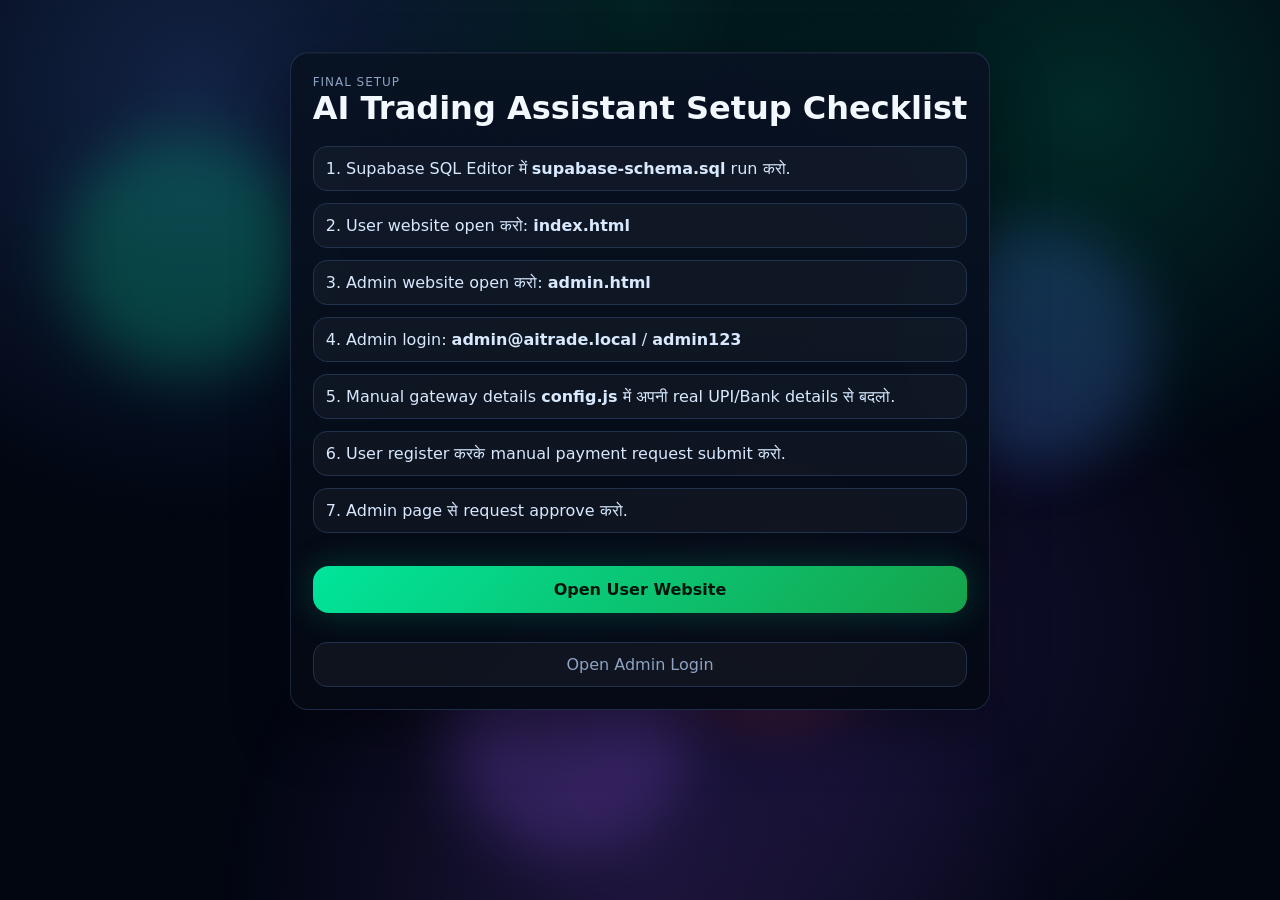
<file: setup.html>
<!doctype html>
<html lang="en">
<head>
  <meta charset="utf-8"/>
  <meta name="viewport" content="width=device-width,initial-scale=1"/>
  <title>Setup Guide | AI Trading Assistant</title>
  <link rel="stylesheet" href="styles.css"/>
</head>
<body>
  <div class="neon-bg"><span></span><span></span><span></span><span></span></div>
  <main>
    <div class="card" style="max-width:900px;margin:30px auto">
      <p class="label">Final Setup</p>
      <h1>AI Trading Assistant Setup Checklist</h1>
      <br>
      <div class="checklist">
        <p>1. Supabase SQL Editor में <strong>supabase-schema.sql</strong> run करो.</p>
        <p>2. User website open करो: <strong>index.html</strong></p>
        <p>3. Admin website open करो: <strong>admin.html</strong></p>
        <p>4. Admin login: <strong>admin@aitrade.local</strong> / <strong>admin123</strong></p>
        <p>5. Manual gateway details <strong>config.js</strong> में अपनी real UPI/Bank details से बदलो.</p>
        <p>6. User register करके manual payment request submit करो.</p>
        <p>7. Admin page से request approve करो.</p>
      </div>
      <br>
      <a class="primary-btn" style="display:block;text-align:center;text-decoration:none" href="index.html">Open User Website</a>
      <br>
      <a class="ghost-full" style="display:block;text-align:center;text-decoration:none" href="admin.html">Open Admin Login</a>
    </div>
  </main>
</body>
</html>
</file>
<file: styles.css>
:root{--bg:#050711;--card:#0b1223dd;--card2:#111b31;--line:#22314d;--text:#eff6ff;--muted:#8da3c2;--green:#00e59b;--red:#ff4865;--amber:#ffbd2e;--blue:#4f8cff;--purple:#9b5cff}
*{box-sizing:border-box}body{margin:0;min-height:100vh;font-family:Inter,system-ui,Segoe UI,Arial,sans-serif;background:var(--bg);color:var(--text);overflow-x:hidden}
.neon-bg{position:fixed;inset:0;pointer-events:none;overflow:hidden;background:radial-gradient(circle at 15% 10%,rgba(79,140,255,.22),transparent 32%),radial-gradient(circle at 85% 12%,rgba(0,229,155,.16),transparent 28%),radial-gradient(circle at 50% 100%,rgba(155,92,255,.18),transparent 38%)}
.neon-bg span{position:absolute;width:240px;height:240px;border-radius:50%;filter:blur(30px);opacity:.22;animation:float 9s infinite alternate}.neon-bg span:nth-child(1){background:var(--green);left:5%;top:15%}.neon-bg span:nth-child(2){background:var(--blue);right:10%;top:25%;animation-delay:1s}.neon-bg span:nth-child(3){background:var(--purple);left:35%;bottom:5%;animation-delay:2s}.neon-bg span:nth-child(4){background:var(--red);right:30%;bottom:20%;animation-delay:3s}@keyframes float{from{transform:translateY(0) scale(1)}to{transform:translateY(-55px) scale(1.2)}}
.topbar{position:sticky;top:0;z-index:20;display:flex;justify-content:space-between;align-items:center;gap:16px;padding:16px 5vw;background:rgba(5,7,17,.76);backdrop-filter:blur(18px);border-bottom:1px solid var(--line)}
.brand{display:flex;gap:12px;align-items:center}.logo{width:48px;height:48px;border-radius:18px;display:grid;place-items:center;font-weight:900;color:#00120c;background:linear-gradient(135deg,var(--green),var(--blue));box-shadow:0 0 38px rgba(0,229,155,.35)}h1,h2,h3,p{margin:0}.brand h1{font-size:20px}.brand p,.muted,.label,.tiny-warning{color:var(--muted)}.label{text-transform:uppercase;letter-spacing:.08em;font-size:12px}.small{font-size:13px;line-height:1.5}.hidden{display:none!important}
main{position:relative;padding:24px 5vw 96px}.card{background:linear-gradient(180deg,rgba(17,27,49,.88),rgba(8,12,24,.88));border:1px solid var(--line);border-radius:26px;padding:22px;box-shadow:0 24px 80px rgba(0,0,0,.35)}
.auth-grid{display:grid;grid-template-columns:1.1fr 420px;gap:26px;align-items:center;min-height:calc(100vh - 115px)}.hero-copy h2{font-size:clamp(36px,6vw,76px);line-height:.98;margin:10px 0 18px;max-width:820px}.hero-copy .muted{font-size:18px;line-height:1.7;max-width:720px}.hero-points{display:grid;grid-template-columns:repeat(2,minmax(0,1fr));gap:12px;margin-top:24px}.hero-points p{padding:14px;border:1px solid var(--line);border-radius:18px;background:rgba(255,255,255,.035)}
.tabs{display:grid;grid-template-columns:1fr 1fr;gap:8px;margin-bottom:18px}.tab,.nav-btn,.ghost-btn,.mode-btn,.ghost-full{border:1px solid var(--line);background:rgba(255,255,255,.04);color:var(--muted);border-radius:14px;padding:12px 14px;cursor:pointer}.tab.active,.nav-btn.active,.mode-btn.active{background:linear-gradient(135deg,var(--green),#20c997);color:#00150c;font-weight:900;border-color:transparent}.auth-form{display:none}.active-form{display:block}label,.input-label{display:block;color:var(--muted);font-size:13px;margin:14px 0 7px}input,select{width:100%;border:1px solid var(--line);background:#060b16;color:var(--text);border-radius:14px;padding:14px;font-size:15px;outline:none}.primary-btn{width:100%;border:0;border-radius:16px;padding:14px 18px;margin-top:14px;background:linear-gradient(135deg,var(--green),#16a34a);color:#00150c;font-weight:900;cursor:pointer;box-shadow:0 0 34px rgba(0,229,155,.22)}.ghost-full{width:100%;margin-top:10px}.ghost-btn{width:auto}.pill,.live-pill,.tag{display:inline-flex;align-items:center;border:1px solid rgba(0,229,155,.3);background:rgba(0,229,155,.11);color:var(--green);border-radius:999px;padding:8px 11px;font-size:12px;font-weight:900}.auth-actions{display:flex;gap:10px;align-items:center}
.bottom-nav{position:fixed;left:50%;bottom:18px;transform:translateX(-50%);z-index:50;display:flex;gap:8px;padding:10px;border:1px solid var(--line);border-radius:24px;background:rgba(8,12,24,.78);backdrop-filter:blur(18px);box-shadow:0 20px 70px rgba(0,0,0,.45)}
.page{display:none}.active-page{display:block}.ticker-grid{display:grid;grid-template-columns:repeat(4,1fr);gap:14px;margin-bottom:20px}.ticker{padding:16px;border:1px solid var(--line);border-radius:20px;background:rgba(255,255,255,.035)}.ticker h3{font-size:16px}.ticker strong{display:block;font-size:22px;margin-top:8px}.up{color:var(--green)}.down{color:var(--red)}
.grid{display:grid;gap:22px}.hero-grid{grid-template-columns:390px 1fr}.mode-switch{display:flex;gap:8px;margin-bottom:18px}.wallet-card>h2{font-size:36px;color:var(--green);margin:8px 0 18px}.stats-row{display:grid;grid-template-columns:1fr 1fr;gap:12px;margin:14px 0}.stats-row div{padding:14px;border:1px solid var(--line);border-radius:18px;background:rgba(255,255,255,.035)}.stats-row span{display:block;color:var(--muted);font-size:12px;margin-bottom:5px}.signal-box{border-radius:20px;padding:18px;text-align:center;margin:16px 0;border:1px solid rgba(0,229,155,.35);background:rgba(0,229,155,.08)}.signal-box h3{font-size:28px;margin:5px 0}.signal-box.buy h3{color:var(--green)}.signal-box.sell{border-color:rgba(255,72,101,.35);background:rgba(255,72,101,.08)}.signal-box.sell h3{color:var(--red)}.signal-box.wait{border-color:rgba(255,189,46,.35);background:rgba(255,189,46,.08)}.signal-box.wait h3{color:var(--amber)}
.ai-engine{border:1px solid var(--line);border-radius:20px;padding:16px;background:rgba(79,140,255,.06)}.section-head{display:flex;justify-content:space-between;align-items:center;gap:14px;margin-bottom:14px}.meter{height:10px;border-radius:999px;background:#101827;overflow:hidden;margin:10px 0}.meter i{display:block;height:100%;width:0%;background:linear-gradient(90deg,var(--red),var(--amber),var(--green));border-radius:999px;transition:.4s}
#crypto_live_chart{height:520px;border-radius:20px;overflow:hidden;background:#050711}.table-card{margin-top:22px}.table-wrap{overflow:auto}table{width:100%;border-collapse:collapse;min-width:720px}th,td{text-align:left;padding:14px;border-bottom:1px solid var(--line)}th{color:var(--muted);font-size:13px}.empty{text-align:center;color:var(--muted)}.buy-text{color:var(--green);font-weight:900}.sell-text{color:var(--red);font-weight:900}.pnl-plus{color:var(--green)}.pnl-minus{color:var(--red)}
.section-title{text-align:center;max-width:720px;margin:30px auto}.section-title h2{font-size:36px;margin:8px 0}.plans-grid,.analytics-grid{display:grid;grid-template-columns:repeat(3,1fr);gap:18px}.analytics-grid{grid-template-columns:repeat(4,1fr);margin-bottom:18px}.metric-card h2{font-size:32px;margin-top:8px;color:var(--green)}.plan-card{position:relative}.price{font-size:34px;font-weight:900;margin:12px 0;color:var(--green)}.plan-card ul{color:var(--muted);line-height:2;padding-left:20px}.featured{border-color:rgba(0,229,155,.55)}.tag{position:absolute;right:18px;top:18px}.referral-card{max-width:680px;margin:auto;text-align:center}.ref-code{font-size:34px;font-weight:900;letter-spacing:.15em;margin:18px 0;padding:18px;border:1px dashed rgba(0,229,155,.45);border-radius:20px;background:rgba(0,229,155,.07)}
.admin-grid{display:grid;grid-template-columns:370px 1fr;gap:22px}.pnl-bars{display:grid;gap:10px;margin-top:18px}.pnl-bar{display:grid;grid-template-columns:90px 1fr 90px;gap:12px;align-items:center}.pnl-track{height:12px;border-radius:999px;background:#101827;overflow:hidden}.pnl-track i{display:block;height:100%;border-radius:999px;background:var(--green)}.pnl-track i.loss{background:var(--red)}
.modal-backdrop{position:fixed;inset:0;z-index:70;display:none;align-items:center;justify-content:center;background:rgba(0,0,0,.72);backdrop-filter:blur(10px);padding:18px}.modal-backdrop.show{display:flex}.modal-card{width:min(560px,100%);max-height:92vh;overflow:auto;background:linear-gradient(180deg,#111b31,#070b12);border:1px solid var(--line);border-radius:24px;padding:22px;position:relative}.modal-close{position:absolute;right:16px;top:14px;width:36px;height:36px;border-radius:12px;border:1px solid var(--line);background:rgba(255,255,255,.05);color:var(--text);font-size:24px;cursor:pointer}.payment-box{margin:16px 0;border:1px dashed rgba(0,229,155,.45);background:rgba(0,229,155,.07);border-radius:18px;padding:16px;color:#d9fff0;line-height:1.9}
#toast{position:fixed;left:50%;bottom:92px;transform:translateX(-50%) translateY(120px);z-index:100;background:#111b31;border:1px solid var(--line);border-radius:16px;color:var(--text);padding:13px 18px;transition:.25s}#toast.show{transform:translateX(-50%) translateY(0)}
@media(max-width:1050px){.auth-grid,.hero-grid,.admin-grid{grid-template-columns:1fr}.ticker-grid,.analytics-grid,.plans-grid{grid-template-columns:repeat(2,1fr)}}
@media(max-width:620px){.topbar{padding:13px 14px}.brand p{display:none}.brand h1{font-size:16px}.logo{width:42px;height:42px;border-radius:15px}main{padding:18px 14px 100px}.auth-grid{min-height:auto}.hero-copy h2{font-size:38px}.hero-points,.ticker-grid,.analytics-grid,.plans-grid{grid-template-columns:1fr}.card{padding:16px;border-radius:22px}.bottom-nav{width:calc(100% - 20px);overflow:auto;justify-content:flex-start}.nav-btn{white-space:nowrap;padding:11px 13px}#crypto_live_chart{height:430px}.stats-row{grid-template-columns:1fr}.section-title h2{font-size:29px}.wallet-card>h2{font-size:30px}}

.single-tab{grid-template-columns:1fr}.single-tab .tab{cursor:default}

.checklist{display:grid;gap:12px;color:#d7e8ff}.checklist p{padding:12px;border:1px solid var(--line);border-radius:14px;background:rgba(255,255,255,.035)}


.order-ticket{
  margin-top:16px;
  border:1px solid var(--line);
  border-radius:22px;
  padding:16px;
  background:rgba(255,255,255,.035);
}
.order-row{
  display:grid;
  grid-template-columns:1fr 1fr;
  gap:12px;
}
.trade-actions{
  display:grid;
  grid-template-columns:1fr 1fr;
  gap:10px;
  margin-top:14px;
}
.buy-btn,.sell-btn,.close-btn{
  border:0;
  border-radius:16px;
  padding:14px 12px;
  font-weight:900;
  cursor:pointer;
}
.buy-btn{
  background:linear-gradient(135deg,var(--green),#16a34a);
  color:#00150c;
  box-shadow:0 0 28px rgba(0,229,155,.22);
}
.sell-btn{
  background:linear-gradient(135deg,var(--red),#b91c1c);
  color:#fff;
  box-shadow:0 0 28px rgba(255,72,101,.2);
}
.close-btn{
  padding:9px 12px;
  border:1px solid var(--line);
  background:rgba(255,255,255,.06);
  color:var(--text);
  border-radius:12px;
}
.market-depth-grid{
  display:grid;
  grid-template-columns:1fr 1fr;
  gap:22px;
  margin-top:22px;
}
.order-book,.recent-fills{
  display:grid;
  gap:8px;
}
.book-row,.fill-row{
  display:grid;
  grid-template-columns:1fr 1fr 1fr;
  gap:10px;
  padding:10px 12px;
  border:1px solid var(--line);
  border-radius:14px;
  background:rgba(255,255,255,.03);
  font-size:13px;
}
.book-row.ask span:first-child,.fill-row.sell span:first-child{color:var(--red);font-weight:900}
.book-row.bid span:first-child,.fill-row.buy span:first-child{color:var(--green);font-weight:900}
.trade-flash{
  animation:tradeFlash .9s ease both;
}
@keyframes tradeFlash{
  0%{box-shadow:0 0 0 rgba(0,229,155,0);transform:scale(1)}
  35%{box-shadow:0 0 42px rgba(0,229,155,.35);transform:scale(1.015)}
  100%{box-shadow:0 0 0 rgba(0,229,155,0);transform:scale(1)}
}
@media(max-width:700px){
  .order-row,.trade-actions,.market-depth-grid{grid-template-columns:1fr}
}


.deposit-shortcut{
  width:100%;
  border:1px solid rgba(0,229,155,.35);
  background:rgba(0,229,155,.09);
  color:var(--green);
  padding:12px 14px;
  border-radius:15px;
  font-weight:900;
  cursor:pointer;
  margin:-6px 0 12px;
}
.wallet-grid{
  display:grid;
  grid-template-columns:360px 1fr;
  gap:22px;
}
.wallet-big{
  font-size:42px;
  color:var(--green);
  font-weight:900;
  margin:18px 0;
}
@media(max-width:800px){
  .wallet-grid{grid-template-columns:1fr}
}


.admin-layout{
  display:grid;
  grid-template-columns:260px 1fr;
  gap:22px;
}
.admin-menu{
  position:sticky;
  top:90px;
  align-self:start;
}
.admin-menu h2{margin:8px 0 16px}
.admin-tab{
  width:100%;
  border:1px solid var(--line);
  background:rgba(255,255,255,.035);
  color:var(--muted);
  border-radius:14px;
  padding:12px 14px;
  cursor:pointer;
  text-align:left;
  margin-bottom:9px;
  font-weight:800;
}
.admin-tab.active{
  background:linear-gradient(135deg,var(--green),#16a34a);
  color:#00150c;
  border-color:transparent;
}
.admin-panel{display:none}
.active-admin-panel{display:block}
.admin-content{min-width:0}
.status-pill{
  display:inline-flex;
  align-items:center;
  padding:7px 10px;
  border-radius:999px;
  font-size:12px;
  font-weight:900;
  border:1px solid var(--line);
}
.status-active{color:var(--green);background:rgba(0,229,155,.1)}
.status-blocked{color:var(--red);background:rgba(255,72,101,.1)}
.action-row{
  display:flex;
  gap:8px;
  flex-wrap:wrap;
}
.reject-btn{
  border:1px solid rgba(255,72,101,.35);
  background:rgba(255,72,101,.1);
  color:var(--red);
  border-radius:12px;
  padding:9px 12px;
  cursor:pointer;
  font-weight:900;
}
.approve-btn{
  border:1px solid rgba(0,229,155,.35);
  background:rgba(0,229,155,.1);
  color:var(--green);
  border-radius:12px;
  padding:9px 12px;
  cursor:pointer;
  font-weight:900;
}
@media(max-width:950px){
  .admin-layout{grid-template-columns:1fr}
  .admin-menu{position:relative;top:0}
}


textarea{
  width:100%;
  min-height:110px;
  border:1px solid var(--line);
  background:#060b16;
  color:var(--text);
  border-radius:14px;
  padding:14px;
  font-size:15px;
  outline:none;
  resize:vertical;
}
.admin-two-grid{
  display:grid;
  grid-template-columns:380px 1fr;
  gap:22px;
}
.kyc-status-box{
  margin-top:18px;
  border:1px solid var(--line);
  border-radius:18px;
  padding:16px;
  background:rgba(255,255,255,.035);
  line-height:1.8;
}
.kyc-pending{color:var(--amber)}
.kyc-approved{color:var(--green)}
.kyc-rejected{color:var(--red)}
.plan-feature-list{
  color:var(--muted);
  line-height:1.8;
  padding-left:18px;
}
.plan-actions{
  display:flex;
  gap:8px;
  flex-wrap:wrap;
}
@media(max-width:950px){
  .admin-two-grid{grid-template-columns:1fr}
}

.signal-details{
  display:grid;
  grid-template-columns:1fr 1fr;
  gap:10px;
  margin:14px 0;
}
.signal-details div{
  border:1px solid var(--line);
  background:rgba(255,255,255,.035);
  border-radius:14px;
  padding:12px;
}
.signal-details span{
  display:block;
  color:var(--muted);
  font-size:12px;
  margin-bottom:5px;
}
.signal-details strong{
  font-size:14px;
}
@media(max-width:520px){
  .signal-details{grid-template-columns:1fr}
}


.account-mode-banner{
  border:1px solid rgba(79,140,255,.32);
  background:linear-gradient(135deg,rgba(79,140,255,.11),rgba(0,229,155,.06));
  border-radius:20px;
  padding:15px;
  margin-bottom:14px;
}
.account-mode-banner h3{
  margin:5px 0;
  font-size:22px;
}
.account-mode-banner p:last-child{
  color:var(--muted);
  font-size:13px;
}
.mode-switch{
  display:grid !important;
  grid-template-columns:1fr 1fr;
}
.mode-btn{
  text-align:center;
  font-weight:900;
}


.demo-only-notice{
  display:none;
  border:1px solid rgba(255,189,46,.35);
  background:rgba(255,189,46,.08);
  color:#ffe2a0;
  border-radius:16px;
  padding:12px 14px;
  font-size:13px;
  line-height:1.5;
  margin-bottom:14px;
}
body.demo-mode-active .demo-only-notice{display:block}
body.demo-mode-active .real-only-nav{display:none!important}


/* Premium user dashboard polish */
.header-market-ticker{
  display:flex;
  align-items:center;
  gap:14px;
  margin-left:auto;
  color:var(--muted);
  font-size:13px;
}
.header-market-ticker b{color:var(--green)}
#marketStatusDot{color:var(--green);font-weight:800}
.profile-pill{
  gap:8px;
  padding:6px 10px 6px 6px!important;
}
.profile-pill i{
  width:30px;
  height:30px;
  border-radius:50%;
  display:grid;
  place-items:center;
  background:linear-gradient(135deg,var(--green),var(--blue));
  color:#00150c;
  font-style:normal;
  font-weight:900;
}
.profile-pill em{
  font-style:normal;
  font-size:10px;
  border-radius:999px;
  padding:4px 7px;
  background:rgba(255,189,46,.12);
  color:var(--amber);
  border:1px solid rgba(255,189,46,.28);
}
.market-insight-grid{
  display:grid;
  grid-template-columns:repeat(4,1fr);
  gap:14px;
  margin:-4px 0 22px;
}
.mini-metric{
  border:1px solid var(--line);
  border-radius:20px;
  padding:15px;
  background:linear-gradient(135deg,rgba(255,255,255,.045),rgba(0,229,155,.035));
}
.mini-metric span{
  display:block;
  color:var(--muted);
  font-size:12px;
  margin-bottom:7px;
}
.mini-metric strong{
  font-size:19px;
  color:var(--text);
}
.live-signal-meta{
  display:grid;
  grid-template-columns:repeat(4,1fr);
  gap:8px;
  margin-top:15px;
}
.live-signal-meta div{
  border:1px solid rgba(255,255,255,.12);
  border-radius:13px;
  padding:10px 8px;
  background:rgba(0,0,0,.14);
}
.live-signal-meta small{
  display:block;
  color:var(--muted);
  font-size:10px;
  margin-bottom:4px;
}
.live-signal-meta b{
  font-size:12px;
}
.signal-box h3{
  text-shadow:0 0 18px rgba(0,229,155,.28);
}
.signal-box::before{
  content:"";
  display:inline-block;
  width:9px;
  height:9px;
  border-radius:50%;
  background:var(--green);
  box-shadow:0 0 18px var(--green);
  animation:pulseLive 1.25s infinite;
  margin-right:8px;
}
@keyframes pulseLive{
  0%,100%{opacity:.45;transform:scale(.85)}
  50%{opacity:1;transform:scale(1.25)}
}
.chart-tools{
  display:flex;
  align-items:center;
  gap:9px;
}
.chart-hint{
  border:1px solid var(--line);
  color:var(--muted);
  border-radius:999px;
  padding:7px 10px;
  font-size:12px;
}
.bottom-nav{
  padding:8px!important;
  gap:7px!important;
  border-radius:22px!important;
}
.bottom-nav .nav-btn{
  padding:10px 14px!important;
  border-radius:16px!important;
  font-size:14px;
  min-width:74px;
  text-align:center;
}
.bottom-nav .nav-btn.active{
  box-shadow:0 0 25px rgba(0,229,155,.25);
}
.real-risk-notice{
  display:none;
  border:1px solid rgba(255,189,46,.35);
  background:rgba(255,189,46,.08);
  color:#ffe2a0;
  border-radius:14px;
  padding:11px 12px;
  font-size:12px;
  line-height:1.5;
  margin:-2px 0 12px;
}
body.real-mode-active .real-risk-notice{display:block}
.book-row{
  position:relative;
  overflow:hidden;
}
.book-row::after{
  content:"";
  position:absolute;
  right:0;
  top:0;
  bottom:0;
  width:var(--depth,35%);
  opacity:.12;
}
.book-row.ask::after{background:var(--red)}
.book-row.bid::after{background:var(--green)}
.fill-row{
  animation:fillSlide .35s ease both;
}
@keyframes fillSlide{
  from{opacity:0;transform:translateY(-5px)}
  to{opacity:1;transform:translateY(0)}
}
@media(min-width:1100px){
  .hero-grid{
    grid-template-columns:360px minmax(0,1fr)!important;
  }
  .chart-card{
    min-height:640px;
  }
  #crypto_live_chart{
    height:600px!important;
  }
}
@media(max-width:850px){
  .header-market-ticker{display:none}
  .market-insight-grid{grid-template-columns:repeat(2,1fr)}
  .live-signal-meta{grid-template-columns:repeat(2,1fr)}
  .bottom-nav{
    width:calc(100% - 18px);
    justify-content:flex-start;
  }
  .bottom-nav .nav-btn{
    min-width:auto;
    padding:10px 12px!important;
  }
}
@media(max-width:520px){
  .market-insight-grid{grid-template-columns:1fr 1fr}
  .mini-metric{padding:12px}
  .mini-metric strong{font-size:16px}
}


.chart-bottom-feed{
  display:grid;
  grid-template-columns:1fr 1fr;
  gap:14px;
  margin-top:16px;
}
.mini-feed-card{
  border:1px solid var(--line);
  border-radius:18px;
  background:rgba(255,255,255,.032);
  padding:14px;
  min-height:210px;
}
.compact-head{
  margin-bottom:10px!important;
}
.compact-head h3{
  font-size:18px;
}
.compact-order-book,
.compact-recent-fills{
  max-height:165px;
  overflow:hidden;
}
.compact-order-book .book-row,
.compact-recent-fills .fill-row{
  padding:8px 10px;
  border-radius:12px;
  font-size:12px;
}
@media(min-width:1100px){
  .chart-card{
    min-height:auto!important;
  }
  #crypto_live_chart{
    height:430px!important;
  }
}
@media(max-width:850px){
  .chart-bottom-feed{
    grid-template-columns:1fr;
  }
  .mini-feed-card{
    min-height:auto;
  }
}


/* ===== MERGED MOCKUP-STYLE WORKING UI ===== */
:root{
  --mock-bg:#020611;
  --mock-card:#071120;
  --mock-soft:#0b1629;
  --mock-line:rgba(112,151,220,.18);
}
body{
  background:
    radial-gradient(circle at 10% 0%, rgba(0,229,155,.12), transparent 28%),
    radial-gradient(circle at 75% 45%, rgba(105,71,255,.13), transparent 34%),
    #020611!important;
}
.topbar{
  min-height:86px!important;
  padding:14px 22px!important;
  background:rgba(2,6,17,.88)!important;
  backdrop-filter:blur(22px)!important;
  border-bottom:1px solid rgba(255,255,255,.06)!important;
}
.brand .logo{
  border-radius:18px!important;
  background:linear-gradient(135deg,#00e59b,#2b87ff)!important;
  box-shadow:0 0 35px rgba(0,229,155,.16)!important;
}
.brand h1{
  text-transform:uppercase!important;
  letter-spacing:.02em!important;
  font-weight:900!important;
}
.mock-feature-strip{
  display:flex;
  align-items:center;
  justify-content:center;
  gap:22px;
  flex:1;
  color:#c5d4eb;
  font-size:12px;
  white-space:nowrap;
}
.header-market-ticker{
  margin-left:0!important;
}
.profile-pill{
  border-radius:999px!important;
  background:rgba(0,229,155,.10)!important;
  border:1px solid rgba(0,229,155,.25)!important;
}
main{
  padding-top:22px!important;
}
.hero-grid{
  display:grid!important;
  grid-template-columns:430px minmax(0,1fr)!important;
  gap:18px!important;
  max-width:1540px;
  margin:0 auto;
}
.card,.wallet-card,.chart-card,.table-card,.mini-feed-card,.plan-card,.metric-card{
  border-radius:18px!important;
  background:linear-gradient(180deg,rgba(9,18,34,.96),rgba(3,9,20,.96))!important;
  border:1px solid var(--mock-line)!important;
  box-shadow:0 18px 50px rgba(0,0,0,.32), inset 0 1px 0 rgba(255,255,255,.04)!important;
}
.mock-welcome-strip{
  display:flex;
  align-items:center;
  justify-content:space-between;
  margin-bottom:16px;
}
.mock-welcome-strip h2{
  font-size:20px;
  margin:0;
}
.mock-welcome-strip p{
  margin:5px 0 0;
  color:var(--muted);
  font-size:13px;
}
.mock-avatar{
  width:42px;
  height:42px;
  border-radius:50%;
  display:grid;
  place-items:center;
  font-weight:900;
  background:linear-gradient(135deg,#ffc16b,#7b4cff);
  color:#06101f;
}
.mock-account-cards{
  display:grid;
  grid-template-columns:1fr 1fr;
  gap:10px;
  margin:12px 0 8px;
}
.mock-account{
  border:1px solid transparent;
  border-radius:12px;
  padding:14px;
}
.mock-account small{
  display:block;
  color:#bad0ee;
  font-size:12px;
  margin-bottom:6px;
}
.mock-account strong{
  color:#fff;
  font-size:16px;
}
.demo-card-mini{
  background:linear-gradient(135deg,rgba(30,90,255,.42),rgba(13,31,69,.8));
}
.real-card-mini{
  background:linear-gradient(135deg,rgba(0,229,155,.34),rgba(6,55,40,.8));
}
body.demo-mode-active #mockDemoMini,
body.real-mode-active #mockRealMini{
  outline:2px solid var(--green);
}
.switch-caption{
  text-align:center;
  color:var(--muted);
  font-size:12px;
  margin:5px 0 12px;
}
.account-mode-banner{
  display:none!important;
}
.mode-switch{
  display:grid!important;
  grid-template-columns:1fr 1fr;
  gap:10px!important;
  margin-bottom:16px!important;
}
.mode-btn{
  border-radius:13px!important;
  padding:13px 14px!important;
  font-weight:900!important;
}
.wallet-card > .label,
.wallet-card > h2,
.wallet-card > .deposit-shortcut,
.wallet-card > .stats-row{
  display:none!important;
}
.signal-box{
  border-radius:14px!important;
  margin-top:12px!important;
  background:linear-gradient(135deg,rgba(0,229,155,.12),rgba(0,70,55,.18))!important;
}
.signal-box h3{
  font-size:28px!important;
}
.live-signal-meta{
  grid-template-columns:1fr 1fr!important;
}
.signal-details{
  grid-template-columns:1fr 1fr!important;
}
.ai-engine,.order-ticket{
  border-radius:14px!important;
}
.order-ticket{
  margin-top:14px!important;
}
.trade-actions{
  display:grid!important;
  grid-template-columns:1fr 1fr!important;
  gap:10px!important;
}
.buy-btn,.sell-btn{
  border-radius:12px!important;
  min-height:54px!important;
  font-size:15px!important;
}
.chart-card{
  padding:24px!important;
}
.mock-trade-screen-title{
  color:#dce8ff!important;
}
#crypto_live_chart{
  min-height:430px!important;
  height:430px!important;
  border-radius:16px!important;
  background:#050912!important;
  border:1px solid rgba(255,255,255,.05)!important;
}
.chart-bottom-feed{
  display:grid!important;
  grid-template-columns:1fr 1fr!important;
  gap:14px!important;
  margin-top:16px!important;
}
.mini-feed-card{
  min-height:220px!important;
}
.compact-order-book,.compact-recent-fills{
  max-height:170px!important;
}
.book-row,.fill-row{
  border-radius:10px!important;
}
.book-row.ask{
  color:#ff5872!important;
  background:linear-gradient(90deg,rgba(255,63,96,.18),rgba(255,63,96,.04))!important;
}
.book-row.bid{
  color:#00e59b!important;
  background:linear-gradient(90deg,rgba(0,229,155,.16),rgba(0,229,155,.03))!important;
}
.ticker-grid{
  max-width:1540px;
  margin:0 auto 18px!important;
}
.ticker{
  min-height:105px!important;
  border-radius:20px!important;
  background:linear-gradient(135deg,rgba(0,229,155,.12),rgba(43,135,255,.10))!important;
}
.market-insight-grid{
  max-width:1540px;
  margin-left:auto!important;
  margin-right:auto!important;
}
.table-card{
  max-width:1540px;
  margin-left:auto!important;
  margin-right:auto!important;
}
.bottom-nav{
  position:fixed!important;
  left:50%!important;
  bottom:14px!important;
  transform:translateX(-50%)!important;
  z-index:999!important;
  padding:9px!important;
  border-radius:18px!important;
  background:rgba(5,11,24,.92)!important;
  backdrop-filter:blur(24px)!important;
  border:1px solid rgba(255,255,255,.08)!important;
  box-shadow:0 18px 50px rgba(0,0,0,.45)!important;
}
.bottom-nav .nav-btn{
  background:transparent!important;
  border:0!important;
  color:#95a9c8!important;
  padding:10px 13px!important;
  border-radius:12px!important;
  min-width:76px!important;
}
.bottom-nav .nav-btn.active{
  background:linear-gradient(135deg,#00e59b,#17d3ff)!important;
  color:#00150d!important;
}
.mock-mobile-page .card,
.mock-mobile-page .wallet-grid > .card,
.mock-mobile-page .referral-card{
  max-width:430px!important;
  margin-left:auto!important;
  margin-right:auto!important;
}
.mock-mobile-page .wallet-grid{
  display:grid!important;
  grid-template-columns:1fr!important;
  max-width:900px;
  margin:0 auto;
}
.mock-mobile-page .section-title,
.mock-mobile-page .plans-grid{
  max-width:900px;
  margin-left:auto!important;
  margin-right:auto!important;
}
.mock-mobile-page .plans-grid{
  grid-template-columns:repeat(auto-fit,minmax(260px,1fr))!important;
}
@media(max-width:1150px){
  .mock-feature-strip,.header-market-ticker{display:none!important}
  .hero-grid{
    grid-template-columns:1fr!important;
  }
  .chart-card{
    order:-1!important;
  }
  #crypto_live_chart{
    min-height:330px!important;
    height:330px!important;
  }
  .chart-bottom-feed{
    grid-template-columns:1fr!important;
  }
}
@media(max-width:650px){
  .topbar{
    padding:12px 14px!important;
  }
  .brand p{
    display:none!important;
  }
  .profile-pill em{
    display:none!important;
  }
  main{
    padding:14px 12px 105px!important;
  }
  .ticker-grid{
    grid-template-columns:1fr 1fr!important;
    gap:10px!important;
  }
  .ticker{
    min-height:86px!important;
    padding:12px!important;
  }
  .market-insight-grid{
    grid-template-columns:1fr 1fr!important;
    gap:10px!important;
  }
  .hero-grid{
    gap:12px!important;
  }
  .card,.wallet-card,.chart-card{
    padding:14px!important;
    border-radius:18px!important;
  }
  .mock-account-cards{
    grid-template-columns:1fr 1fr;
  }
  .signal-box h3{
    font-size:22px!important;
  }
  .bottom-nav{
    width:calc(100% - 16px)!important;
    overflow:auto!important;
    justify-content:flex-start!important;
  }
  .bottom-nav .nav-btn{
    min-width:65px!important;
    font-size:12px!important;
    padding:9px 10px!important;
  }
}


/* ===== FULL USER DASHBOARD REBUILD + PRO BOTTOM NAV ===== */
:root{
  --mock-bg:#020611;
  --mock-card:#071120;
  --mock-line:rgba(112,151,220,.18);
}
body{
  background:
    radial-gradient(circle at 10% 0%, rgba(0,229,155,.12), transparent 28%),
    radial-gradient(circle at 75% 45%, rgba(105,71,255,.13), transparent 34%),
    #020611!important;
}
.topbar{
  min-height:86px!important;
  padding:14px 22px!important;
  background:rgba(2,6,17,.9)!important;
  border-bottom:1px solid rgba(255,255,255,.06)!important;
  backdrop-filter:blur(22px)!important;
}
.mock-feature-strip{
  display:flex;
  gap:22px;
  justify-content:center;
  flex:1;
  color:#c5d4eb;
  font-size:12px;
  white-space:nowrap;
}
.pro-dashboard-shell{
  max-width:1560px;
  margin:0 auto;
  display:grid;
  grid-template-columns:430px minmax(0,1fr);
  gap:18px;
}
.card,.wallet-card,.chart-card,.table-card,.mini-feed-card,.plan-card,.metric-card{
  border-radius:18px!important;
  background:linear-gradient(180deg,rgba(9,18,34,.96),rgba(3,9,20,.96))!important;
  border:1px solid var(--mock-line)!important;
  box-shadow:0 18px 50px rgba(0,0,0,.32), inset 0 1px 0 rgba(255,255,255,.04)!important;
}
.mock-welcome-strip{
  display:flex;
  align-items:center;
  justify-content:space-between;
  margin-bottom:16px;
}
.mock-welcome-strip h2{font-size:20px;margin:0}
.mock-welcome-strip p{margin:5px 0 0;color:var(--muted);font-size:13px}
.mock-avatar{
  width:42px;height:42px;border-radius:50%;
  display:grid;place-items:center;font-weight:900;
  background:linear-gradient(135deg,#ffc16b,#7b4cff);color:#06101f;
}
.mock-account-cards{display:grid;grid-template-columns:1fr 1fr;gap:10px;margin:12px 0 8px}
.mock-account{border:1px solid transparent;border-radius:12px;padding:14px}
.mock-account small{display:block;color:#bad0ee;font-size:12px;margin-bottom:6px}
.mock-account strong{color:#fff;font-size:16px}
.demo-card-mini{background:linear-gradient(135deg,rgba(30,90,255,.42),rgba(13,31,69,.8))}
.real-card-mini{background:linear-gradient(135deg,rgba(0,229,155,.34),rgba(6,55,40,.8))}
body.demo-mode-active #mockDemoMini,body.real-mode-active #mockRealMini{outline:2px solid var(--green)}
.switch-caption{text-align:center;color:var(--muted);font-size:12px;margin:5px 0 12px}
.mode-switch{display:grid!important;grid-template-columns:1fr 1fr;gap:10px!important;margin-bottom:16px!important}
.mode-btn{border-radius:13px!important;padding:13px 14px!important;font-weight:900!important}
.pro-signal-card{border-radius:14px!important;background:linear-gradient(135deg,rgba(0,229,155,.12),rgba(0,70,55,.18))!important}
.pro-signal-card h3{font-size:28px!important}
.live-signal-meta,.signal-details{grid-template-columns:1fr 1fr!important}
.order-ticket,.ai-engine{border-radius:14px!important}
.trade-actions{display:grid!important;grid-template-columns:1fr 1fr!important;gap:10px!important}
.buy-btn,.sell-btn{border-radius:12px!important;min-height:54px!important;font-size:15px!important}
.pro-trading-panel{padding:24px!important}
.pro-pair-line{display:flex;justify-content:space-between;align-items:center;margin-bottom:12px}
.pair-pill{background:rgba(255,255,255,.04);border:1px solid var(--mock-line);color:var(--text);padding:10px 14px;border-radius:10px;font-weight:800}
#proPairPrice{color:var(--green);font-size:20px}
#proPairChange{color:var(--green)}
.pro-time-tabs{display:flex;gap:12px;margin:14px 0;color:var(--muted)}
.pro-time-tabs b{background:#1b5aa4;color:#fff;padding:5px 10px;border-radius:8px}
#crypto_live_chart{height:430px!important;border-radius:16px!important;background:#050912!important;border:1px solid rgba(255,255,255,.05)!important}
.chart-stats-row{display:grid;grid-template-columns:repeat(4,1fr);gap:10px;border-top:1px solid rgba(255,255,255,.06);margin-top:14px;padding-top:12px}
.chart-stats-row small{display:block;color:var(--muted);font-size:11px}
.chart-bottom-feed{display:grid!important;grid-template-columns:1fr 1fr!important;gap:14px!important;margin-top:16px!important}
.mini-feed-card{min-height:220px!important}
.compact-order-book,.compact-recent-fills{max-height:170px!important}
.ticker-grid,.market-insight-grid,.pro-positions-card{max-width:1560px;margin-left:auto!important;margin-right:auto!important}
.ticker{border-radius:20px!important;background:linear-gradient(135deg,rgba(0,229,155,.12),rgba(43,135,255,.10))!important}
.pro-bottom-nav{
  position:fixed!important;left:50%!important;bottom:14px!important;transform:translateX(-50%)!important;
  z-index:999!important;display:flex!important;gap:8px!important;padding:9px!important;
  border-radius:22px!important;background:rgba(5,11,24,.92)!important;backdrop-filter:blur(24px)!important;
  border:1px solid rgba(255,255,255,.08)!important;box-shadow:0 18px 50px rgba(0,0,0,.45)!important;
}
.pro-bottom-nav .nav-btn{
  border:0!important;background:transparent!important;color:#95a9c8!important;
  padding:8px 12px!important;border-radius:15px!important;min-width:70px!important;
  display:flex!important;flex-direction:column!important;align-items:center!important;gap:3px!important;
}
.pro-bottom-nav .nav-ico{font-size:18px;font-weight:900}
.pro-bottom-nav small{font-size:10px}
.pro-bottom-nav .nav-btn.active{
  background:linear-gradient(135deg,#00e59b,#17d3ff)!important;color:#00150d!important;font-weight:900!important;
}
.pro-bottom-nav .center-trade-btn{
  margin-top:-24px!important;width:64px!important;height:64px!important;border-radius:50%!important;
  background:linear-gradient(135deg,#00e59b,#17d3ff)!important;color:#00150d!important;
  box-shadow:0 12px 35px rgba(0,229,155,.3)!important;justify-content:center!important;
}
.mock-mobile-page .wallet-grid{display:grid!important;grid-template-columns:1fr!important;max-width:920px;margin:0 auto}
.mock-mobile-page .card,.mock-mobile-page .referral-card{max-width:430px;margin-left:auto!important;margin-right:auto!important}
.mock-mobile-page .plans-grid{max-width:980px;margin-left:auto!important;margin-right:auto!important;grid-template-columns:repeat(auto-fit,minmax(260px,1fr))!important}
body.demo-mode-active .real-only-nav{display:none!important}
@media(max-width:1150px){
  .mock-feature-strip,.header-market-ticker{display:none!important}
  .pro-dashboard-shell{grid-template-columns:1fr!important}
  .pro-trading-panel{order:-1}
  #crypto_live_chart{height:330px!important}
  .chart-bottom-feed{grid-template-columns:1fr!important}
}
@media(max-width:650px){
  .topbar{padding:12px 14px!important}
  .brand p{display:none!important}
  main{padding:14px 12px 105px!important}
  .ticker-grid,.market-insight-grid{grid-template-columns:1fr 1fr!important;gap:10px!important}
  .pro-dashboard-shell{gap:12px!important}
  .card,.wallet-card,.chart-card{padding:14px!important;border-radius:18px!important}
  .chart-stats-row{grid-template-columns:1fr 1fr}
  .pro-bottom-nav{width:calc(100% - 16px)!important;overflow:auto!important;justify-content:flex-start!important}
  .pro-bottom-nav .nav-btn{min-width:58px!important;padding:8px 9px!important}
  .pro-bottom-nav .center-trade-btn{min-width:62px!important}
}


/* =========================================================
   FINAL FULL PREMIUM REBUILD V2 — MOCKUP STYLE
   ========================================================= */
:root{
  --ui-bg:#020713;
  --ui-card:#071322;
  --ui-card2:#0b1729;
  --ui-line:rgba(112,151,220,.20);
  --ui-soft:rgba(255,255,255,.035);
  --ui-green:#00e59b;
  --ui-red:#ff3f60;
  --ui-blue:#2b87ff;
  --ui-purple:#794cff;
  --ui-gold:#ffc247;
}
body{
  background:
    radial-gradient(circle at 0% 10%, rgba(0,229,155,.14), transparent 28%),
    radial-gradient(circle at 76% 42%, rgba(121,76,255,.16), transparent 36%),
    radial-gradient(circle at 50% 100%, rgba(43,135,255,.08), transparent 40%),
    var(--ui-bg)!important;
  color:#f3f8ff!important;
}
.topbar{
  min-height:88px!important;
  padding:14px 22px!important;
  background:rgba(2,7,19,.88)!important;
  border-bottom:1px solid rgba(255,255,255,.07)!important;
  backdrop-filter:blur(24px)!important;
}
.brand h1{
  text-transform:uppercase;
  letter-spacing:.02em;
  font-size:19px!important;
}
.brand p{color:#9eb2cf!important}
.logo{
  border-radius:18px!important;
  background:linear-gradient(135deg,#00e59b,#35a4ff)!important;
  color:#00140e!important;
  box-shadow:0 0 36px rgba(0,229,155,.22)!important;
}
.mock-feature-strip{
  display:flex!important;
  flex:1;
  justify-content:center;
  gap:24px;
  color:#cedbf0;
  font-size:12px;
  white-space:nowrap;
}
.header-market-ticker{
  color:#9fb4d4!important;
}
.profile-pill{
  background:rgba(0,229,155,.10)!important;
  border:1px solid rgba(0,229,155,.28)!important;
  border-radius:999px!important;
}
.profile-pill i{
  background:linear-gradient(135deg,#ffc247,#7b4cff)!important;
}
.profile-pill em{
  color:#ffc247!important;
  background:rgba(255,194,71,.12)!important;
  border:1px solid rgba(255,194,71,.30)!important;
}
main{padding-top:22px!important}

/* Desktop mockup grid */
.pro-dashboard-shell{
  max-width:1560px!important;
  margin:0 auto!important;
  display:grid!important;
  grid-template-columns:420px minmax(0,1fr)!important;
  gap:18px!important;
  align-items:start!important;
}
.ticker-grid,
.market-insight-grid,
.pro-positions-card,
.table-card{
  max-width:1560px!important;
  margin-left:auto!important;
  margin-right:auto!important;
}
.card,.wallet-card,.chart-card,.table-card,.metric-card,.mini-feed-card,.plan-card,.auth-card{
  border-radius:18px!important;
  background:linear-gradient(180deg,rgba(8,18,34,.96),rgba(4,9,20,.96))!important;
  border:1px solid var(--ui-line)!important;
  box-shadow:
    0 22px 55px rgba(0,0,0,.36),
    inset 0 1px 0 rgba(255,255,255,.045)!important;
}
.mock-welcome-strip{
  display:flex!important;
  align-items:center;
  justify-content:space-between;
  margin-bottom:16px;
}
.mock-welcome-strip h2{
  font-size:20px!important;
  margin:0!important;
}
.mock-welcome-strip p{
  margin:4px 0 0!important;
  color:#96aac9!important;
  font-size:13px!important;
}
.mock-avatar{
  width:42px;
  height:42px;
  border-radius:50%;
  background:linear-gradient(135deg,#ffc247,#794cff);
  display:grid;
  place-items:center;
  font-weight:900;
  color:#071322;
}
.mock-account-cards{
  display:grid!important;
  grid-template-columns:1fr 1fr;
  gap:10px;
  margin:12px 0 8px!important;
}
.mock-account{
  border-radius:12px;
  padding:14px;
  border:1px solid transparent;
}
.mock-account small{
  display:block;
  color:#bad0ee;
  font-size:12px;
  margin-bottom:6px;
}
.mock-account strong{font-size:17px;color:#fff}
.demo-card-mini{background:linear-gradient(135deg,rgba(36,93,255,.45),rgba(12,31,70,.88))}
.real-card-mini{background:linear-gradient(135deg,rgba(0,229,155,.36),rgba(5,58,41,.88))}
body.demo-mode-active #mockDemoMini,
body.real-mode-active #mockRealMini{
  outline:2px solid var(--ui-green);
  box-shadow:0 0 24px rgba(0,229,155,.16);
}
.switch-caption{
  color:#92a6c5;
  text-align:center;
  font-size:12px;
  margin:6px 0 12px;
}
.mode-switch{
  display:grid!important;
  grid-template-columns:1fr 1fr;
  gap:10px!important;
  margin-bottom:16px!important;
}
.mode-btn{
  border-radius:13px!important;
  padding:13px 14px!important;
  font-weight:900!important;
}
.wallet-card > .label,
.wallet-card > h2,
.wallet-card > .deposit-shortcut,
.wallet-card > .real-risk-notice,
.wallet-card > .stats-row{
  display:none!important;
}

/* Signal card like mockup */
.pro-signal-card,
.signal-box{
  border-radius:14px!important;
  background:linear-gradient(135deg,rgba(0,229,155,.13),rgba(0,70,55,.18))!important;
  border:1px solid rgba(0,229,155,.22)!important;
  text-align:left!important;
  padding:16px!important;
}
.signal-box p{
  text-transform:uppercase;
  letter-spacing:.07em;
  font-size:12px;
  color:#a8bbd5;
}
.signal-box h3{
  font-size:25px!important;
  color:var(--ui-green)!important;
  margin:10px 0!important;
}
.live-signal-meta{
  display:grid!important;
  grid-template-columns:1fr 1fr!important;
  gap:8px!important;
  margin-top:12px!important;
}
.live-signal-meta div,
.signal-details div{
  border:1px solid rgba(255,255,255,.08)!important;
  background:rgba(0,0,0,.16)!important;
  border-radius:11px!important;
  padding:10px!important;
}
.signal-details{
  display:grid!important;
  grid-template-columns:1fr 1fr!important;
  gap:10px!important;
}

/* AI engine + ticket */
.ai-engine,.order-ticket{
  border-radius:14px!important;
  background:rgba(255,255,255,.026)!important;
}
.order-row{display:grid!important;grid-template-columns:1fr 1fr!important;gap:10px!important}
.trade-actions{
  display:grid!important;
  grid-template-columns:1fr 1fr!important;
  gap:10px!important;
  margin-top:14px!important;
}
.buy-btn,.sell-btn{
  min-height:54px!important;
  border-radius:12px!important;
  font-size:15px!important;
  font-weight:900!important;
}

/* Chart panel */
.pro-trading-panel,.chart-card{
  padding:22px!important;
}
.pro-pair-line{
  display:flex!important;
  justify-content:space-between;
  align-items:center;
  margin:4px 0 12px!important;
}
.pair-pill{
  background:rgba(255,255,255,.045);
  border:1px solid var(--ui-line);
  color:#fff;
  padding:10px 14px;
  border-radius:10px;
  font-weight:900;
}
#proPairPrice{font-size:20px;color:var(--ui-green)}
#proPairChange{color:var(--ui-green)}
.pro-time-tabs,.time-tabs{
  display:flex!important;
  gap:12px;
  color:#96aac9;
  margin:14px 0!important;
}
.pro-time-tabs b,.time-tabs b{
  background:#1b5aa4!important;
  color:white!important;
  padding:5px 10px!important;
  border-radius:8px!important;
}
#crypto_live_chart{
  height:410px!important;
  min-height:410px!important;
  border-radius:16px!important;
  overflow:hidden!important;
  background:#050912!important;
  border:1px solid rgba(255,255,255,.055)!important;
}
.chart-stats-row{
  display:grid!important;
  grid-template-columns:repeat(4,1fr)!important;
  gap:10px!important;
  border-top:1px solid rgba(255,255,255,.06);
  margin-top:14px!important;
  padding-top:12px!important;
}
.chart-stats-row small{display:block;color:#95a9c8;font-size:11px}
.chart-bottom-feed{
  display:grid!important;
  grid-template-columns:1fr 1fr!important;
  gap:14px!important;
  margin-top:16px!important;
}
.mini-feed-card{
  min-height:215px!important;
  padding:14px!important;
}
.compact-order-book,.compact-recent-fills{
  max-height:168px!important;
  overflow:hidden!important;
}
.book-row,.fill-row{
  border-radius:10px!important;
  padding:8px 10px!important;
}
.book-row.ask{
  color:#ff5872!important;
  background:linear-gradient(90deg,rgba(255,63,96,.18),rgba(255,63,96,.04))!important;
}
.book-row.bid{
  color:#00e59b!important;
  background:linear-gradient(90deg,rgba(0,229,155,.17),rgba(0,229,155,.03))!important;
}

/* Top ticker + metrics */
.ticker{
  border-radius:20px!important;
  min-height:100px!important;
  background:linear-gradient(135deg,rgba(0,229,155,.12),rgba(43,135,255,.10))!important;
}
.market-insight-grid .mini-metric{
  border-radius:18px!important;
  background:linear-gradient(135deg,rgba(255,255,255,.04),rgba(0,229,155,.04))!important;
}
.market-insight-grid .mini-metric strong{
  font-size:23px!important;
}

/* Bottom nav: mockup + extra center AI */
.pro-bottom-nav,.bottom-nav{
  position:fixed!important;
  left:50%!important;
  bottom:14px!important;
  transform:translateX(-50%)!important;
  z-index:999!important;
  display:flex!important;
  align-items:center!important;
  gap:8px!important;
  padding:9px!important;
  border-radius:22px!important;
  background:rgba(5,11,24,.93)!important;
  backdrop-filter:blur(24px)!important;
  border:1px solid rgba(255,255,255,.08)!important;
  box-shadow:0 18px 50px rgba(0,0,0,.48)!important;
}
.pro-bottom-nav .nav-btn,.bottom-nav .nav-btn{
  border:0!important;
  background:transparent!important;
  color:#95a9c8!important;
  padding:8px 12px!important;
  border-radius:15px!important;
  min-width:70px!important;
  display:flex!important;
  flex-direction:column!important;
  align-items:center!important;
  gap:3px!important;
  font-weight:800!important;
}
.pro-bottom-nav .nav-ico,.bottom-nav .nav-ico{
  font-size:18px!important;
  line-height:1!important;
}
.pro-bottom-nav small,.bottom-nav small{font-size:10px!important}
.pro-bottom-nav .nav-btn.active,.bottom-nav .nav-btn.active{
  background:linear-gradient(135deg,#00e59b,#17d3ff)!important;
  color:#00150d!important;
}
.pro-bottom-nav .center-trade-btn,.bottom-nav .center-trade-btn{
  margin-top:-25px!important;
  width:66px!important;
  height:66px!important;
  min-width:66px!important;
  border-radius:50%!important;
  background:linear-gradient(135deg,#00e59b,#17d3ff)!important;
  color:#00150d!important;
  box-shadow:0 12px 36px rgba(0,229,155,.34)!important;
  justify-content:center!important;
}

/* Demo/Real rules */
body.demo-mode-active .real-only-nav{display:none!important}
.demo-only-notice{
  border-radius:12px!important;
}

/* Mobile page cards */
.mock-mobile-page .wallet-grid{
  display:grid!important;
  grid-template-columns:1fr!important;
  max-width:930px!important;
  margin:0 auto!important;
}
.mock-mobile-page .card,.mock-mobile-page .referral-card{
  max-width:430px!important;
  margin-left:auto!important;
  margin-right:auto!important;
}
.mock-mobile-page .plans-grid{
  max-width:980px!important;
  margin-left:auto!important;
  margin-right:auto!important;
  grid-template-columns:repeat(auto-fit,minmax(260px,1fr))!important;
}
.wallet-big{
  font-size:36px!important;
  color:var(--ui-green)!important;
}

/* Responsive */
@media(max-width:1180px){
  .mock-feature-strip,.header-market-ticker{display:none!important}
  .pro-dashboard-shell{grid-template-columns:1fr!important}
  .pro-trading-panel{order:-1!important}
  #crypto_live_chart{height:330px!important;min-height:330px!important}
  .chart-bottom-feed{grid-template-columns:1fr!important}
}
@media(max-width:700px){
  .topbar{padding:12px 14px!important}
  .brand p{display:none!important}
  .profile-pill em{display:none!important}
  main{padding:14px 12px 105px!important}
  .ticker-grid,.market-insight-grid{grid-template-columns:1fr 1fr!important;gap:10px!important}
  .pro-dashboard-shell{gap:12px!important}
  .card,.wallet-card,.chart-card{padding:14px!important;border-radius:18px!important}
  .chart-stats-row{grid-template-columns:1fr 1fr!important}
  .pro-bottom-nav,.bottom-nav{
    width:calc(100% - 16px)!important;
    overflow:auto!important;
    justify-content:flex-start!important;
  }
  .pro-bottom-nav .nav-btn,.bottom-nav .nav-btn{
    min-width:58px!important;
    padding:8px 9px!important;
  }
  .pro-bottom-nav .center-trade-btn,.bottom-nav .center-trade-btn{
    min-width:62px!important;
    width:62px!important;
    height:62px!important;
  }
  .live-signal-meta,.signal-details,.order-row{grid-template-columns:1fr 1fr!important}
}
@media(max-width:440px){
  .ticker-grid,.market-insight-grid{grid-template-columns:1fr!important}
  .mock-account-cards{grid-template-columns:1fr 1fr!important}
  .signal-box h3{font-size:22px!important}
}


/* =========================================================
   PC ALSO MOBILE-APP FRAME MODE
   Desktop पर भी mobile app जैसा centered layout
   ========================================================= */
@media(min-width:901px){
  body{
    background:
      radial-gradient(circle at 50% 0%, rgba(0,229,155,.12), transparent 28%),
      radial-gradient(circle at 70% 70%, rgba(121,76,255,.14), transparent 34%),
      #020611!important;
  }

  main{
    display:flex!important;
    justify-content:center!important;
    padding:22px 16px 120px!important;
  }

  #appPage{
    width:430px!important;
    max-width:430px!important;
    margin:0 auto!important;
  }

  .ticker-grid{
    grid-template-columns:1fr 1fr!important;
    max-width:430px!important;
    width:430px!important;
    gap:10px!important;
  }

  .ticker{
    min-height:86px!important;
    padding:13px!important;
  }

  .ticker h3{
    font-size:14px!important;
  }

  .ticker strong{
    font-size:20px!important;
  }

  .market-insight-grid{
    grid-template-columns:1fr 1fr!important;
    width:430px!important;
    max-width:430px!important;
    gap:10px!important;
  }

  .mini-metric{
    padding:13px!important;
    min-height:84px!important;
  }

  .mini-metric strong{
    font-size:18px!important;
  }

  .pro-dashboard-shell{
    display:flex!important;
    flex-direction:column!important;
    width:430px!important;
    max-width:430px!important;
    margin:0 auto!important;
    gap:14px!important;
  }

  .pro-home-panel,
  .pro-trading-panel,
  .pro-positions-card,
  .table-card{
    width:430px!important;
    max-width:430px!important;
    margin-left:auto!important;
    margin-right:auto!important;
  }

  .pro-trading-panel{
    order:-1!important;
  }

  #crypto_live_chart{
    height:330px!important;
    min-height:330px!important;
  }

  .chart-stats-row{
    grid-template-columns:1fr 1fr!important;
  }

  .chart-bottom-feed{
    grid-template-columns:1fr!important;
  }

  .mini-feed-card{
    min-height:auto!important;
  }

  .table-wrap{
    max-width:100%!important;
    overflow:auto!important;
  }

  .analytics-grid{
    grid-template-columns:1fr 1fr!important;
    width:430px!important;
    max-width:430px!important;
    margin-left:auto!important;
    margin-right:auto!important;
  }

  #analytics > .card,
  .mock-mobile-page .card,
  .mock-mobile-page .referral-card,
  .mock-mobile-page .wallet-grid,
  .mock-mobile-page .plans-grid,
  .section-title{
    width:430px!important;
    max-width:430px!important;
    margin-left:auto!important;
    margin-right:auto!important;
  }

  .plans-grid{
    grid-template-columns:1fr!important;
  }

  .bottom-nav,
  .pro-bottom-nav{
    width:430px!important;
    max-width:430px!important;
    left:50%!important;
    transform:translateX(-50%)!important;
    overflow:auto!important;
    justify-content:flex-start!important;
  }

  .bottom-nav .nav-btn,
  .pro-bottom-nav .nav-btn{
    min-width:62px!important;
  }

  .topbar{
    justify-content:center!important;
  }

  .topbar .mock-feature-strip,
  .topbar .header-market-ticker{
    display:none!important;
  }

  .auth-grid{
    width:430px!important;
    max-width:430px!important;
    grid-template-columns:1fr!important;
  }

  .hero-copy{
    display:none!important;
  }
}


/* ===== CLEAN NAVIGATION LAYOUT ===== */
.clean-nav{
  justify-content:space-between!important;
}

.trade-only-layout{
  grid-template-columns:1fr!important;
}

.full-trade-panel{
  width:100%!important;
  max-width:430px!important;
  margin:0 auto!important;
}

#trade_live_chart{
  height:340px;
  border-radius:16px;
  overflow:hidden;
  background:#050912;
  border:1px solid rgba(255,255,255,.06);
}

.more-grid{
  width:430px;
  max-width:430px;
  margin:0 auto;
  display:grid;
  gap:14px;
}

.more-card{
  text-align:center;
  padding:20px!important;
}

.more-icon{
  width:58px;
  height:58px;
  border-radius:18px;
  display:grid;
  place-items:center;
  margin:0 auto 14px;
  background:linear-gradient(135deg,#00e59b,#17d3ff);
  color:#00150d;
  font-size:24px;
  font-weight:900;
}

.more-card h3{
  margin:0 0 6px;
}

.more-card p{
  margin:0 0 14px;
  color:#9db1cf;
  font-size:13px;
}

.more-open-btn{
  min-height:44px;
  border:0;
  border-radius:12px;
  background:linear-gradient(135deg,#00e59b,#17d3ff);
  color:#00150d;
  font-weight:900;
  padding:0 18px;
}

@media(min-width:901px){
  .full-trade-panel,
  .more-grid{
    width:430px!important;
    max-width:430px!important;
  }
}


/* ===== TRADE PAGE FIX ===== */
#tradepage .full-trade-panel{
  display:flex;
  flex-direction:column;
  gap:12px;
}

#tradepage #crypto_live_chart{
  height:330px!important;
  min-height:330px!important;
  border-radius:16px!important;
  overflow:hidden!important;
  background:#050912!important;
  border:1px solid rgba(255,255,255,.06)!important;
}

.trade-page-ticket-wrap{
  margin-top:14px;
}

.trade-page-ticket-wrap .order-ticket{
  margin-top:0!important;
}

#dashboard .order-ticket{
  display:none!important;
}

@media(min-width:901px){
  #tradepage .full-trade-panel{
    width:430px!important;
    max-width:430px!important;
    margin:0 auto!important;
  }
}


/* ===== FAST CHART VISUAL FIX ===== */
#crypto_live_chart{
  height:360px!important;
  min-height:360px!important;
  width:100%!important;
  border-radius:18px!important;
  overflow:hidden!important;
  background:#050912!important;
  border:1px solid rgba(255,255,255,.07)!important;
  box-shadow:inset 0 1px 0 rgba(255,255,255,.04), 0 12px 30px rgba(0,0,0,.24)!important;
}

.chart-loader{
  height:100%;
  min-height:330px;
  display:grid;
  place-items:center;
  align-content:center;
  gap:12px;
  color:#91a7c4;
  background:
    linear-gradient(90deg, rgba(0,229,155,.05) 1px, transparent 1px),
    linear-gradient(0deg, rgba(43,135,255,.045) 1px, transparent 1px),
    #050912;
  background-size:34px 34px;
}

.chart-loader span{
  width:38px;
  height:38px;
  border-radius:50%;
  border:3px solid rgba(255,255,255,.12);
  border-top-color:#00e59b;
  animation:spinChart .8s linear infinite;
}

.chart-loader p{
  margin:0;
  font-size:13px;
}

@keyframes spinChart{
  to{transform:rotate(360deg)}
}

.pro-trading-panel{
  overflow:hidden!important;
}

.chart-tools{
  flex-wrap:wrap;
}

@media(max-width:650px){
  #crypto_live_chart{
    height:320px!important;
    min-height:320px!important;
  }
}


/* ===== WITHDRAWAL FLOW UI ===== */
.wallet-action-grid{
  display:grid;
  grid-template-columns:1fr 1fr;
  gap:10px;
  margin-top:14px;
}
.withdraw-btn{
  width:100%;
  border:1px solid rgba(255,194,71,.35);
  border-radius:16px;
  padding:14px 18px;
  margin-top:14px;
  background:rgba(255,194,71,.10);
  color:#ffc247;
  font-weight:900;
  cursor:pointer;
}
.wallet-action-grid .primary-btn,
.wallet-action-grid .withdraw-btn{
  margin-top:0!important;
}
@media(max-width:520px){
  .wallet-action-grid{grid-template-columns:1fr}
}


/* ===== WITHDRAWAL ELIGIBILITY RULE UI ===== */
.withdraw-rule-box{
  display:grid;
  grid-template-columns:1fr 1fr;
  gap:10px;
  margin:16px 0;
}
.withdraw-rule-box div{
  border:1px solid var(--line);
  background:rgba(255,255,255,.035);
  border-radius:14px;
  padding:12px;
}
.withdraw-rule-box span{
  display:block;
  color:var(--muted);
  font-size:12px;
  margin-bottom:6px;
}
.withdraw-rule-box b{
  color:var(--green);
  font-size:15px;
}
@media(max-width:520px){
  .withdraw-rule-box{grid-template-columns:1fr}
}

/* ===== PNL WALLET FIX UI ===== */
#walletBalance,
#walletPageBalance{
  text-shadow:0 0 18px rgba(0,229,155,.18);
}

/* Pending withdrawal reserved balance */
.withdraw-rule-box{
  grid-template-columns:1fr 1fr!important;
}
@media(min-width:901px){
  .withdraw-rule-box{
    grid-template-columns:1fr 1fr!important;
  }
}


/* ===== LIVE WEBSOCKET STATUS ===== */
#marketStatusDot{
  transition:.25s ease;
  font-weight:900;
}
.pnl-plus,#todayPnlMini.pnl-plus{
  text-shadow:0 0 16px rgba(0,229,155,.18);
}
.pnl-minus,#todayPnlMini.pnl-minus{
  text-shadow:0 0 16px rgba(255,63,96,.18);
}


/* ===== AI/AI Trade Daily Limit UI ===== */
.ai-trade-usage-box{
  border:1px solid var(--line);
  background:rgba(255,255,255,.035);
  border-radius:16px;
  padding:13px;
  display:grid;
  gap:11px;
  margin:12px 0;
}
.ai-trade-usage-box span{display:block;color:var(--muted);font-size:12px;margin-bottom:4px}
.ai-trade-usage-box strong{color:var(--green);font-size:18px}
.auto-trade-toggle{display:flex;align-items:center;gap:10px;cursor:pointer;user-select:none}
.auto-trade-toggle input{width:18px;height:18px;accent-color:#00e59b;min-height:auto!important}
.auto-trade-toggle span{margin:0;color:var(--text);font-weight:800}


/* ===== MANAGED TRADE CONTROL ===== */
#adminManagedTrade .admin-two-grid{
  align-items:start;
}
#managedTradesLog .pnl-plus{
  color:var(--green);
  font-weight:900;
}
#managedTradesLog .pnl-minus{
  color:var(--red);
  font-weight:900;
}


/* =========================================================
   PREMIUM ADMIN PANEL UI — mobile-app style
   ========================================================= */
body[data-admin-page="true"]{
  background:
    radial-gradient(circle at 8% 0%, rgba(0,229,155,.14), transparent 28%),
    radial-gradient(circle at 78% 32%, rgba(121,76,255,.16), transparent 36%),
    #020611!important;
}

body[data-admin-page="true"] main{
  max-width:1180px;
  margin:0 auto;
  padding:22px 14px 90px!important;
}

.admin-premium-page{
  width:100%;
}

.admin-premium-hero{
  display:flex;
  justify-content:space-between;
  align-items:center;
  gap:14px;
  margin:0 auto 18px;
  padding:18px;
  border:1px solid rgba(112,151,220,.18);
  border-radius:22px;
  background:linear-gradient(135deg,rgba(9,18,34,.96),rgba(4,9,20,.96));
  box-shadow:0 18px 50px rgba(0,0,0,.32), inset 0 1px 0 rgba(255,255,255,.04);
}

.admin-premium-hero h2{
  margin:4px 0;
  font-size:28px;
  letter-spacing:-.03em;
}

.admin-premium-hero span{
  color:var(--muted);
  font-size:13px;
}

.admin-live-card{
  min-width:140px;
  border-radius:18px;
  padding:14px;
  text-align:center;
  background:linear-gradient(135deg,rgba(0,229,155,.18),rgba(43,135,255,.12));
  border:1px solid rgba(0,229,155,.25);
}

.admin-live-card b{
  display:block;
  color:var(--green);
  font-size:22px;
}

.admin-live-card small{
  color:#bcd0ed;
}

.admin-layout{
  display:grid!important;
  grid-template-columns:270px minmax(0,1fr)!important;
  gap:18px!important;
  align-items:start;
}

.admin-menu{
  position:sticky!important;
  top:104px!important;
  border-radius:22px!important;
  padding:16px!important;
  background:linear-gradient(180deg,rgba(8,18,34,.96),rgba(4,9,20,.96))!important;
  border:1px solid rgba(112,151,220,.18)!important;
  box-shadow:0 18px 50px rgba(0,0,0,.32), inset 0 1px 0 rgba(255,255,255,.04)!important;
}

.admin-menu h2{
  font-size:20px!important;
  margin:4px 0 14px!important;
}

.admin-tab{
  width:100%!important;
  min-height:46px!important;
  display:flex!important;
  align-items:center!important;
  gap:10px!important;
  margin-bottom:8px!important;
  border:1px solid rgba(255,255,255,.06)!important;
  background:rgba(255,255,255,.035)!important;
  color:#9fb3d1!important;
  border-radius:15px!important;
  padding:11px 13px!important;
  font-weight:900!important;
  text-align:left!important;
  transition:.18s ease!important;
}

.admin-tab:hover{
  transform:translateX(3px);
  border-color:rgba(0,229,155,.22)!important;
}

.admin-tab.active{
  background:linear-gradient(135deg,#00e59b,#17d3ff)!important;
  color:#00150d!important;
  border-color:transparent!important;
  box-shadow:0 12px 30px rgba(0,229,155,.18)!important;
}

.admin-content{
  min-width:0!important;
}

.admin-panel{
  animation:adminFade .22s ease both;
}

@keyframes adminFade{
  from{opacity:0;transform:translateY(8px)}
  to{opacity:1;transform:translateY(0)}
}

.admin-quick-grid,
.analytics-grid{
  display:grid!important;
  grid-template-columns:repeat(4,1fr)!important;
  gap:12px!important;
  margin-bottom:18px!important;
}

.admin-mini-card,
.metric-card{
  border-radius:20px!important;
  padding:16px!important;
  background:linear-gradient(135deg,rgba(0,229,155,.10),rgba(43,135,255,.08))!important;
  border:1px solid rgba(112,151,220,.18)!important;
  box-shadow:0 15px 38px rgba(0,0,0,.24)!important;
}

.admin-mini-card span,
.metric-card p{
  display:block;
  color:#9fb3d1!important;
  font-size:12px!important;
  margin-bottom:8px!important;
}

.admin-mini-card b,
.metric-card h2{
  color:#fff!important;
  font-size:24px!important;
  margin:0!important;
}

body[data-admin-page="true"] .card,
body[data-admin-page="true"] .table-card{
  border-radius:22px!important;
  background:linear-gradient(180deg,rgba(8,18,34,.96),rgba(4,9,20,.96))!important;
  border:1px solid rgba(112,151,220,.18)!important;
  box-shadow:0 18px 50px rgba(0,0,0,.32), inset 0 1px 0 rgba(255,255,255,.04)!important;
}

body[data-admin-page="true"] .section-head{
  gap:12px!important;
  margin-bottom:14px!important;
}

body[data-admin-page="true"] table{
  border-spacing:0 8px!important;
  border-collapse:separate!important;
}

body[data-admin-page="true"] th{
  color:#9fb3d1!important;
  font-size:12px!important;
  font-weight:800!important;
  border-bottom:0!important;
}

body[data-admin-page="true"] td{
  background:rgba(255,255,255,.025)!important;
  border-top:1px solid rgba(255,255,255,.045)!important;
  border-bottom:1px solid rgba(255,255,255,.045)!important;
  padding:12px 10px!important;
}

body[data-admin-page="true"] tr td:first-child{
  border-left:1px solid rgba(255,255,255,.045)!important;
  border-radius:14px 0 0 14px!important;
}

body[data-admin-page="true"] tr td:last-child{
  border-right:1px solid rgba(255,255,255,.045)!important;
  border-radius:0 14px 14px 0!important;
}

body[data-admin-page="true"] input,
body[data-admin-page="true"] select,
body[data-admin-page="true"] textarea{
  min-height:52px!important;
  border-radius:15px!important;
  background:#030915!important;
  border:1px solid rgba(255,255,255,.08)!important;
}

body[data-admin-page="true"] .primary-btn,
body[data-admin-page="true"] .approve-btn{
  border-radius:15px!important;
  background:linear-gradient(135deg,#00e59b,#17d3ff)!important;
  color:#00150d!important;
  border:0!important;
  font-weight:900!important;
  box-shadow:0 10px 25px rgba(0,229,155,.18)!important;
}

body[data-admin-page="true"] .reject-btn{
  border-radius:15px!important;
  background:linear-gradient(135deg,#ff4d67,#ff2d55)!important;
  color:white!important;
  border:0!important;
}

body[data-admin-page="true"] .ghost-btn{
  border-radius:14px!important;
  border:1px solid rgba(255,255,255,.10)!important;
  background:rgba(255,255,255,.04)!important;
}

.admin-two-grid{
  display:grid!important;
  grid-template-columns:1fr 1fr!important;
  gap:16px!important;
}

@media(max-width:900px){
  body[data-admin-page="true"] main{
    max-width:430px!important;
    padding:14px 10px 96px!important;
  }

  .admin-premium-hero{
    border-radius:20px!important;
    align-items:flex-start;
    flex-direction:column;
  }

  .admin-premium-hero h2{
    font-size:22px!important;
  }

  .admin-layout{
    display:flex!important;
    flex-direction:column!important;
    gap:14px!important;
    width:100%!important;
  }

  .admin-menu{
    position:relative!important;
    top:0!important;
    width:100%!important;
    display:grid!important;
    grid-template-columns:1fr!important;
  }

  .admin-menu .label,
  .admin-menu h2{
    display:none!important;
  }

  .admin-tab{
    min-height:44px!important;
    margin-bottom:7px!important;
  }

  .admin-content,
  .admin-panel,
  body[data-admin-page="true"] .card,
  body[data-admin-page="true"] .table-card{
    width:100%!important;
    max-width:430px!important;
  }

  .admin-quick-grid,
  .analytics-grid{
    grid-template-columns:1fr 1fr!important;
  }

  .admin-two-grid{
    grid-template-columns:1fr!important;
  }

  .table-wrap{
    overflow:auto!important;
    max-width:100%!important;
  }
}


/* =========================================================
   ADMIN PC DESKTOP LAYOUT FIX
   PC पर admin full dashboard, mobile पर compact
   ========================================================= */
@media(min-width:901px){
  body[data-admin-page="true"] main{
    max-width:1480px!important;
    width:100%!important;
    margin:0 auto!important;
    padding:24px 24px 110px!important;
    display:block!important;
  }

  body[data-admin-page="true"] #appPage{
    width:100%!important;
    max-width:none!important;
  }

  body[data-admin-page="true"] .admin-premium-page{
    width:100%!important;
    max-width:none!important;
  }

  body[data-admin-page="true"] .admin-premium-hero{
    width:100%!important;
    max-width:none!important;
    margin-bottom:22px!important;
    padding:22px 24px!important;
  }

  body[data-admin-page="true"] .admin-layout{
    display:grid!important;
    grid-template-columns:280px minmax(0,1fr)!important;
    gap:22px!important;
    width:100%!important;
    max-width:none!important;
    align-items:start!important;
  }

  body[data-admin-page="true"] .admin-menu{
    position:sticky!important;
    top:104px!important;
    width:280px!important;
    max-width:280px!important;
    height:auto!important;
    max-height:calc(100vh - 130px)!important;
    overflow:auto!important;
  }

  body[data-admin-page="true"] .admin-content{
    width:100%!important;
    min-width:0!important;
    max-width:none!important;
  }

  body[data-admin-page="true"] .admin-panel{
    width:100%!important;
    max-width:none!important;
  }

  body[data-admin-page="true"] .card,
  body[data-admin-page="true"] .table-card,
  body[data-admin-page="true"] .admin-panel > .card{
    width:100%!important;
    max-width:none!important;
    margin-left:0!important;
    margin-right:0!important;
  }

  body[data-admin-page="true"] .analytics-grid,
  body[data-admin-page="true"] .admin-quick-grid{
    width:100%!important;
    max-width:none!important;
    grid-template-columns:repeat(4,minmax(0,1fr))!important;
  }

  body[data-admin-page="true"] .admin-two-grid{
    width:100%!important;
    max-width:none!important;
    grid-template-columns:minmax(360px,420px) minmax(0,1fr)!important;
  }

  body[data-admin-page="true"] .wallet-grid{
    grid-template-columns:minmax(360px,420px) minmax(0,1fr)!important;
    width:100%!important;
    max-width:none!important;
  }

  body[data-admin-page="true"] .table-wrap{
    width:100%!important;
    max-width:100%!important;
    overflow:auto!important;
  }

  body[data-admin-page="true"] table{
    width:100%!important;
    min-width:820px!important;
  }

  body[data-admin-page="true"] #adminOverview .card,
  body[data-admin-page="true"] #adminSignals .card,
  body[data-admin-page="true"] #adminPlans .card,
  body[data-admin-page="true"] #adminKyc .card,
  body[data-admin-page="true"] #adminTrades .card,
  body[data-admin-page="true"] #adminReferrals .card,
  body[data-admin-page="true"] #adminMassTrade .card,
  body[data-admin-page="true"] #adminManagedTrade .card{
    max-width:none!important;
  }

  body[data-admin-page="true"] .bottom-nav,
  body[data-admin-page="true"] .pro-bottom-nav{
    display:none!important;
  }

  body[data-admin-page="true"] input,
  body[data-admin-page="true"] select,
  body[data-admin-page="true"] textarea{
    width:100%!important;
  }
}


/* Removed Admin Users View */
#adminUsers,
[data-admin-tab="adminUsers"]{
  display:none!important;
}


/* =========================================================
   ADMIN PC STABLE FIX — no layout shaking / no movement
   ========================================================= */
@media(min-width:901px){
  html,
  body[data-admin-page="true"]{
    overflow-x:hidden!important;
    width:100%!important;
  }

  body[data-admin-page="true"] main{
    display:block!important;
    width:100%!important;
    max-width:1440px!important;
    min-width:0!important;
    margin:0 auto!important;
    padding:24px!important;
    box-sizing:border-box!important;
  }

  body[data-admin-page="true"] #appPage,
  body[data-admin-page="true"] .admin-premium-page{
    width:100%!important;
    max-width:none!important;
    min-width:0!important;
    box-sizing:border-box!important;
  }

  body[data-admin-page="true"] .admin-premium-hero{
    width:100%!important;
    max-width:none!important;
    min-width:0!important;
    margin:0 0 20px 0!important;
    transform:none!important;
    animation:none!important;
    box-sizing:border-box!important;
  }

  body[data-admin-page="true"] .admin-layout{
    display:grid!important;
    grid-template-columns:260px minmax(0,1fr)!important;
    gap:20px!important;
    width:100%!important;
    max-width:none!important;
    min-width:0!important;
    align-items:start!important;
    box-sizing:border-box!important;
  }

  body[data-admin-page="true"] .admin-menu{
    position:relative!important;
    top:auto!important;
    left:auto!important;
    width:260px!important;
    min-width:260px!important;
    max-width:260px!important;
    height:auto!important;
    max-height:none!important;
    overflow:visible!important;
    transform:none!important;
    animation:none!important;
    box-sizing:border-box!important;
  }

  body[data-admin-page="true"] .admin-content{
    width:100%!important;
    min-width:0!important;
    max-width:none!important;
    overflow:hidden!important;
    transform:none!important;
    animation:none!important;
    box-sizing:border-box!important;
  }

  body[data-admin-page="true"] .admin-panel{
    width:100%!important;
    min-width:0!important;
    max-width:none!important;
    transform:none!important;
    animation:none!important;
    transition:none!important;
    box-sizing:border-box!important;
  }

  body[data-admin-page="true"] .admin-panel:not(.active-admin-panel){
    display:none!important;
  }

  body[data-admin-page="true"] .active-admin-panel{
    display:block!important;
  }

  body[data-admin-page="true"] .card,
  body[data-admin-page="true"] .table-card,
  body[data-admin-page="true"] .admin-panel > .card{
    width:100%!important;
    max-width:100%!important;
    min-width:0!important;
    margin-left:0!important;
    margin-right:0!important;
    transform:none!important;
    animation:none!important;
    transition:background .15s ease,border-color .15s ease!important;
    box-sizing:border-box!important;
  }

  body[data-admin-page="true"] .admin-tab{
    width:100%!important;
    min-width:0!important;
    max-width:100%!important;
    transform:none!important;
    animation:none!important;
    transition:background .15s ease,color .15s ease,border-color .15s ease!important;
    box-sizing:border-box!important;
  }

  body[data-admin-page="true"] .admin-tab:hover{
    transform:none!important;
  }

  body[data-admin-page="true"] .analytics-grid,
  body[data-admin-page="true"] .admin-quick-grid{
    display:grid!important;
    grid-template-columns:repeat(4,minmax(0,1fr))!important;
    gap:14px!important;
    width:100%!important;
    max-width:100%!important;
    min-width:0!important;
    box-sizing:border-box!important;
  }

  body[data-admin-page="true"] .admin-two-grid{
    display:grid!important;
    grid-template-columns:minmax(320px,420px) minmax(0,1fr)!important;
    gap:16px!important;
    width:100%!important;
    max-width:100%!important;
    min-width:0!important;
    box-sizing:border-box!important;
  }

  body[data-admin-page="true"] .wallet-grid{
    display:grid!important;
    grid-template-columns:minmax(320px,420px) minmax(0,1fr)!important;
    gap:16px!important;
    width:100%!important;
    max-width:100%!important;
    min-width:0!important;
    box-sizing:border-box!important;
  }

  body[data-admin-page="true"] .table-wrap{
    width:100%!important;
    max-width:100%!important;
    min-width:0!important;
    overflow-x:auto!important;
    overflow-y:hidden!important;
    -webkit-overflow-scrolling:auto!important;
    box-sizing:border-box!important;
  }

  body[data-admin-page="true"] table{
    width:100%!important;
    min-width:760px!important;
    table-layout:auto!important;
    transform:none!important;
    animation:none!important;
  }

  body[data-admin-page="true"] th,
  body[data-admin-page="true"] td{
    white-space:nowrap!important;
  }

  body[data-admin-page="true"] input,
  body[data-admin-page="true"] select,
  body[data-admin-page="true"] textarea,
  body[data-admin-page="true"] button{
    transform:none!important;
    animation:none!important;
  }

  body[data-admin-page="true"] .bottom-nav,
  body[data-admin-page="true"] .pro-bottom-nav{
    display:none!important;
  }

  /* Disable animated fade that was causing visual jump */
  @keyframes adminFade{
    from{opacity:1;transform:none}
    to{opacity:1;transform:none}
  }
}

/* Global admin stability: disable hover movement */
body[data-admin-page="true"] *{
  scroll-behavior:auto!important;
}

body[data-admin-page="true"] .admin-tab:hover,
body[data-admin-page="true"] .card:hover,
body[data-admin-page="true"] .table-card:hover{
  transform:none!important;
}


/* ===== USER MANAGED TRADE HISTORY ===== */
.user-managed-history-card{
  max-width:1560px;
  margin:18px auto 0!important;
}
#userManagedTradesLog .pnl-plus{
  color:var(--green);
  font-weight:900;
}
#userManagedTradesLog .pnl-minus{
  color:var(--red);
  font-weight:900;
}
@media(min-width:901px){
  #appPage .user-managed-history-card{
    width:430px!important;
    max-width:430px!important;
  }
}

/* Managed Trade Sync Fix */
.user-managed-history-card .pill{
  white-space:nowrap;
}


/* Managed trade cancel button */
.full-width-btn{
  width:100%;
  margin-top:10px;
  min-height:48px;
}
.mini-action-btn{
  padding:8px 12px!important;
  border-radius:12px!important;
  font-size:12px!important;
}


/* ===== USER AI HISTORY BUTTON ===== */
.history-open-btn{
  width:100%;
  min-height:44px;
  border:1px solid rgba(0,229,155,.26);
  border-radius:14px;
  background:linear-gradient(135deg,rgba(0,229,155,.14),rgba(43,135,255,.10));
  color:#00e59b;
  font-weight:900;
  cursor:pointer;
}
#aiHistory .user-managed-history-card{
  max-width:430px!important;
  margin:0 auto!important;
}
#aiHistory .section-head{
  align-items:flex-start;
}
@media(min-width:901px){
  #aiHistory{
    width:430px!important;
    max-width:430px!important;
    margin:0 auto!important;
  }
}


/* ===== TOP MORE + HISTORY NAV UPDATE ===== */
.top-more-btn{
  width:42px;
  height:42px;
  border-radius:50%;
  border:1px solid rgba(255,255,255,.10);
  background:rgba(255,255,255,.045);
  color:var(--text);
  font-size:24px;
  font-weight:900;
  line-height:1;
  display:grid;
  place-items:center;
  cursor:pointer;
  margin-left:auto;
}
.top-more-btn:hover{
  border-color:rgba(0,229,155,.28);
  color:var(--green);
}
.history-page-shell{
  display:grid;
  gap:16px;
  width:430px;
  max-width:430px;
  margin:0 auto;
}
#aiHistory .user-managed-history-card,
#aiHistory .user-manual-history-card{
  width:430px!important;
  max-width:430px!important;
  margin:0 auto!important;
}
#userManualTradesLog .pnl-plus,
#userManagedTradesLog .pnl-plus{
  color:var(--green);
  font-weight:900;
}
#userManualTradesLog .pnl-minus,
#userManagedTradesLog .pnl-minus{
  color:var(--red);
  font-weight:900;
}
@media(max-width:520px){
  .history-page-shell,
  #aiHistory .user-managed-history-card,
  #aiHistory .user-manual-history-card{
    width:100%!important;
    max-width:100%!important;
  }
}


/* ===== TOP MORE PAGE FIX ===== */
#morepage{
  width:430px;
  max-width:430px;
  margin:0 auto;
}
.more-grid{
  width:430px;
  max-width:430px;
  margin:0 auto;
  display:grid;
  gap:14px;
}
.more-card{
  text-align:center;
  padding:20px!important;
}
.more-icon{
  width:58px;
  height:58px;
  border-radius:18px;
  display:grid;
  place-items:center;
  margin:0 auto 14px;
  background:linear-gradient(135deg,#00e59b,#17d3ff);
  color:#00150d;
  font-size:24px;
  font-weight:900;
}
.more-card h3{
  margin:0 0 6px;
}
.more-card p{
  margin:0 0 14px;
  color:#9db1cf;
  font-size:13px;
}
.more-open-btn{
  min-height:44px;
  border:0;
  border-radius:12px;
  background:linear-gradient(135deg,#00e59b,#17d3ff);
  color:#00150d;
  font-weight:900;
  padding:0 18px;
  cursor:pointer;
}
.more-open-btn:disabled{
  opacity:.55;
  cursor:not-allowed;
}
@media(max-width:520px){
  #morepage,.more-grid{
    width:100%;
    max-width:100%;
  }
}


/* AI trade count visibility fix */
#aiTradeUsedText,#aiTradeLimitText{
  font-size:20px;
  color:#00e59b;
}


/* Mass trade close controls */
#adminMassTrade .trade-actions{
  display:grid;
  grid-template-columns:1fr 1fr;
  gap:10px;
}
#massTradesLog .pnl-plus{color:var(--green);font-weight:900}
#massTradesLog .pnl-minus{color:var(--red);font-weight:900}


/* Profile page + More internal button fix */
.profile-page-card{
  width:430px!important;
  max-width:430px!important;
  margin:0 auto!important;
}
.profile-info-grid{
  display:grid;
  grid-template-columns:1fr 1fr;
  gap:12px;
}
.profile-info-grid div{
  border:1px solid var(--line);
  background:rgba(255,255,255,.035);
  border-radius:15px;
  padding:14px;
}
.profile-info-grid span{
  display:block;
  color:var(--muted);
  font-size:12px;
  margin-bottom:6px;
}
.profile-info-grid b{
  color:var(--text);
  font-size:14px;
  word-break:break-word;
}
@media(max-width:520px){
  .profile-page-card{width:100%!important;max-width:100%!important}
  .profile-info-grid{grid-template-columns:1fr}
}


/* SAFE MORE DROPDOWN CSS */
.top-more-wrap{
  position:relative;
  margin-left:auto;
  z-index:1000;
}
.top-more-btn{
  width:42px;
  height:42px;
  border-radius:50%;
  border:1px solid rgba(255,255,255,.12);
  background:rgba(255,255,255,.06);
  color:#fff;
  font-size:24px;
  font-weight:900;
  line-height:1;
  display:grid;
  place-items:center;
  cursor:pointer;
}
.top-more-dropdown{
  position:absolute;
  top:52px;
  right:0;
  width:230px;
  display:none;
  padding:10px;
  border-radius:18px;
  background:linear-gradient(180deg,rgba(8,18,34,.98),rgba(3,8,18,.98));
  border:1px solid rgba(112,151,220,.22);
  box-shadow:0 20px 60px rgba(0,0,0,.45);
  z-index:9999;
}
.top-more-dropdown.show{
  display:grid!important;
  gap:8px;
}
.top-more-dropdown button{
  min-height:44px;
  width:100%;
  border:1px solid rgba(255,255,255,.08);
  background:rgba(255,255,255,.045);
  color:#f3f8ff;
  border-radius:13px;
  font-weight:900;
  text-align:left;
  padding:0 12px;
  cursor:pointer;
}
.profile-page-card{
  width:430px!important;
  max-width:430px!important;
  margin:0 auto!important;
}
.profile-info-grid{
  display:grid;
  grid-template-columns:1fr 1fr;
  gap:12px;
}
.profile-info-grid div{
  border:1px solid var(--line);
  background:rgba(255,255,255,.035);
  border-radius:15px;
  padding:14px;
}
.profile-info-grid span{
  display:block;
  color:var(--muted);
  font-size:12px;
  margin-bottom:6px;
}
.profile-info-grid b{
  color:var(--text);
  font-size:14px;
  word-break:break-word;
}
@media(max-width:520px){
  .top-more-dropdown{right:-10px;width:220px;}
  .profile-page-card{width:100%!important;max-width:100%!important;}
  .profile-info-grid{grid-template-columns:1fr;}
}


/* FINAL HISTORY ICON FIX CSS */
.history-page-shell{
  display:grid;
  gap:16px;
  width:430px;
  max-width:430px;
  margin:0 auto;
}
#aiHistory .table-card{
  width:430px!important;
  max-width:430px!important;
  margin:0 auto!important;
}
#userManagedTradesLog .pnl-plus,
#userManualTradesLog .pnl-plus{color:var(--green);font-weight:900}
#userManagedTradesLog .pnl-minus,
#userManualTradesLog .pnl-minus{color:var(--red);font-weight:900}
@media(max-width:520px){
  .history-page-shell,
  #aiHistory .table-card{
    width:100%!important;
    max-width:100%!important;
  }
}


/* =========================================================
   MOBILE HISTORY PAGE FIX
   Mobile पर history table को card/list जैसा readable बनाया
   ========================================================= */
@media(max-width:650px){
  #aiHistory{
    width:100%!important;
    max-width:100%!important;
    padding-bottom:90px!important;
  }

  .history-page-shell{
    width:100%!important;
    max-width:100%!important;
    gap:14px!important;
  }

  #aiHistory .table-card{
    width:100%!important;
    max-width:100%!important;
    padding:14px!important;
    border-radius:18px!important;
  }

  #aiHistory .section-head{
    align-items:flex-start!important;
    gap:8px!important;
  }

  #aiHistory .section-head h2{
    font-size:18px!important;
    line-height:1.2!important;
  }

  #aiHistory .section-head .small{
    font-size:12px!important;
    line-height:1.45!important;
  }

  #aiHistory .table-wrap{
    overflow:visible!important;
    max-width:100%!important;
  }

  #aiHistory table,
  #aiHistory thead,
  #aiHistory tbody,
  #aiHistory tr,
  #aiHistory th,
  #aiHistory td{
    display:block!important;
    width:100%!important;
    min-width:0!important;
  }

  #aiHistory thead{
    display:none!important;
  }

  #aiHistory tr{
    margin:0 0 12px!important;
    padding:12px!important;
    border:1px solid rgba(255,255,255,.08)!important;
    border-radius:16px!important;
    background:rgba(255,255,255,.035)!important;
  }

  #aiHistory td{
    border:0!important;
    border-radius:0!important;
    background:transparent!important;
    padding:7px 0!important;
    display:flex!important;
    justify-content:space-between!important;
    gap:12px!important;
    white-space:normal!important;
    font-size:13px!important;
  }

  #aiHistory td::before{
    content:"";
    color:#8fa4c5;
    font-weight:800;
    flex:0 0 92px;
  }

  #userManagedTradesLog td:nth-child(1)::before,
  #userManualTradesLog td:nth-child(1)::before{content:"Coin";}
  #userManagedTradesLog td:nth-child(2)::before,
  #userManualTradesLog td:nth-child(2)::before{content:"Side";}
  #userManagedTradesLog td:nth-child(3)::before,
  #userManualTradesLog td:nth-child(3)::before{content:"Amount";}
  #userManagedTradesLog td:nth-child(4)::before,
  #userManualTradesLog td:nth-child(4)::before{content:"Entry";}
  #userManagedTradesLog td:nth-child(5)::before{content:"Close";}
  #userManualTradesLog td:nth-child(5)::before{content:"Current";}
  #userManagedTradesLog td:nth-child(6)::before,
  #userManualTradesLog td:nth-child(6)::before{content:"PnL";}
  #userManagedTradesLog td:nth-child(7)::before,
  #userManualTradesLog td:nth-child(7)::before{content:"Status";}

  #aiHistory td.empty{
    display:block!important;
    text-align:center!important;
    color:#91a7c4!important;
  }

  #aiHistory td.empty::before{
    content:""!important;
    display:none!important;
  }
}


/* =========================================================
   PC WALLET NAV FIX
   Wallet button visible on PC + mobile for Real account
   ========================================================= */
body.real-mode-active .bottom-nav .real-only-nav,
body.real-mode-active .pro-bottom-nav .real-only-nav,
body:not(.demo-mode-active) .bottom-nav .real-only-nav,
body:not(.demo-mode-active) .pro-bottom-nav .real-only-nav{
  display:flex!important;
}

body.demo-mode-active .bottom-nav .real-only-nav,
body.demo-mode-active .pro-bottom-nav .real-only-nav{
  display:none!important;
}

@media(min-width:901px){
  body:not([data-admin-page="true"]) .bottom-nav,
  body:not([data-admin-page="true"]) .pro-bottom-nav{
    display:flex!important;
    width:430px!important;
    max-width:430px!important;
    left:50%!important;
    right:auto!important;
    transform:translateX(-50%)!important;
    justify-content:space-between!important;
    overflow:visible!important;
  }

  body:not([data-admin-page="true"]) .bottom-nav .nav-btn,
  body:not([data-admin-page="true"]) .pro-bottom-nav .nav-btn{
    display:flex!important;
    min-width:62px!important;
    flex:1 1 auto!important;
  }

  body:not([data-admin-page="true"]) .bottom-nav .real-only-nav,
  body:not([data-admin-page="true"]) .pro-bottom-nav .real-only-nav{
    display:flex!important;
  }

  body.demo-mode-active:not([data-admin-page="true"]) .bottom-nav .real-only-nav,
  body.demo-mode-active:not([data-admin-page="true"]) .pro-bottom-nav .real-only-nav{
    display:none!important;
  }
}


/* =========================================================
   FINAL WALLET NAV RESTORE
   Bottom nav = Home | Trade | Wallet | PnL | History
   Wallet visible on PC + mobile
   ========================================================= */
.bottom-nav .nav-btn[data-page="wallet"],
.pro-bottom-nav .nav-btn[data-page="wallet"]{
  display:flex!important;
}

body.demo-mode-active .bottom-nav .nav-btn[data-page="wallet"],
body.demo-mode-active .pro-bottom-nav .nav-btn[data-page="wallet"],
body.real-mode-active .bottom-nav .nav-btn[data-page="wallet"],
body.real-mode-active .pro-bottom-nav .nav-btn[data-page="wallet"]{
  display:flex!important;
}

.bottom-nav,
.pro-bottom-nav{
  grid-template-columns:repeat(5,1fr)!important;
  justify-content:space-between!important;
}

.bottom-nav .nav-btn,
.pro-bottom-nav .nav-btn{
  min-width:0!important;
  flex:1 1 0!important;
  padding-left:8px!important;
  padding-right:8px!important;
}

.bottom-nav .nav-btn small,
.pro-bottom-nav .nav-btn small{
  font-size:12px!important;
}

@media(min-width:901px){
  body:not([data-admin-page="true"]) .bottom-nav,
  body:not([data-admin-page="true"]) .pro-bottom-nav{
    display:flex!important;
    width:430px!important;
    max-width:430px!important;
    left:50%!important;
    right:auto!important;
    transform:translateX(-50%)!important;
    overflow:visible!important;
  }

  body:not([data-admin-page="true"]) .bottom-nav .nav-btn,
  body:not([data-admin-page="true"]) .pro-bottom-nav .nav-btn{
    display:flex!important;
    min-width:0!important;
    flex:1 1 0!important;
  }
}

@media(max-width:520px){
  .bottom-nav,
  .pro-bottom-nav{
    width:calc(100% - 20px)!important;
    left:10px!important;
    right:10px!important;
    transform:none!important;
  }

  .bottom-nav .nav-btn,
  .pro-bottom-nav .nav-btn{
    padding:8px 4px!important;
  }

  .bottom-nav .nav-ico,
  .pro-bottom-nav .nav-ico{
    font-size:18px!important;
  }

  .bottom-nav .nav-btn small,
  .pro-bottom-nav .nav-btn small{
    font-size:11px!important;
  }
}


/* Referral admin auto bonus cleanup */
#adminReferralsLog .approve-btn,
#adminReferralsLog .reject-btn,
#adminReferralsLog button{
  display:none!important;
}


/* User referral 10% hard fix */
#referral .ref-bonus,
#referralBonusText,
#refBonusText,
#referralEarningsText,
#referralTotalBonus,
#referralBonusAmount,
#refEarningAmount{
  color:var(--green)!important;
  font-weight:900!important;
}


/* ===== REAL TRADINGVIEW CHART + FAST PRICE PNL FIX ===== */
.real-tv-chart-shell{
  width:100%;
  min-height:420px;
  border-radius:20px;
  border:1px solid rgba(255,255,255,.08);
  background:#071120;
  overflow:hidden;
  box-shadow:inset 0 0 0 1px rgba(0,229,155,.04);
}
.real-tv-chart-head{
  height:54px;
  display:flex;
  align-items:center;
  justify-content:space-between;
  gap:12px;
  padding:0 14px;
  background:linear-gradient(180deg,rgba(10,22,42,.98),rgba(5,12,24,.98));
  border-bottom:1px solid rgba(255,255,255,.08);
}
.real-tv-chart-head b{
  display:block;
  color:var(--text,#fff);
  font-size:15px;
}
.real-tv-chart-head span{
  color:var(--muted,#8ca2c0);
  font-size:12px;
}
.real-tv-chart-head strong{
  color:var(--green,#00e59b);
  font-size:16px;
}
.real-tv-chart-frame{
  width:100%;
  height:366px;
  display:block;
  border:0;
  background:#071120;
}
.real-book-head,
.real-book-row{
  display:grid;
  grid-template-columns:1.2fr .8fr 1fr;
  gap:8px;
  align-items:center;
}
.real-book-head{
  color:var(--muted,#8ca2c0);
  font-size:12px;
  padding:8px 0;
}
.real-book-row{
  padding:8px 10px;
  border-radius:12px;
  margin-bottom:6px;
  background:rgba(255,255,255,.035);
  font-size:12px;
}
.real-book-row.ask span:first-child{color:var(--red,#ff4d6d);}
.real-book-row.bid span:first-child{color:var(--green,#00e59b);}
.real-fill-row{
  display:grid;
  grid-template-columns:.7fr 1fr 1fr .9fr;
  gap:8px;
  align-items:center;
  padding:9px 10px;
  border-radius:12px;
  background:rgba(255,255,255,.035);
  margin-bottom:7px;
  font-size:12px;
}
.real-fill-row span{
  font-weight:900;
}
.real-fill-row.buy span{color:var(--green,#00e59b);}
.real-fill-row.sell span{color:var(--red,#ff4d6d);}
.real-fill-row em{
  font-style:normal;
  color:var(--text,#fff);
}
.real-fill-row small{
  color:var(--muted,#8ca2c0);
}
@media(max-width:520px){
  .real-tv-chart-shell{min-height:360px;border-radius:18px;}
  .real-tv-chart-frame{height:306px;}
  .real-fill-row{grid-template-columns:.65fr 1fr 1fr;font-size:11px;}
  .real-fill-row small{display:none;}
}


/* Auto liquidation status */
td:has(> .liq-badge){}
.liq-badge,
.status-liquidated{
  display:inline-flex;
  align-items:center;
  justify-content:center;
  padding:4px 8px;
  border-radius:999px;
  background:rgba(255,77,109,.14);
  color:var(--red,#ff4d6d);
  font-weight:900;
  font-size:11px;
}


/* ===== ADMIN TRADE ADVANCED OPTIONS UI ===== */
.admin-user-wallet-card{
  border:1px solid rgba(0,229,155,.18);
  background:rgba(0,229,155,.055);
  border-radius:16px;
  padding:12px;
  margin:10px 0;
}
.admin-user-wallet-card span{
  display:block;
  color:var(--muted,#8ca2c0);
  font-size:12px;
  margin-bottom:5px;
}
.admin-user-wallet-card b{
  display:block;
  color:var(--green,#00e59b);
  font-size:18px;
  margin-bottom:4px;
}
.admin-user-wallet-card small{
  display:block;
  color:var(--text,#fff);
  font-size:12px;
}


/* Plan buy wallet hint */
.plan-wallet-hint{
  margin-bottom:14px!important;
  border:1px solid rgba(0,229,155,.16)!important;
  background:rgba(0,229,155,.055)!important;
}
.plan-wallet-hint span{
  display:block;
  color:var(--muted,#8ca2c0);
  font-size:12px;
  margin-bottom:5px;
}
.plan-wallet-hint b{
  display:block;
  color:var(--green,#00e59b);
  font-size:20px;
  margin-bottom:5px;
}
.plan-wallet-hint small{
  color:var(--text,#fff);
  font-size:12px;
}


/* ===== ADMIN STABILITY FIX CSS ===== */
body[data-admin-page="true"]{
  overflow-x:hidden;
}
body[data-admin-page="true"] .admin-shell,
body[data-admin-page="true"] .admin-layout,
body[data-admin-page="true"] main{
  max-width:1180px!important;
  width:100%!important;
  margin:0 auto!important;
}
body[data-admin-page="true"] .admin-panel{
  display:none!important;
}
body[data-admin-page="true"] .admin-panel.active-admin-panel{
  display:block!important;
}
body[data-admin-page="true"] .admin-tab{
  cursor:pointer!important;
  white-space:nowrap!important;
}
body[data-admin-page="true"] .table-wrap{
  overflow-x:auto!important;
}
body[data-admin-page="true"] table{
  min-width:760px!important;
}
body[data-admin-page="true"] input,
body[data-admin-page="true"] select,
body[data-admin-page="true"] textarea{
  max-width:100%!important;
}
body[data-admin-page="true"] .card{
  box-sizing:border-box!important;
}
body[data-admin-page="true"] .approve-btn,
body[data-admin-page="true"] .reject-btn,
body[data-admin-page="true"] .ghost-btn{
  cursor:pointer!important;
}
@media(max-width:900px){
  body[data-admin-page="true"] .admin-shell,
  body[data-admin-page="true"] .admin-layout,
  body[data-admin-page="true"] main{
    width:100%!important;
    padding-left:10px!important;
    padding-right:10px!important;
  }
  body[data-admin-page="true"] .admin-tabs{
    overflow-x:auto!important;
    flex-wrap:nowrap!important;
  }
}


/* ===== ADMIN BULK + OPEN AI TRADES ONLY UI ===== */
body[data-admin-page="true"] [data-admin-tab="adminTrades"],
body[data-admin-page="true"] #adminTrades{
  display:none!important;
}
body[data-admin-page="true"] #adminManagedTrade .hide-single-ai-card,
body[data-admin-page="true"] #adminManagedTrade .admin-two-grid > .card:first-child{
  display:none!important;
}
body[data-admin-page="true"] #adminMassTrade .hide-bulk-close-card{
  display:none!important;
}
body[data-admin-page="true"] #adminManagedTrade .admin-two-grid{
  grid-template-columns:1fr!important;
}
.bulk-ai-simple-note{
  margin-bottom:14px!important;
  border:1px solid rgba(0,229,155,.16)!important;
  background:rgba(0,229,155,.055)!important;
}
.bulk-ai-simple-note h3{
  margin:4px 0 6px!important;
}


/* ===== BULK LEVERAGE + CLOSE ALL AI TRADES UI ===== */
.bulk-ai-extra-controls{
  display:grid;
  gap:10px;
  margin:12px 0;
}
.open-ai-close-all-card{
  margin-bottom:14px!important;
  border:1px solid rgba(0,229,155,.14)!important;
  background:rgba(0,229,155,.045)!important;
}
.open-ai-close-all-card .action-row{
  display:flex;
  gap:10px;
  flex-wrap:wrap;
  margin-top:12px;
}
.open-ai-close-all-card .action-row button{
  flex:1 1 180px;
}
@media(max-width:520px){
  .open-ai-close-all-card .action-row{
    flex-direction:column;
  }
}


/* ===== ADMIN USERS PANEL UI ===== */
.admin-user-search-row{
  display:grid;
  grid-template-columns:1fr 180px;
  gap:12px;
  margin-top:14px;
}
.admin-user-detail-grid{
  display:grid;
  grid-template-columns:repeat(4,minmax(0,1fr));
  gap:10px;
  margin:14px 0;
}
.admin-user-detail-grid div{
  border:1px solid rgba(255,255,255,.08);
  background:rgba(255,255,255,.035);
  border-radius:14px;
  padding:12px;
}
.admin-user-detail-grid span{
  display:block;
  color:var(--muted,#8ca2c0);
  font-size:12px;
  margin-bottom:6px;
}
.admin-user-detail-grid b{
  color:var(--text,#fff);
  font-size:15px;
}
.admin-user-control-grid{
  display:grid;
  grid-template-columns:repeat(4,minmax(0,1fr));
  gap:12px;
  margin:14px 0;
}
.admin-user-control-grid label{
  display:grid;
  gap:7px;
  color:var(--muted,#8ca2c0);
  font-size:12px;
}
.admin-user-toggle{
  margin:0!important;
}
.admin-wallet-adjust-box{
  border:1px solid rgba(0,229,155,.14);
  background:rgba(0,229,155,.045);
  border-radius:16px;
  padding:12px;
  margin-top:14px;
}
.admin-wallet-adjust-grid{
  display:grid;
  grid-template-columns:150px 150px 1fr 140px;
  gap:10px;
}
.admin-user-actions-row{
  display:flex;
  gap:10px;
  flex-wrap:wrap;
  margin-top:14px;
}
@media(max-width:900px){
  .admin-user-search-row,
  .admin-user-detail-grid,
  .admin-user-control-grid,
  .admin-wallet-adjust-grid{
    grid-template-columns:1fr;
  }
}


/* ===== ADMIN USERS MENU EXACT FIX UI ===== */
body[data-admin-page="true"] .admin-menu [data-admin-tab="adminUsers"]{
  display:block!important;
}
body[data-admin-page="true"] #adminUsers.active-admin-panel{
  display:block!important;
}
body[data-admin-page="true"] #adminUsers:not(.active-admin-panel){
  display:none!important;
}


/* ===== USER UI STRUCTURE CLEAN REBUILD ===== */
:root{
  --clean-bg:#050b16;
  --clean-card:#0b1424;
  --clean-card2:#0f1b2d;
  --clean-border:rgba(118,158,236,.18);
  --clean-text:#f4f7ff;
  --clean-muted:#9fb2d0;
  --clean-green:#00e7a8;
  --clean-red:#ff456b;
  --clean-yellow:#ffc947;
}
html, body{
  max-width:100%;
  overflow-x:hidden!important;
}
body[data-user-clean-ui="true"]{
  background:
    radial-gradient(circle at 16% 8%, rgba(0,231,168,.12), transparent 25%),
    radial-gradient(circle at 88% 46%, rgba(255,45,105,.16), transparent 29%),
    linear-gradient(180deg,#041715 0%, #070b18 54%, #140c27 100%)!important;
  color:var(--clean-text)!important;
  padding-bottom:116px!important;
}
body[data-user-clean-ui="true"] *{
  box-sizing:border-box!important;
}
body.clean-user-ui-ready .clean-home-hidden-old{
  display:none!important;
}
#cleanHomeMount{
  width:100%!important;
}
.clean-home-shell{
  display:grid;
  gap:12px;
  width:100%;
}
.clean-header-card{
  display:flex;
  align-items:center;
  gap:14px;
  padding:16px 4px 8px;
}
.clean-brand-badge{
  width:48px;
  height:48px;
  border-radius:16px;
  display:grid;
  place-items:center;
  font-weight:950;
  font-size:20px;
  color:#001018;
  background:linear-gradient(135deg,#08f0ae,#35a7ff);
  flex:0 0 auto;
}
.clean-brand-title{
  min-width:0;
  flex:1;
}
.clean-brand-title h1{
  margin:0;
  font-size:36px;
  line-height:1.04;
  letter-spacing:-.055em;
  text-transform:uppercase;
  color:var(--clean-text);
}
.clean-brand-title p{
  margin:5px 0 0;
  color:var(--clean-muted);
  font-size:13px;
}
.clean-logout-btn{
  min-height:40px;
  padding:0 14px;
  border:1px solid rgba(255,255,255,.12);
  border-radius:999px;
  background:rgba(255,255,255,.06);
  color:var(--clean-text);
  font-weight:900;
  cursor:pointer;
  flex:0 0 auto;
}
.clean-welcome-card,
.clean-ai-signal-card,
body[data-user-clean-ui="true"] .card{
  background:linear-gradient(180deg,rgba(13,24,41,.95),rgba(7,13,25,.97))!important;
  border:1px solid var(--clean-border)!important;
  box-shadow:0 12px 30px rgba(0,0,0,.24), inset 0 0 0 1px rgba(255,255,255,.018)!important;
  border-radius:22px!important;
}
.clean-welcome-card{
  padding:18px!important;
}
.clean-welcome-top{
  display:flex;
  align-items:flex-start;
  justify-content:space-between;
  gap:12px;
  margin-bottom:14px;
}
.clean-welcome-top h2{
  font-size:30px!important;
  margin:2px 0 0!important;
}
.clean-avatar{
  width:52px;height:52px;border-radius:50%;
  display:grid;place-items:center;
  background:linear-gradient(135deg,#f8bd7a,#8b5cf6);
  color:#06101e;font-weight:950;font-size:20px;
  flex:0 0 auto;
}
.clean-account-mode{
  display:grid;
  grid-template-columns:1fr 1fr;
  gap:10px;
}
.clean-account-pill{
  text-align:left;
  min-height:88px;
  padding:14px;
  border-radius:18px;
  border:1px solid rgba(118,158,236,.14);
  background:rgba(255,255,255,.035);
  color:var(--clean-text);
  cursor:pointer;
}
.clean-account-pill.active{
  border-color:rgba(0,231,168,.70);
  box-shadow:0 0 0 2px rgba(0,231,168,.08), 0 0 28px rgba(0,231,168,.18);
  background:linear-gradient(135deg,rgba(0,231,168,.17),rgba(0,231,168,.04));
}
.clean-account-pill span{
  display:block;
  color:var(--clean-muted);
  font-size:13px;
  margin-bottom:7px;
}
.clean-account-pill b{
  font-size:18px;
}
.clean-market-grid{
  display:grid;
  grid-template-columns:1fr 1fr;
  gap:10px;
}
.clean-market-card,
.clean-stat-card{
  min-width:0;
  background:linear-gradient(180deg,rgba(13,24,41,.94),rgba(7,13,25,.96));
  border:1px solid var(--clean-border);
  border-radius:18px;
  padding:14px;
}
.clean-market-card b{
  display:block;
  font-size:16px;
  margin-bottom:6px;
}
.clean-market-card span,
.clean-market-card em{
  display:block;
  white-space:nowrap;
  font-style:normal;
  font-size:15px;
}
.clean-market-card em.pos{color:var(--clean-green);}
.clean-market-card em.neg{color:var(--clean-red);}
.clean-stats-grid{
  display:grid;
  grid-template-columns:1fr 1fr;
  gap:10px;
}
.clean-stat-card{
  min-height:96px;
}
.clean-stat-card span{
  display:block;
  color:var(--clean-muted);
  font-size:13px;
  margin-bottom:10px;
}
.clean-stat-card b{
  display:block;
  font-size:28px;
  line-height:1;
}
.clean-stat-card b.pos{color:var(--clean-green);}
.clean-stat-card b.neg{color:var(--clean-red);}
.clean-ai-signal-card{
  position:relative;
  padding:18px!important;
  border-color:rgba(0,231,168,.30)!important;
  background:linear-gradient(180deg,rgba(0,231,168,.11),rgba(7,13,25,.96))!important;
}
.clean-live-dot{
  width:12px;height:12px;border-radius:50%;
  background:var(--clean-green);
  box-shadow:0 0 18px rgba(0,231,168,.55);
  margin-bottom:10px;
}
.clean-ai-main h2{
  color:var(--clean-green);
  font-size:30px!important;
  margin:3px 0 8px!important;
}
.clean-ai-main p:last-child{
  margin:0 0 14px;
}
.clean-confidence{
  position:absolute;
  top:18px;
  right:18px;
  min-width:58px;
  height:42px;
  display:grid;
  place-items:center;
  border-radius:999px;
  border:1px solid rgba(0,231,168,.38);
  background:rgba(0,231,168,.11);
  color:var(--clean-green);
  font-weight:950;
}
.clean-signal-grid{
  display:grid;
  grid-template-columns:1fr 1fr;
  gap:10px;
}
.clean-signal-grid div{
  border:1px solid rgba(255,255,255,.08);
  background:rgba(255,255,255,.035);
  border-radius:16px;
  padding:12px;
}
.clean-signal-grid span{
  display:block;
  color:var(--clean-muted);
  font-size:12px;
  margin-bottom:6px;
}
.clean-signal-grid b{
  display:block;
  font-size:16px;
}

/* Main shell width */
body[data-user-clean-ui="true"] #appPage,
body[data-user-clean-ui="true"] main{
  width:100%!important;
  max-width:920px!important;
  margin:0 auto!important;
  padding-left:14px!important;
  padding-right:14px!important;
}
body[data-user-clean-ui="true"] .active-page{
  padding-bottom:135px!important;
}

/* Shorter wallet note */
body[data-user-clean-ui="true"] .wallet-note,
body[data-user-clean-ui="true"] .muted{
  line-height:1.45!important;
}

/* Bottom nav */
body.clean-bottom-safe .bottom-nav,
body.clean-bottom-safe .mobile-nav,
body.clean-bottom-safe nav.bottom,
body[data-user-clean-ui="true"] .bottom-nav,
body[data-user-clean-ui="true"] .mobile-nav,
body[data-user-clean-ui="true"] nav.bottom{
  position:fixed!important;
  left:12px!important;
  right:12px!important;
  bottom:10px!important;
  width:auto!important;
  max-width:900px!important;
  margin:0 auto!important;
  border-radius:26px!important;
  background:rgba(7,13,25,.96)!important;
  border:1px solid rgba(118,158,236,.16)!important;
  box-shadow:0 16px 40px rgba(0,0,0,.42)!important;
  z-index:999!important;
}

/* Stable form/card styles */
body[data-user-clean-ui="true"] input,
body[data-user-clean-ui="true"] select,
body[data-user-clean-ui="true"] textarea{
  width:100%!important;
  max-width:100%!important;
}
body[data-user-clean-ui="true"] iframe{
  max-width:100%!important;
}
body[data-user-clean-ui="true"] .table-wrap{
  max-width:100%!important;
  overflow-x:auto!important;
  -webkit-overflow-scrolling:touch!important;
  border-radius:16px!important;
}

/* Mobile cards for records */
.clean-mobile-list{
  display:none;
}
.clean-record-card,
.clean-empty-card{
  border:1px solid rgba(118,158,236,.14);
  background:rgba(13,24,41,.84);
  border-radius:18px;
  padding:14px;
  margin:10px 0;
}
.clean-record-card p{
  display:flex;
  justify-content:space-between;
  gap:14px;
  margin:8px 0;
  color:var(--clean-muted);
}
.clean-record-card span{
  font-weight:800;
}
.clean-record-card b{
  color:var(--clean-text);
  text-align:right;
  font-weight:800;
}

@media(max-width:700px){
  body[data-user-clean-ui="true"] #appPage,
  body[data-user-clean-ui="true"] main{
    padding-left:10px!important;
    padding-right:10px!important;
  }
  .clean-brand-title h1{
    font-size:32px;
  }
  .clean-header-card{
    padding-top:10px;
  }
  .clean-logout-btn{
    min-height:36px;
    padding:0 10px;
    font-size:12px;
  }
  .clean-market-grid,
  .clean-stats-grid{
    grid-template-columns:1fr 1fr;
  }
  .clean-welcome-top h2{
    font-size:27px!important;
  }
  .clean-ai-main h2{
    font-size:28px!important;
  }
  body[data-user-clean-ui="true"] .table-wrap{
    display:none!important;
  }
  .clean-mobile-list{
    display:block!important;
  }
  body[data-user-clean-ui="true"] .bottom-nav,
  body[data-user-clean-ui="true"] .mobile-nav,
  body[data-user-clean-ui="true"] nav.bottom{
    left:8px!important;
    right:8px!important;
    bottom:8px!important;
  }
}
@media(max-width:430px){
  .clean-account-mode,
  .clean-signal-grid{
    grid-template-columns:1fr;
  }
  .clean-market-card,
  .clean-stat-card{
    padding:12px;
  }
}


/* ===== TRADE PAGE OPEN POSITIONS + BIG CHART ONLY ===== */
.big-trade-chart-card{ min-height:430px!important; }
.big-trade-chart,
.big-trade-chart iframe,
.big-tradingview-frame{
  min-height:390px!important;
  height:390px!important;
}
.manual-open-positions-card{
  margin:14px 0!important;
  border-color:rgba(0,231,168,.18)!important;
}
.manual-open-positions-list{ display:grid; gap:12px; }
.manual-position-card{
  border:1px solid rgba(118,158,236,.16);
  background:rgba(255,255,255,.035);
  border-radius:18px;
  padding:14px;
}
.manual-position-card.buy{ border-color:rgba(0,231,168,.22); }
.manual-position-card.sell{ border-color:rgba(255,69,107,.22); }
.position-top{
  display:flex;
  align-items:flex-start;
  justify-content:space-between;
  gap:12px;
  margin-bottom:12px;
}
.position-top b{
  display:block;
  color:var(--clean-text,#f4f7ff);
  font-size:18px;
  margin-bottom:4px;
}
.position-top span{ color:var(--clean-muted,#9fb2d0); font-size:13px; }
.position-top strong{ font-size:18px; white-space:nowrap; }
.position-top strong.pos{ color:var(--clean-green,#00e7a8); }
.position-top strong.neg{ color:var(--clean-red,#ff456b); }
.position-grid{
  display:grid;
  grid-template-columns:repeat(4,minmax(0,1fr));
  gap:8px;
  margin-bottom:12px;
}
.position-grid div{
  border:1px solid rgba(255,255,255,.08);
  background:rgba(0,0,0,.12);
  border-radius:14px;
  padding:10px;
}
.position-grid span{
  display:block;
  color:var(--clean-muted,#9fb2d0);
  font-size:11px;
  margin-bottom:5px;
}
.position-grid b{ color:var(--clean-text,#f4f7ff); font-size:13px; }
.close-position-btn{
  width:100%;
  min-height:46px;
  border:0;
  border-radius:14px;
  background:linear-gradient(135deg,#ff456b,#ff7b54);
  color:white;
  font-weight:900;
  cursor:pointer;
}

/* Permanent AI control must never be hidden by old trade-page rules */
#homeAiTradeControlCard.no-blink-ai-control{
  display:block!important;
  visibility:visible!important;
  opacity:1!important;
}
#homeAiTradeControlCard.no-blink-ai-control.trade-page-ai-settings-card,
#homeAiTradeControlCard.no-blink-ai-control.old-ai-control-hidden{
  display:block!important;
}
@media(max-width:700px){
  .big-trade-chart-card{ min-height:440px!important; }
  .big-trade-chart,
  .big-trade-chart iframe,
  .big-tradingview-frame{
    min-height:400px!important;
    height:400px!important;
  }
  .position-grid{ grid-template-columns:1fr 1fr; }
}
@media(max-width:430px){
  .position-top{ flex-direction:column; }
  .position-grid{ grid-template-columns:1fr; }
}


/* ===== CLEAN HOME AI CONTROL ONLY ===== */
#homeAiTradeControlCard.clean-home-ai-control{
  display:block!important;
  visibility:visible!important;
  opacity:1!important;
  height:auto!important;
  margin-top:14px!important;
  padding:18px!important;
  overflow:visible!important;
  order:999!important;
}
.clean-ai-percent-grid{
  display:grid!important;
  grid-template-columns:repeat(4,minmax(0,1fr))!important;
  gap:10px!important;
  margin:12px 0!important;
}
.clean-ai-percent-btn{
  min-height:44px!important;
  border-radius:14px!important;
  border:1px solid rgba(255,255,255,.10)!important;
  background:rgba(255,255,255,.05)!important;
  color:var(--clean-text,#f4f7ff)!important;
  font-weight:900!important;
  cursor:pointer!important;
}
.clean-ai-percent-btn.active{
  border-color:rgba(0,231,168,.55)!important;
  background:rgba(0,231,168,.16)!important;
  color:var(--clean-green,#00e7a8)!important;
}
.clean-ai-preview{
  border:1px solid rgba(0,231,168,.18)!important;
  background:rgba(0,231,168,.055)!important;
  border-radius:16px!important;
  padding:12px!important;
  margin-top:10px!important;
}
.clean-ai-preview span{
  display:block!important;
  color:var(--clean-muted,#9fb2d0)!important;
  font-size:12px!important;
  margin-bottom:5px!important;
}
.clean-ai-preview b{
  display:block!important;
  color:var(--clean-green,#00e7a8)!important;
  font-size:20px!important;
}
.clean-ai-preview small{
  display:block!important;
  color:var(--clean-text,#f4f7ff)!important;
  margin-top:4px!important;
}
.clean-ai-toggle{
  display:flex!important;
  align-items:center!important;
  justify-content:space-between!important;
  gap:12px!important;
  border:1px solid rgba(255,255,255,.08)!important;
  background:rgba(255,255,255,.035)!important;
  border-radius:16px!important;
  padding:13px!important;
  margin-top:12px!important;
  cursor:pointer!important;
  position:relative!important;
}
.clean-ai-toggle > span{
  display:grid!important;
  gap:3px!important;
  min-width:0!important;
}
.clean-ai-toggle > span > b{
  color:var(--clean-text,#f4f7ff)!important;
  font-size:14px!important;
}
.clean-ai-toggle > span > small{
  color:var(--clean-muted,#9fb2d0)!important;
  font-size:12px!important;
}
.clean-ai-toggle input{
  position:absolute!important;
  opacity:0!important;
  pointer-events:none!important;
  width:1px!important;
  height:1px!important;
}
.clean-ai-toggle em{
  width:56px!important;
  height:32px!important;
  border-radius:999px!important;
  background:rgba(255,69,107,.30)!important;
  border:1px solid rgba(255,255,255,.12)!important;
  position:relative!important;
  flex:0 0 auto!important;
}
.clean-ai-toggle em::after{
  content:""!important;
  position:absolute!important;
  top:3px!important;
  left:3px!important;
  width:24px!important;
  height:24px!important;
  border-radius:50%!important;
  background:#fff!important;
  box-shadow:0 4px 10px rgba(0,0,0,.3)!important;
  transition:transform .2s ease!important;
}
.clean-ai-toggle input:checked + em{
  background:rgba(0,231,168,.35)!important;
  border-color:rgba(0,231,168,.55)!important;
}
.clean-ai-toggle input:checked + em::after{
  transform:translateX(24px)!important;
}
@media(max-width:520px){
  .clean-ai-percent-grid{
    grid-template-columns:repeat(2,minmax(0,1fr))!important;
  }
}


/* ===== HOME RATE LIVE + STATIC SHELL FIX ===== */
.hide-old-rate-strip{
  display:none!important;
}
.clean-home-hidden-old{
  display:none!important;
}
.static-home-shell .clean-market-card{
  min-height:98px!important;
}
.static-home-shell .clean-market-card b,
.static-home-shell .clean-market-card span,
.static-home-shell .clean-market-card em{
  display:block!important;
  width:100%!important;
  line-height:1.25!important;
}
.static-home-shell .clean-market-card span{
  font-size:16px!important;
  margin:6px 0 4px!important;
}
.static-home-shell .clean-market-card em.pos{
  color:var(--clean-green,#00e7a8)!important;
}
.static-home-shell .clean-market-card em.neg{
  color:var(--clean-red,#ff456b)!important;
}


/* ===== FLOATING LIVE POSITION BAR ===== */
.floating-live-position-bar{
  position:fixed!important;
  left:12px!important;
  right:12px!important;
  bottom:76px!important;
  z-index:998!important;
  min-height:42px!important;
  max-width:900px!important;
  margin:0 auto!important;
  display:none!important;
  align-items:center!important;
  justify-content:space-between!important;
  gap:10px!important;
  padding:8px 10px!important;
  border-radius:999px!important;
  background:rgba(7,13,25,.96)!important;
  border:1px solid rgba(255,255,255,.12)!important;
  box-shadow:0 12px 34px rgba(0,0,0,.38)!important;
  backdrop-filter:blur(16px)!important;
}
.floating-live-position-bar.show{
  display:flex!important;
}
.floating-live-position-bar.profit{
  border-color:rgba(0,231,168,.38)!important;
}
.floating-live-position-bar.loss{
  border-color:rgba(255,69,107,.38)!important;
}
.floating-live-position-bar .flp-left{
  min-width:0!important;
  display:flex!important;
  align-items:center!important;
  gap:7px!important;
  flex:1!important;
}
.floating-live-position-bar .flp-left b{
  color:#f4f7ff!important;
  font-size:13px!important;
  white-space:nowrap!important;
  overflow:hidden!important;
  text-overflow:ellipsis!important;
}
.floating-live-position-bar .flp-left span{
  color:#9fb2d0!important;
  font-size:12px!important;
  white-space:nowrap!important;
}
#flpPnl{
  font-size:14px!important;
  font-weight:950!important;
  white-space:nowrap!important;
}
#flpPnl.profit{
  color:#00e7a8!important;
}
#flpPnl.loss{
  color:#ff456b!important;
}
#flpCloseBtn{
  min-height:30px!important;
  padding:0 12px!important;
  border:0!important;
  border-radius:999px!important;
  background:linear-gradient(135deg,#ff456b,#ff7b54)!important;
  color:white!important;
  font-size:12px!important;
  font-weight:950!important;
  cursor:pointer!important;
  white-space:nowrap!important;
}
body.clean-bottom-safe .bottom-nav,
body.clean-bottom-safe .mobile-nav,
body.clean-bottom-safe nav.bottom,
body[data-user-clean-ui="true"] .bottom-nav,
body[data-user-clean-ui="true"] .mobile-nav,
body[data-user-clean-ui="true"] nav.bottom{
  z-index:999!important;
}
body:has(.floating-live-position-bar.show){
  padding-bottom:150px!important;
}
@media(max-width:520px){
  .floating-live-position-bar{
    left:8px!important;
    right:8px!important;
    bottom:72px!important;
    padding:7px 9px!important;
  }
  .floating-live-position-bar .flp-left{
    gap:5px!important;
  }
  .floating-live-position-bar .flp-left b{
    font-size:12px!important;
    max-width:92px!important;
  }
  .floating-live-position-bar .flp-left span{
    font-size:11px!important;
  }
  #flpPnl{
    font-size:13px!important;
  }
  #flpCloseBtn{
    padding:0 10px!important;
    font-size:11px!important;
  }
}


/* ===== GLOBAL PROFIT LOSS COLOR FIX ===== */
:root{
  --profit-green:#00e7a8;
  --loss-red:#ff456b;
}
.plc-profit,
.profit,
.pnl-plus,
.pos{
  color:var(--profit-green)!important;
}
.plc-loss,
.loss,
.pnl-minus,
.neg{
  color:var(--loss-red)!important;
}
.manual-position-card .position-top strong.plc-profit,
.floating-live-position-bar #flpPnl.plc-profit,
.clean-stat-card b.plc-profit,
td.plc-profit,
b.plc-profit,
strong.plc-profit,
span.plc-profit{
  color:var(--profit-green)!important;
}
.manual-position-card .position-top strong.plc-loss,
.floating-live-position-bar #flpPnl.plc-loss,
.clean-stat-card b.plc-loss,
td.plc-loss,
b.plc-loss,
strong.plc-loss,
span.plc-loss{
  color:var(--loss-red)!important;
}

/* Keep close/sell buttons red but not affected by PnL scanner */
button,
.close-position-btn,
#flpCloseBtn{
  color:inherit;
}
.close-position-btn,
#flpCloseBtn{
  color:#fff!important;
}


/* ===== FLOATING BAR SIZE POLISH ===== */
.floating-live-position-bar{
  left:10px!important;
  right:10px!important;
  bottom:82px!important;
  min-height:54px!important;
  padding:10px 14px!important;
  border-radius:22px!important;
  gap:12px!important;
}
.floating-live-position-bar .flp-left{
  gap:10px!important;
}
.floating-live-position-bar .flp-left b{
  font-size:15px!important;
  max-width:none!important;
}
.floating-live-position-bar .flp-left span{
  font-size:13px!important;
}
#flpPnl{
  font-size:16px!important;
  min-width:86px!important;
  text-align:right!important;
}
#flpCloseBtn{
  min-height:36px!important;
  padding:0 16px!important;
  font-size:13px!important;
  border-radius:14px!important;
}
@media(max-width:520px){
  .floating-live-position-bar{
    left:8px!important;
    right:8px!important;
    bottom:78px!important;
    min-height:52px!important;
    padding:9px 12px!important;
    border-radius:20px!important;
  }
  .floating-live-position-bar .flp-left b{
    font-size:14px!important;
    max-width:110px!important;
  }
  .floating-live-position-bar .flp-left span{
    font-size:12px!important;
  }
  #flpPnl{
    font-size:15px!important;
    min-width:72px!important;
  }
  #flpCloseBtn{
    min-height:34px!important;
    padding:0 14px!important;
    font-size:12px!important;
  }
}
@media(max-width:380px){
  .floating-live-position-bar{
    gap:8px!important;
    padding:8px 10px!important;
  }
  .floating-live-position-bar .flp-left{
    gap:6px!important;
  }
  .floating-live-position-bar .flp-left b{
    max-width:86px!important;
  }
  #flpPnl{
    min-width:66px!important;
    font-size:14px!important;
  }
  #flpCloseBtn{
    padding:0 11px!important;
  }
}


/* ===== MANUAL TRADE HISTORY STABILITY FIX ===== */
.pnl-plus,
.plc-profit{
  color:#00e7a8!important;
}
.pnl-minus,
.plc-loss{
  color:#ff456b!important;
}


/* ===== FINAL STABILITY PACK UI SAFETY ===== */
.plc-profit,.profit,.pnl-plus,.pos{color:#00e7a8!important}
.plc-loss,.loss,.pnl-minus,.neg{color:#ff456b!important}


/* ===== OLD UI FLASH SAFE FIX ===== */
html.clean-home-booting body[data-user-clean-ui="true"] #appPage{
  opacity:0!important;
}
html.clean-home-ready body[data-user-clean-ui="true"] #appPage,
html.clean-home-boot-fallback body[data-user-clean-ui="true"] #appPage{
  opacity:1!important;
}


/* ===== DUPLICATE HOME HEADER REMOVED ===== */
#cleanHomeShell > .clean-header-card{
  display:none!important;
}
.clean-home-shell{
  padding-top:0!important;
}


/* ===== CLEAN TOP HEADER MENU ===== */
.clean-top-header{
  display:grid!important;
  grid-template-columns:auto 1fr auto!important;
  align-items:center!important;
  gap:12px!important;
  padding:14px 14px!important;
  background:rgba(5,11,22,.96)!important;
  border-bottom:1px solid rgba(118,158,236,.12)!important;
  position:sticky!important;
  top:0!important;
  z-index:1000!important;
  backdrop-filter:blur(16px)!important;
}
.top-header-menu-btn{
  width:46px!important;
  height:46px!important;
  border-radius:16px!important;
  border:1px solid rgba(255,255,255,.12)!important;
  background:linear-gradient(135deg,#08f0ae,#35a7ff)!important;
  color:#06101e!important;
  font-size:24px!important;
  font-weight:950!important;
  display:grid!important;
  place-items:center!important;
  cursor:pointer!important;
}
.top-header-title{
  min-width:0!important;
  display:flex!important;
  align-items:center!important;
}
.top-header-title span{
  color:#f4f7ff!important;
  font-weight:950!important;
  font-size:22px!important;
  line-height:1.05!important;
  letter-spacing:-.04em!important;
  white-space:nowrap!important;
  overflow:hidden!important;
  text-overflow:ellipsis!important;
  text-transform:uppercase!important;
}
.top-header-user-btn{
  min-height:46px!important;
  display:flex!important;
  align-items:center!important;
  gap:8px!important;
  padding:6px 12px 6px 7px!important;
  border-radius:999px!important;
  border:1px solid rgba(0,231,168,.35)!important;
  background:rgba(0,231,168,.10)!important;
  color:#00e7a8!important;
  font-weight:900!important;
  cursor:pointer!important;
  max-width:170px!important;
}
.top-header-user-btn em{
  width:34px!important;
  height:34px!important;
  border-radius:50%!important;
  display:grid!important;
  place-items:center!important;
  background:linear-gradient(135deg,#f8bd7a,#8b5cf6)!important;
  color:#06101e!important;
  font-style:normal!important;
  font-weight:950!important;
  flex:0 0 auto!important;
}
.top-header-user-btn span{
  white-space:nowrap!important;
  overflow:hidden!important;
  text-overflow:ellipsis!important;
}
.top-header-menu-panel{
  position:fixed!important;
  top:70px!important;
  left:12px!important;
  width:220px!important;
  padding:10px!important;
  border-radius:18px!important;
  background:rgba(7,13,25,.98)!important;
  border:1px solid rgba(118,158,236,.20)!important;
  box-shadow:0 20px 50px rgba(0,0,0,.45)!important;
  z-index:1200!important;
  display:none!important;
  gap:6px!important;
}
.top-header-menu-panel.show{
  display:grid!important;
}
.top-header-menu-panel button{
  width:100%!important;
  text-align:left!important;
  min-height:42px!important;
  border:0!important;
  border-radius:12px!important;
  background:rgba(255,255,255,.045)!important;
  color:#f4f7ff!important;
  font-weight:850!important;
  padding:0 12px!important;
  cursor:pointer!important;
}
.top-header-menu-panel button:hover{
  background:rgba(0,231,168,.12)!important;
  color:#00e7a8!important;
}
#topHeaderLogoutBtn{
  color:#ff6b7f!important;
}
@media(max-width:520px){
  .clean-top-header{
    gap:10px!important;
    padding:12px 10px!important;
  }
  .top-header-menu-btn{
    width:42px!important;
    height:42px!important;
    border-radius:14px!important;
    font-size:22px!important;
  }
  .top-header-title span{
    font-size:18px!important;
  }
  .top-header-user-btn{
    min-height:42px!important;
    max-width:138px!important;
    padding-right:10px!important;
  }
  .top-header-user-btn em{
    width:30px!important;
    height:30px!important;
  }
  .top-header-menu-panel{
    top:62px!important;
    left:10px!important;
  }
}
@media(max-width:380px){
  .top-header-title span{
    font-size:16px!important;
  }
  .top-header-user-btn{
    max-width:116px!important;
  }
}


/* ===== TRADE CARDS WIDER FIX ===== */
body[data-user-clean-ui="true"] #trade,
body[data-user-clean-ui="true"] #tradepage,
body[data-user-clean-ui="true"] [data-page="trade"]{
  padding-left:6px!important;
  padding-right:6px!important;
}

body[data-user-clean-ui="true"] #trade .card,
body[data-user-clean-ui="true"] #tradepage .card,
body[data-user-clean-ui="true"] [data-page="trade"] .card{
  width:100%!important;
  max-width:none!important;
  margin-left:auto!important;
  margin-right:auto!important;
  border-radius:22px!important;
}

body[data-user-clean-ui="true"] #trade .card:not(.trade-chart-bigger-card),
body[data-user-clean-ui="true"] #tradepage .card:not(.trade-chart-bigger-card),
body[data-user-clean-ui="true"] [data-page="trade"] .card:not(.trade-chart-bigger-card){
  padding-left:16px!important;
  padding-right:16px!important;
}

.trade-chart-bigger-card{
  width:100%!important;
  max-width:none!important;
}

/* Order ticket form looks wider and less cramped */
body[data-user-clean-ui="true"] #trade select,
body[data-user-clean-ui="true"] #trade input,
body[data-user-clean-ui="true"] #tradepage select,
body[data-user-clean-ui="true"] #tradepage input,
body[data-user-clean-ui="true"] [data-page="trade"] select,
body[data-user-clean-ui="true"] [data-page="trade"] input{
  width:100%!important;
  max-width:100%!important;
}

/* BUY / SELL row wider and cleaner */
body[data-user-clean-ui="true"] #trade .action-row,
body[data-user-clean-ui="true"] #tradepage .action-row,
body[data-user-clean-ui="true"] [data-page="trade"] .action-row{
  display:grid!important;
  grid-template-columns:1fr 1fr!important;
  gap:12px!important;
}

body[data-user-clean-ui="true"] #trade .action-row button,
body[data-user-clean-ui="true"] #tradepage .action-row button,
body[data-user-clean-ui="true"] [data-page="trade"] .action-row button{
  width:100%!important;
  min-height:56px!important;
}

/* Mobile: reduce outside margin so card uses more screen width */
@media(max-width:700px){
  body[data-user-clean-ui="true"] #appPage,
  body[data-user-clean-ui="true"] main{
    padding-left:8px!important;
    padding-right:8px!important;
  }

  body[data-user-clean-ui="true"] #trade,
  body[data-user-clean-ui="true"] #tradepage,
  body[data-user-clean-ui="true"] [data-page="trade"]{
    padding-left:2px!important;
    padding-right:2px!important;
  }

  body[data-user-clean-ui="true"] #trade .card,
  body[data-user-clean-ui="true"] #tradepage .card,
  body[data-user-clean-ui="true"] [data-page="trade"] .card{
    border-radius:20px!important;
  }

  body[data-user-clean-ui="true"] #trade .card:not(.trade-chart-bigger-card),
  body[data-user-clean-ui="true"] #tradepage .card:not(.trade-chart-bigger-card),
  body[data-user-clean-ui="true"] [data-page="trade"] .card:not(.trade-chart-bigger-card){
    padding-left:14px!important;
    padding-right:14px!important;
  }
}

@media(max-width:430px){
  body[data-user-clean-ui="true"] #appPage,
  body[data-user-clean-ui="true"] main{
    padding-left:6px!important;
    padding-right:6px!important;
  }

  body[data-user-clean-ui="true"] #trade,
  body[data-user-clean-ui="true"] #tradepage,
  body[data-user-clean-ui="true"] [data-page="trade"]{
    padding-left:0!important;
    padding-right:0!important;
  }

  body[data-user-clean-ui="true"] #trade .action-row,
  body[data-user-clean-ui="true"] #tradepage .action-row,
  body[data-user-clean-ui="true"] [data-page="trade"] .action-row{
    gap:10px!important;
  }
}


/* ===== ORDER BOOK + TRADE FEED RESTORE FIX ===== */
.force-show-order-feed{
  display:block!important;
  visibility:visible!important;
  opacity:1!important;
  height:auto!important;
  min-height:auto!important;
  overflow:visible!important;
}

/* Keep only exact timeframe buttons hidden */
.hide-outer-timeframe{
  display:none!important;
}

/* Do NOT hide generic .row/.market-row on chart card anymore, because Order Book/Trade Feed can use same row classes */
.clean-chart-only-card > .row,
.clean-chart-only-card > .market-row,
.clean-chart-only-card > .chart-top,
.clean-chart-only-card > .timeframes,
.clean-chart-only-card > .tf-row{
  display:revert!important;
}

/* But exact rows that were marked as duplicate by JS remain hidden unless they are Order/Feed */
.hide-empty-timeframe-row:not(.force-show-order-feed),
.hide-outer-chart-ui:not(.force-show-order-feed){
  display:none!important;
}

/* Order Book and Trade Feed cards should look normal below order ticket/chart */
body[data-user-clean-ui="true"] #trade .force-show-order-feed.card,
body[data-user-clean-ui="true"] #tradepage .force-show-order-feed.card{
  margin-top:12px!important;
}


/* ===== TRADE PAGE VISIBILITY FIX ===== */
.force-page-hidden{
  display:none!important;
}
body:not([data-active-page="trade"]) #trade,
body:not([data-active-page="trade"]) #tradepage,
body:not([data-active-page="trade"]) .trade-force-hidden{
  display:none!important;
}
body[data-active-page="trade"] #trade,
body[data-active-page="trade"] #tradepage{
  display:block!important;
}
body[data-active-page="dashboard"] #dashboard,
body[data-active-page="dashboard"] #home,
body[data-active-page="wallet"] #wallet,
body[data-active-page="pnl"] #pnl,
body[data-active-page="history"] #history,
body[data-active-page="plans"] #plans,
body[data-active-page="more"] #more{
  display:block!important;
}

/* Floating bar remains visible across pages; only full Trade page is hidden */
#floatingLivePositionBar.show{
  display:flex!important;
}


/* ===== TRADE EXACT STRUCTURE FIX ===== */
.trade-exact-page{
  padding:8px 6px 150px!important;
}
.trade-exact-page .pro-dashboard-shell,
.trade-exact-page .trade-only-layout{
  display:block!important;
  width:100%!important;
  max-width:none!important;
}
.exact-chart-card{
  width:100%!important;
  max-width:none!important;
  margin:10px auto 12px!important;
  padding:8px!important;
  border-radius:18px!important;
  overflow:hidden!important;
  min-height:auto!important;
}
.exact-chart-card .pro-pair-line,
.exact-chart-card .pro-time-tabs,
.exact-chart-card .chart-hint,
.exact-chart-card .real-tv-chart-head{
  display:none!important;
}
.exact-chart-card .section-head{
  padding:6px 6px 8px!important;
  margin:0!important;
  display:flex!important;
  align-items:center!important;
  justify-content:space-between!important;
}
.exact-chart-card .section-head h2{
  font-size:28px!important;
  line-height:1!important;
  margin:0!important;
}
.exact-chart-card .section-head .label{
  font-size:12px!important;
  margin-bottom:4px!important;
}
.exact-chart-host{
  width:100%!important;
  height:520px!important;
  min-height:520px!important;
  border-radius:16px!important;
  overflow:hidden!important;
  background:#080d16!important;
}
.exact-chart-host iframe,
.exact-chart-frame,
.clean-tv-only-frame,
.real-tv-chart-frame{
  width:100%!important;
  height:520px!important;
  min-height:520px!important;
  border-radius:16px!important;
  display:block!important;
}
.real-tv-chart-head{
  display:none!important;
}

/* Order ticket as separate card */
.exact-order-ticket-card{
  width:100%!important;
  max-width:none!important;
  margin:12px auto!important;
  padding:16px!important;
  border-radius:18px!important;
  background:linear-gradient(180deg,rgba(13,24,41,.96),rgba(7,13,25,.98))!important;
  border:1px solid rgba(118,158,236,.18)!important;
}
.exact-order-ticket-card .order-ticket{
  padding:0!important;
  border:0!important;
  background:transparent!important;
}
.exact-order-ticket-card h3{
  font-size:22px!important;
  line-height:1.15!important;
}
.mt-order-sim-hide,
.exact-order-ticket-card .pill{
  display:none!important;
}
.exact-order-ticket-card input,
.exact-order-ticket-card select{
  min-height:50px!important;
  border-radius:13px!important;
}
.exact-order-ticket-card .trade-actions{
  display:grid!important;
  grid-template-columns:1fr 1fr!important;
  gap:10px!important;
  margin-top:12px!important;
}
.exact-order-ticket-card .trade-actions button{
  min-height:52px!important;
  border-radius:13px!important;
  font-weight:950!important;
}

/* Feed grid below order ticket */
.exact-feed-grid{
  display:grid!important;
  grid-template-columns:1fr!important;
  gap:12px!important;
  width:100%!important;
  margin:12px auto!important;
}
.exact-feed-card,
.force-show-order-feed{
  display:block!important;
  visibility:visible!important;
  opacity:1!important;
  height:auto!important;
  min-height:auto!important;
  overflow:hidden!important;
}
.exact-feed-card{
  width:100%!important;
  max-width:none!important;
  margin:0!important;
  padding:14px!important;
  border-radius:18px!important;
  background:linear-gradient(180deg,rgba(13,24,41,.96),rgba(7,13,25,.98))!important;
  border:1px solid rgba(118,158,236,.18)!important;
}
.exact-feed-card table,
.exact-feed-card .order-book,
.exact-feed-card .recent-fills{
  width:100%!important;
}

@media(max-width:430px){
  .trade-exact-page{
    padding-left:5px!important;
    padding-right:5px!important;
  }
  .exact-chart-card{
    padding:6px!important;
    border-radius:17px!important;
  }
  .exact-chart-card .section-head h2{
    font-size:26px!important;
  }
  .exact-chart-host,
  .exact-chart-host iframe,
  .exact-chart-frame,
  .clean-tv-only-frame,
  .real-tv-chart-frame{
    height:475px!important;
    min-height:475px!important;
    border-radius:14px!important;
  }
  .exact-order-ticket-card{
    padding:14px!important;
    border-radius:17px!important;
  }
  .exact-order-ticket-card h3{
    font-size:20px!important;
  }
}

















/* ===== CHART IMPORTANT OVERRIDE FIX ===== */
/* This block is intentionally NOT dependent on body[data-active-page="trade"].
   It must override older #crypto_live_chart height:330/360/430/520px !important rules. */

#tradepage .chart-important-card,
#trade .chart-important-card,
#tradepage .chart-card,
#trade .chart-card,
#tradepage .exact-chart-card,
#trade .exact-chart-card{
  height:auto!important;
  min-height:auto!important;
  max-height:none!important;
  overflow:visible!important;
  padding:6px!important;
}

#tradepage #crypto_live_chart,
#trade #crypto_live_chart,
#tradepage #tradingViewChart,
#trade #tradingViewChart,
#tradepage #chartContainer,
#trade #chartContainer,
#tradepage .chart-important-host,
#trade .chart-important-host{
  width:100%!important;
  height:var(--chart-final-height, clamp(460px, 66dvh, 610px))!important;
  min-height:var(--chart-final-height, clamp(460px, 66dvh, 610px))!important;
  max-height:none!important;
  overflow:visible!important;
  display:block!important;
  border-radius:16px!important;
  background:#070b13!important;
}

#tradepage #crypto_live_chart iframe,
#trade #crypto_live_chart iframe,
#tradepage #tradingViewChart iframe,
#trade #tradingViewChart iframe,
#tradepage #chartContainer iframe,
#trade #chartContainer iframe,
#tradepage .real-tv-chart-frame,
#trade .real-tv-chart-frame,
#tradepage .clean-tv-only-frame,
#trade .clean-tv-only-frame,
#tradepage .chart-important-frame,
#trade .chart-important-frame{
  width:100%!important;
  height:var(--chart-final-height, clamp(460px, 66dvh, 610px))!important;
  min-height:var(--chart-final-height, clamp(460px, 66dvh, 610px))!important;
  max-height:none!important;
  display:block!important;
  border:0!important;
  border-radius:16px!important;
}

/* Override all earlier classes that carried fixed heights */
#tradepage .exact-chart-host,
#trade .exact-chart-host,
#tradepage .exact-chart-frame,
#trade .exact-chart-frame,
#tradepage .tv-full-fit-host,
#trade .tv-full-fit-host,
#tradepage .tv-responsive-host,
#trade .tv-responsive-host,
#tradepage .tv-big-box-host,
#trade .tv-big-box-host,
#tradepage .trade-chart-bigger,
#trade .trade-chart-bigger,
#tradepage .clean-expanded-chart,
#trade .clean-expanded-chart,
#tradepage .mt-chart-frame,
#trade .mt-chart-frame{
  height:var(--chart-final-height, clamp(460px, 66dvh, 610px))!important;
  min-height:var(--chart-final-height, clamp(460px, 66dvh, 610px))!important;
  max-height:none!important;
  overflow:visible!important;
}

/* Hide only duplicate outer controls */
#tradepage .pro-pair-line,
#trade .pro-pair-line,
#tradepage .pro-time-tabs,
#trade .pro-time-tabs,
#tradepage .real-tv-chart-head,
#trade .real-tv-chart-head,
#tradepage .chart-hint,
#trade .chart-hint{
  display:none!important;
}

@media(max-width:480px){
  #tradepage #crypto_live_chart,
  #trade #crypto_live_chart,
  #tradepage #crypto_live_chart iframe,
  #trade #crypto_live_chart iframe,
  #tradepage .real-tv-chart-frame,
  #trade .real-tv-chart-frame{
    border-radius:14px!important;
  }
}


/* ===== PC SAME AS MOBILE LAYOUT ===== */
/* Desktop/PC will use the exact mobile-style layout, centered like a phone.
   Mobile below 900px is untouched. */
@media (min-width: 900px){

  html.pc-same-mobile-html,
  body.pc-same-mobile{
    min-height:100%!important;
    overflow-x:hidden!important;
    background:
      radial-gradient(circle at 18% 8%, rgba(0,231,168,.10), transparent 24%),
      radial-gradient(circle at 86% 24%, rgba(85,105,255,.12), transparent 28%),
      linear-gradient(180deg,#041715 0%,#07111c 55%,#12091f 100%)!important;
  }

  body.pc-same-mobile::before{
    content:""!important;
    position:fixed!important;
    inset:0!important;
    pointer-events:none!important;
    background:linear-gradient(90deg,rgba(255,255,255,.035),transparent 22%,transparent 78%,rgba(255,255,255,.035))!important;
    z-index:-1!important;
  }

  /* Make the whole app behave like mobile width on PC */
  body.pc-same-mobile #appPage,
  body.pc-same-mobile main,
  body.pc-same-mobile .app,
  body.pc-same-mobile .app-shell{
    width:430px!important;
    max-width:430px!important;
    min-width:0!important;
    margin-left:auto!important;
    margin-right:auto!important;
    padding-left:0!important;
    padding-right:0!important;
    box-sizing:border-box!important;
  }

  body.pc-same-mobile #dashboard,
  body.pc-same-mobile #home,
  body.pc-same-mobile #trade,
  body.pc-same-mobile #tradepage,
  body.pc-same-mobile #wallet,
  body.pc-same-mobile #pnl,
  body.pc-same-mobile #history,
  body.pc-same-mobile #plans,
  body.pc-same-mobile #more{
    width:430px!important;
    max-width:430px!important;
    margin-left:auto!important;
    margin-right:auto!important;
    box-sizing:border-box!important;
  }

  /* Header same as mobile and centered */
  body.pc-same-mobile .clean-top-header{
    width:430px!important;
    max-width:430px!important;
    left:50%!important;
    right:auto!important;
    transform:translateX(-50%)!important;
    margin:0!important;
    border-radius:0 0 20px 20px!important;
    box-sizing:border-box!important;
  }

  body.pc-same-mobile .top-header-title span{
    font-size:18px!important;
  }

  body.pc-same-mobile .top-header-user-btn{
    max-width:138px!important;
  }

  body.pc-same-mobile .top-header-menu-panel{
    left:calc(50% - 215px + 10px)!important;
    top:64px!important;
  }

  /* All cards remain mobile sized */
  body.pc-same-mobile .card,
  body.pc-same-mobile .clean-home-shell,
  body.pc-same-mobile #cleanHomeMount,
  body.pc-same-mobile #homeAiTradeControlCard,
  body.pc-same-mobile .manual-open-positions-card,
  body.pc-same-mobile .trade-page-ticket-wrap,
  body.pc-same-mobile .chart-bottom-feed,
  body.pc-same-mobile .exact-feed-grid{
    width:100%!important;
    max-width:430px!important;
    margin-left:auto!important;
    margin-right:auto!important;
    box-sizing:border-box!important;
  }

  /* Force mobile-like single column, not desktop grid */
  body.pc-same-mobile .clean-home-shell,
  body.pc-same-mobile .clean-market-grid,
  body.pc-same-mobile .clean-stats-grid,
  body.pc-same-mobile .clean-signal-grid,
  body.pc-same-mobile .chart-bottom-feed,
  body.pc-same-mobile .exact-feed-grid,
  body.pc-same-mobile #wallet .grid,
  body.pc-same-mobile #wallet .wallet-grid,
  body.pc-same-mobile #wallet .balance-grid,
  body.pc-same-mobile #wallet .account-grid,
  body.pc-same-mobile #wallet .deposit-withdraw-grid,
  body.pc-same-mobile #pnl .grid,
  body.pc-same-mobile #history .grid,
  body.pc-same-mobile #plans .grid{
    grid-template-columns:1fr!important;
  }

  body.pc-same-mobile .clean-market-grid,
  body.pc-same-mobile .clean-stats-grid{
    display:grid!important;
    gap:12px!important;
  }

  /* Keep trade chart/order exactly mobile-like */
  body.pc-same-mobile #trade,
  body.pc-same-mobile #tradepage{
    padding-left:0!important;
    padding-right:0!important;
    padding-bottom:145px!important;
  }

  body.pc-same-mobile #trade .card,
  body.pc-same-mobile #tradepage .card{
    width:100%!important;
    max-width:430px!important;
  }

  body.pc-same-mobile input,
  body.pc-same-mobile select,
  body.pc-same-mobile textarea,
  body.pc-same-mobile button{
    max-width:100%!important;
    box-sizing:border-box!important;
  }

  /* Tables behave like mobile cards/scroll instead of wide desktop */
  body.pc-same-mobile .table-wrap{
    overflow-x:auto!important;
    width:100%!important;
  }

  body.pc-same-mobile table{
    max-width:100%!important;
  }

  /* Bottom nav centered at mobile width */
  body.pc-same-mobile .bottom-nav,
  body.pc-same-mobile .mobile-nav,
  body.pc-same-mobile nav.bottom{
    width:430px!important;
    max-width:430px!important;
    left:50%!important;
    right:auto!important;
    transform:translateX(-50%)!important;
    bottom:0!important;
    border-radius:22px 22px 0 0!important;
    box-sizing:border-box!important;
  }

  /* Floating position bar same as mobile width */
  body.pc-same-mobile .floating-live-position-bar{
    width:414px!important;
    max-width:414px!important;
    left:50%!important;
    right:auto!important;
    transform:translateX(-50%)!important;
    bottom:72px!important;
    box-sizing:border-box!important;
  }
}

/* Slightly wider desktop option for very large monitor only, still mobile-like */
@media (min-width: 1400px){
  body.pc-same-mobile #appPage,
  body.pc-same-mobile main,
  body.pc-same-mobile .app,
  body.pc-same-mobile .app-shell,
  body.pc-same-mobile #dashboard,
  body.pc-same-mobile #home,
  body.pc-same-mobile #trade,
  body.pc-same-mobile #tradepage,
  body.pc-same-mobile #wallet,
  body.pc-same-mobile #pnl,
  body.pc-same-mobile #history,
  body.pc-same-mobile #plans,
  body.pc-same-mobile #more,
  body.pc-same-mobile .clean-top-header,
  body.pc-same-mobile .bottom-nav,
  body.pc-same-mobile .mobile-nav,
  body.pc-same-mobile nav.bottom{
    width:460px!important;
    max-width:460px!important;
  }

  body.pc-same-mobile .card,
  body.pc-same-mobile .clean-home-shell,
  body.pc-same-mobile #cleanHomeMount,
  body.pc-same-mobile #homeAiTradeControlCard,
  body.pc-same-mobile .manual-open-positions-card,
  body.pc-same-mobile .trade-page-ticket-wrap,
  body.pc-same-mobile .chart-bottom-feed,
  body.pc-same-mobile .exact-feed-grid{
    max-width:460px!important;
  }

  body.pc-same-mobile .floating-live-position-bar{
    width:444px!important;
    max-width:444px!important;
  }

  body.pc-same-mobile .top-header-menu-panel{
    left:calc(50% - 230px + 10px)!important;
  }
}


/* ===== MENU REAL PAGES FINAL ===== */
.menu-real-page{
  width:100%!important;
  max-width:430px!important;
  margin:0 auto!important;
  padding:12px 10px 98px!important;
  box-sizing:border-box!important;
}
.menu-real-page.force-page-hidden{
  display:none!important;
}
.menu-real-page.active-page{
  display:block!important;
}
.menu-real-head{
  display:flex!important;
  align-items:center!important;
  gap:12px!important;
  margin:4px 0 14px!important;
}
.menu-real-back{
  width:44px!important;
  height:44px!important;
  border:0!important;
  border-radius:15px!important;
  display:grid!important;
  place-items:center!important;
  background:rgba(255,255,255,.08)!important;
  color:#f4f7ff!important;
  font-size:30px!important;
}
.menu-real-head h2{
  color:#f4f7ff!important;
  margin:2px 0 0!important;
  font-size:24px!important;
  line-height:1.05!important;
}
.menu-real-content{
  display:grid!important;
  gap:12px!important;
}
.menu-real-profile-card,
.menu-real-ref-card{
  text-align:center!important;
  padding:18px!important;
}
.menu-real-avatar{
  width:74px!important;
  height:74px!important;
  border-radius:50%!important;
  display:grid!important;
  place-items:center!important;
  margin:0 auto 10px!important;
  background:linear-gradient(135deg,#00e7a8,#35a7ff)!important;
  color:#06101e!important;
  font-size:32px!important;
  font-weight:950!important;
}
.menu-real-profile-card h3{
  color:#f4f7ff!important;
  margin:0!important;
  font-size:22px!important;
}
.menu-real-profile-card p,
.menu-real-note,
.menu-real-empty,
.menu-real-hero small,
.menu-real-ref-card small{
  color:#9fb2d0!important;
}
.menu-real-list{
  display:grid!important;
  gap:10px!important;
  padding:14px!important;
}
.menu-real-list div,
.menu-real-method-card{
  display:flex!important;
  align-items:center!important;
  justify-content:space-between!important;
  gap:12px!important;
  border:1px solid rgba(255,255,255,.08)!important;
  background:rgba(255,255,255,.035)!important;
  border-radius:14px!important;
  padding:12px!important;
}
.menu-real-list span,
.menu-real-method-card span,
.menu-real-hero span,
.menu-real-ref-card span{
  color:#9fb2d0!important;
  font-size:12px!important;
}
.menu-real-list b,
.menu-real-method-card b{
  color:#f4f7ff!important;
  font-size:14px!important;
  text-align:right!important;
  word-break:break-word!important;
}
.menu-real-status{
  font-style:normal!important;
  font-size:11px!important;
  font-weight:950!important;
  border-radius:999px!important;
  padding:6px 10px!important;
}
.menu-real-status.pending{
  color:#f8bd7a!important;
  background:rgba(248,189,122,.13)!important;
}
.menu-real-status.approved{
  color:#00e7a8!important;
  background:rgba(0,231,168,.13)!important;
}
.menu-real-status.rejected{
  color:#ff456b!important;
  background:rgba(255,69,107,.13)!important;
}
.menu-real-hero,
.menu-real-note,
.menu-real-empty{
  padding:14px!important;
}
.menu-real-hero .menu-real-status{
  display:inline-block!important;
  margin:8px 0!important;
}
.menu-real-form{
  display:grid!important;
  gap:11px!important;
  padding:14px!important;
}
.menu-real-form label{
  display:grid!important;
  gap:6px!important;
  color:#9fb2d0!important;
  font-size:12px!important;
}
.menu-real-form input,
.menu-real-form select,
.menu-real-form textarea{
  width:100%!important;
  min-height:48px!important;
  border-radius:13px!important;
  border:1px solid rgba(255,255,255,.10)!important;
  background:rgba(0,0,0,.20)!important;
  color:#f4f7ff!important;
  padding:0 12px!important;
  box-sizing:border-box!important;
}
.menu-real-form textarea{
  min-height:90px!important;
  padding:12px!important;
}
.menu-real-form button,
.menu-real-ref-card button{
  width:100%!important;
  min-height:50px!important;
  border:0!important;
  border-radius:14px!important;
  background:linear-gradient(135deg,#00e7a8,#35a7ff)!important;
  color:#06101e!important;
  font-weight:950!important;
}
.menu-real-ref-card b{
  display:block!important;
  color:#00e7a8!important;
  font-size:32px!important;
  margin:8px 0!important;
}
.menu-real-ref-card small{
  display:block!important;
  word-break:break-all!important;
  margin-bottom:12px!important;
}
.menu-real-section-title{
  color:#f4f7ff!important;
  font-weight:950!important;
  font-size:18px!important;
  margin-top:4px!important;
}
.menu-real-methods{
  display:grid!important;
  gap:10px!important;
}
.menu-real-method-card small{
  color:#9fb2d0!important;
  display:block!important;
  margin-top:4px!important;
}
.real-pay-bank-fields{
  display:none!important;
  gap:11px!important;
}
#paymentMethodsPage.pay-bank-mode .real-pay-bank-fields{
  display:grid!important;
}
#paymentMethodsPage.pay-bank-mode .real-pay-upi{
  display:none!important;
}
body.pc-same-mobile .menu-real-page{
  max-width:430px!important;
}
@media(min-width:1400px){
  body.pc-same-mobile .menu-real-page{
    max-width:460px!important;
  }
}


/* ===== MENU PAGES STAY + HEADER FLASH FIX ===== */
body.menu-real-page-open #profilePage.active-page,
body.menu-real-page-open #kycPage.active-page,
body.menu-real-page-open #referralPage.active-page,
body.menu-real-page-open #paymentMethodsPage.active-page,
body.menu-real-page-open #supportPage.active-page{
  display:block!important;
}
body.menu-real-page-open #dashboard,
body.menu-real-page-open #home,
body.menu-real-page-open #trade,
body.menu-real-page-open #tradepage,
body.menu-real-page-open #wallet,
body.menu-real-page-open #pnl,
body.menu-real-page-open #history,
body.menu-real-page-open #plans,
body.menu-real-page-open #more{
  display:none!important;
}
html.top-header-booting body[data-user-clean-ui="true"] header,
html.top-header-booting body[data-user-clean-ui="true"] .app-header,
html.top-header-booting body[data-user-clean-ui="true"] .top-header,
html.top-header-booting body[data-user-clean-ui="true"] .brand-row{
  opacity:0!important;
  visibility:hidden!important;
}
html.top-header-clean-ready body[data-user-clean-ui="true"] header,
html.top-header-clean-ready body[data-user-clean-ui="true"] .app-header,
html.top-header-clean-ready body[data-user-clean-ui="true"] .top-header,
html.top-header-clean-ready body[data-user-clean-ui="true"] .brand-row,
html.top-header-boot-fallback body[data-user-clean-ui="true"] header,
html.top-header-boot-fallback body[data-user-clean-ui="true"] .app-header,
html.top-header-boot-fallback body[data-user-clean-ui="true"] .top-header,
html.top-header-boot-fallback body[data-user-clean-ui="true"] .brand-row{
  opacity:1!important;
  visibility:visible!important;
}


/* ===== ADMIN PC LAYOUT RESTORE ===== */
/* Restores admin desktop layout while keeping user side PC same-as-mobile unchanged. */
@media (min-width:900px){

  html.admin-pc-restore-html,
  body.admin-pc-restore{
    width:100%!important;
    max-width:none!important;
    overflow-x:auto!important;
  }

  body.admin-pc-restore #appPage,
  body.admin-pc-restore main,
  body.admin-pc-restore .app,
  body.admin-pc-restore .app-shell,
  body.admin-pc-restore #adminPage,
  body.admin-pc-restore #adminApp,
  body.admin-pc-restore .admin-page,
  body.admin-pc-restore .admin-shell,
  body.admin-pc-restore .admin-layout{
    width:100%!important;
    max-width:none!important;
    min-width:0!important;
    margin:0!important;
    padding-left:18px!important;
    padding-right:18px!important;
    box-sizing:border-box!important;
  }

  /* Cancel PC same-as-mobile width rules on admin */
  body.admin-pc-restore #dashboard,
  body.admin-pc-restore #home,
  body.admin-pc-restore #trade,
  body.admin-pc-restore #tradepage,
  body.admin-pc-restore #wallet,
  body.admin-pc-restore #pnl,
  body.admin-pc-restore #history,
  body.admin-pc-restore #plans,
  body.admin-pc-restore #more,
  body.admin-pc-restore .card,
  body.admin-pc-restore .clean-home-shell,
  body.admin-pc-restore #cleanHomeMount,
  body.admin-pc-restore #homeAiTradeControlCard{
    width:auto!important;
    max-width:none!important;
  }

  body.admin-pc-restore .admin-shell,
  body.admin-pc-restore .admin-layout{
    display:grid!important;
    grid-template-columns:260px minmax(0,1fr)!important;
    gap:18px!important;
    align-items:start!important;
  }

  body.admin-pc-restore .admin-sidebar,
  body.admin-pc-restore aside,
  body.admin-pc-restore .sidebar{
    width:260px!important;
    max-width:260px!important;
    min-height:calc(100vh - 24px)!important;
    position:sticky!important;
    top:12px!important;
    align-self:start!important;
    border-radius:22px!important;
  }

  body.admin-pc-restore .admin-main,
  body.admin-pc-restore .admin-content,
  body.admin-pc-restore .main-content{
    width:100%!important;
    max-width:none!important;
    min-width:0!important;
  }

  body.admin-pc-restore .card,
  body.admin-pc-restore .admin-card,
  body.admin-pc-restore .admin-pay-sec-panel{
    width:100%!important;
    max-width:none!important;
    margin-left:0!important;
    margin-right:0!important;
    box-sizing:border-box!important;
  }

  body.admin-pc-restore .grid,
  body.admin-pc-restore .admin-grid,
  body.admin-pc-restore .stats-grid,
  body.admin-pc-restore .metrics-grid{
    display:grid!important;
    grid-template-columns:repeat(4,minmax(0,1fr))!important;
    gap:14px!important;
  }

  body.admin-pc-restore table{
    width:100%!important;
    min-width:760px!important;
  }

  body.admin-pc-restore .table-wrap,
  body.admin-pc-restore .admin-table-wrap{
    width:100%!important;
    overflow-x:auto!important;
  }

  body.admin-pc-restore input,
  body.admin-pc-restore select,
  body.admin-pc-restore textarea,
  body.admin-pc-restore button{
    max-width:100%!important;
    box-sizing:border-box!important;
  }

  body.admin-pc-restore .admin-pay-settings-form{
    display:grid!important;
    grid-template-columns:repeat(2,minmax(0,1fr))!important;
    gap:12px!important;
  }

  body.admin-pc-restore .admin-pay-sec-list{
    display:grid!important;
    grid-template-columns:repeat(2,minmax(0,1fr))!important;
    gap:14px!important;
  }

  body.admin-pc-restore .bottom-nav,
  body.admin-pc-restore .mobile-nav,
  body.admin-pc-restore nav.bottom,
  body.admin-pc-restore .floating-live-position-bar{
    display:none!important;
  }

  /* Admin header should not be phone-width centered */
  body.admin-pc-restore .clean-top-header,
  body.admin-pc-restore header,
  body.admin-pc-restore .app-header,
  body.admin-pc-restore .top-header{
    width:100%!important;
    max-width:none!important;
    left:auto!important;
    right:auto!important;
    transform:none!important;
    margin:0 0 16px!important;
    border-radius:0 0 18px 18px!important;
  }
}

/* Admin tablet width */
@media (min-width:900px) and (max-width:1100px){
  body.admin-pc-restore .admin-shell,
  body.admin-pc-restore .admin-layout{
    grid-template-columns:220px minmax(0,1fr)!important;
  }

  body.admin-pc-restore .admin-sidebar,
  body.admin-pc-restore aside,
  body.admin-pc-restore .sidebar{
    width:220px!important;
    max-width:220px!important;
  }

  body.admin-pc-restore .grid,
  body.admin-pc-restore .admin-grid,
  body.admin-pc-restore .stats-grid,
  body.admin-pc-restore .metrics-grid{
    grid-template-columns:repeat(2,minmax(0,1fr))!important;
  }

  body.admin-pc-restore .admin-pay-sec-list{
    grid-template-columns:1fr!important;
  }
}





/* ===== ADMIN PAYMENT STABLE PAGE FIX ===== */
.aps-menu-btn,
.aps-quick-menu button,
[data-admin-stable-pay]{
  width:100%!important;
  min-height:44px!important;
  display:flex!important;
  align-items:center!important;
  gap:10px!important;
  border:0!important;
  border-radius:13px!important;
  padding:0 12px!important;
  margin:6px 0!important;
  background:rgba(255,255,255,.055)!important;
  color:#eaf2ff!important;
  text-align:left!important;
  cursor:pointer!important;
  box-sizing:border-box!important;
}
.aps-menu-btn span,
.aps-quick-menu button span{
  width:26px!important;
  display:grid!important;
  place-items:center!important;
}
.aps-menu-btn b,
.aps-quick-menu button b{
  font-size:13px!important;
  font-weight:850!important;
}
.aps-quick-menu{
  display:grid!important;
  grid-template-columns:repeat(2,minmax(0,1fr))!important;
  gap:10px!important;
  width:100%!important;
  margin:0 0 14px!important;
  padding:12px!important;
  border:1px solid rgba(255,255,255,.10)!important;
  background:rgba(255,255,255,.035)!important;
  border-radius:18px!important;
  box-sizing:border-box!important;
}
.aps-quick-menu.hide-quick{
  display:none!important;
}
.aps-page{
  position:fixed!important;
  inset:0!important;
  z-index:99999!important;
  display:none!important;
  overflow:auto!important;
  padding:18px!important;
  background:
    radial-gradient(circle at 10% 0%, rgba(0,231,168,.10), transparent 28%),
    linear-gradient(180deg,#07111c,#0b1020 55%,#13091d)!important;
  box-sizing:border-box!important;
}
.aps-page.show{
  display:block!important;
}
.aps-head{
  display:flex!important;
  align-items:center!important;
  gap:12px!important;
  width:100%!important;
  max-width:1180px!important;
  margin:0 auto 16px!important;
}
#apsBackBtn{
  width:46px!important;
  height:46px!important;
  border:0!important;
  border-radius:15px!important;
  background:rgba(255,255,255,.08)!important;
  color:#f4f7ff!important;
  font-size:30px!important;
  display:grid!important;
  place-items:center!important;
}
.aps-head h2{
  margin:2px 0 0!important;
  color:#f4f7ff!important;
  font-size:26px!important;
}
.aps-content{
  width:100%!important;
  max-width:1180px!important;
  margin:0 auto!important;
  display:grid!important;
  gap:14px!important;
}
.aps-section-card,
.aps-request-card,
.aps-form,
.aps-empty{
  border:1px solid rgba(255,255,255,.10)!important;
  background:rgba(255,255,255,.045)!important;
  border-radius:18px!important;
  padding:16px!important;
  box-sizing:border-box!important;
}
.aps-section-card h3{
  margin:3px 0 6px!important;
  color:#f4f7ff!important;
  font-size:22px!important;
}
.aps-section-card small,
.aps-empty{
  color:#9fb2d0!important;
}
.aps-list{
  display:grid!important;
  grid-template-columns:repeat(2,minmax(0,1fr))!important;
  gap:14px!important;
}
.aps-request-top{
  display:flex!important;
  justify-content:space-between!important;
  gap:12px!important;
  margin-bottom:12px!important;
}
.aps-request-top span,
.aps-grid span{
  color:#9fb2d0!important;
  font-size:12px!important;
}
.aps-request-top b,
.aps-grid b{
  color:#f4f7ff!important;
  word-break:break-word!important;
}
.aps-status{
  font-style:normal!important;
  font-size:11px!important;
  font-weight:950!important;
  border-radius:999px!important;
  padding:6px 10px!important;
  white-space:nowrap!important;
}
.aps-status.pending{color:#f8bd7a!important;background:rgba(248,189,122,.13)!important;}
.aps-status.approved{color:#00e7a8!important;background:rgba(0,231,168,.13)!important;}
.aps-status.rejected{color:#ff456b!important;background:rgba(255,69,107,.13)!important;}
.aps-grid{
  display:grid!important;
  gap:8px!important;
}
.aps-grid p{
  margin:0!important;
  display:flex!important;
  justify-content:space-between!important;
  gap:10px!important;
  border-top:1px solid rgba(255,255,255,.06)!important;
  padding-top:8px!important;
}
.aps-actions{
  display:grid!important;
  grid-template-columns:1fr 1fr!important;
  gap:10px!important;
  margin-top:12px!important;
}
.aps-actions button,
.aps-form button{
  min-height:44px!important;
  border:0!important;
  border-radius:12px!important;
  font-weight:950!important;
}
.aps-actions button:first-child,
.aps-form button{
  background:#00e7a8!important;
  color:#06101e!important;
}
.aps-actions button:last-child{
  background:#ff456b!important;
  color:#fff!important;
}
.aps-form{
  display:grid!important;
  grid-template-columns:repeat(2,minmax(0,1fr))!important;
  gap:12px!important;
}
.aps-form label{
  display:grid!important;
  gap:6px!important;
  color:#9fb2d0!important;
  font-size:12px!important;
}
.aps-form input,
.aps-form select{
  min-height:44px!important;
  border-radius:12px!important;
  border:1px solid rgba(255,255,255,.10)!important;
  background:rgba(0,0,0,.20)!important;
  color:#f4f7ff!important;
  padding:0 10px!important;
}
.aps-form button{
  grid-column:1 / -1!important;
}
#adminPayoutRequestsPanel,
#adminPaymentSettingsPanel{
  display:none!important;
}
@media(max-width:800px){
  .aps-list,
  .aps-form,
  .aps-quick-menu{
    grid-template-columns:1fr!important;
  }
  .aps-page{
    padding:12px!important;
  }
}





/* ===== KYC PAYMENT REFERRAL CLEAN MODULE FINAL ===== */
.kpr-kyc-card{
  text-align:center!important;
  padding:18px!important;
  margin-bottom:12px!important;
}
.kpr-kyc-icon{
  width:62px!important;
  height:62px!important;
  border-radius:50%!important;
  display:grid!important;
  place-items:center!important;
  margin:0 auto 10px!important;
  font-size:30px!important;
  font-weight:950!important;
}
.kpr-kyc-card.approved .kpr-kyc-icon{background:rgba(0,231,168,.15)!important;color:#00e7a8!important;}
.kpr-kyc-card.pending .kpr-kyc-icon{background:rgba(248,189,122,.15)!important;color:#f8bd7a!important;}
.kpr-kyc-card.rejected .kpr-kyc-icon{background:rgba(255,69,107,.15)!important;color:#ff456b!important;}
.kpr-kyc-card h3{margin:0 0 8px!important;color:#f4f7ff!important;font-size:22px!important;}
.kpr-kyc-card p{color:#9fb2d0!important;line-height:1.45!important;}
.kpr-kyc-card div:not(.kpr-kyc-icon){
  display:flex!important;
  justify-content:space-between!important;
  gap:12px!important;
  margin-top:12px!important;
  padding-top:10px!important;
  border-top:1px solid rgba(255,255,255,.08)!important;
}
.kpr-kyc-card span{color:#9fb2d0!important;}
.kpr-kyc-card b{color:#f4f7ff!important;}

.kpr-pm-warning{
  border:1px solid rgba(248,189,122,.22)!important;
  background:rgba(248,189,122,.075)!important;
  color:#f8bd7a!important;
  border-radius:14px!important;
  padding:11px 12px!important;
  font-size:12px!important;
  line-height:1.4!important;
  text-transform:uppercase!important;
  font-weight:850!important;
}
.kpr-note{padding:12px!important;}
.kpr-note b{display:block!important;color:#f8bd7a!important;margin-bottom:4px!important;}
.kpr-note span{color:#9fb2d0!important;font-size:12px!important;}
.kpr-bank-fields{
  display:none!important;
  gap:11px!important;
}
#paymentMethodsPage.kpr-bank-selected .kpr-bank-fields{display:grid!important;}
#paymentMethodsPage.kpr-bank-selected .kpr-upi-field{display:none!important;}
.kpr-limit{
  border:1px solid rgba(255,255,255,.08)!important;
  background:rgba(255,255,255,.035)!important;
  border-radius:13px!important;
  padding:9px 11px!important;
}
.kpr-limit span{color:#9fb2d0!important;font-size:12px!important;font-weight:850!important;}
.kpr-limit b{color:#ff456b!important;font-size:12px!important;}
.kpr-status{
  font-style:normal!important;
  font-size:11px!important;
  font-weight:950!important;
  border-radius:999px!important;
  padding:6px 10px!important;
}
.kpr-status.pending{color:#f8bd7a!important;background:rgba(248,189,122,.13)!important;}
.kpr-status.approved{color:#00e7a8!important;background:rgba(0,231,168,.13)!important;}
.kpr-status.rejected{color:#ff456b!important;background:rgba(255,69,107,.13)!important;}
.kpr-ref-card{text-align:center!important;}
.kpr-ref-card h2{margin:8px 0!important;color:#f4f7ff!important;}
.kpr-ref-card p{word-break:break-all!important;color:#9fb2d0!important;font-size:12px!important;}
.kpr-ref-grid{
  display:grid!important;
  grid-template-columns:repeat(2,minmax(0,1fr))!important;
  gap:12px!important;
}
.kpr-ref-grid .card span{color:#9fb2d0!important;font-size:12px!important;}
.kpr-ref-grid .card b{display:block!important;color:#f4f7ff!important;font-size:22px!important;margin-top:6px!important;}
@media(max-width:700px){
  .kpr-ref-grid{grid-template-columns:1fr!important;}
}








/* ===== PAYMENT METHOD SINGLE OWNER DB SAVE V2 ===== */
.pm-v2-warning{
  border:1px solid rgba(248,189,122,.22)!important;
  background:rgba(248,189,122,.075)!important;
  color:#f8bd7a!important;
  border-radius:14px!important;
  padding:11px 12px!important;
  font-size:12px!important;
  line-height:1.4!important;
  text-transform:uppercase!important;
  font-weight:850!important;
}
.pm-v2-note{padding:12px!important;}
.pm-v2-note b{display:block!important;color:#f8bd7a!important;margin-bottom:4px!important;}
.pm-v2-note span{color:#9fb2d0!important;font-size:12px!important;}
.pm-v2-bank{display:none!important;gap:11px!important;}
#paymentMethodsPage.pm-v2-bank-selected .pm-v2-bank{display:grid!important;}
#paymentMethodsPage.pm-v2-bank-selected .pm-v2-upi{display:none!important;}
.pm-v2-limit{
  border:1px solid rgba(255,255,255,.08)!important;
  background:rgba(255,255,255,.035)!important;
  border-radius:13px!important;
  padding:9px 11px!important;
}
.pm-v2-limit span{color:#9fb2d0!important;font-size:12px!important;font-weight:850!important;}
.pm-v2-limit b{color:#ff456b!important;font-size:12px!important;}
.pm-v2-status{
  font-style:normal!important;
  font-size:11px!important;
  font-weight:950!important;
  border-radius:999px!important;
  padding:6px 10px!important;
}
.pm-v2-status.pending{color:#f8bd7a!important;background:rgba(248,189,122,.13)!important;}
.pm-v2-status.approved{color:#00e7a8!important;background:rgba(0,231,168,.13)!important;}
.pm-v2-status.rejected{color:#ff456b!important;background:rgba(255,69,107,.13)!important;}
.pm-v2-saving{opacity:.75!important;pointer-events:none!important;}
.pm-v2-saved{background:#00e7a8!important;color:#06101e!important;pointer-events:none!important;}
.pm-v2-locked{color:#9fb2d0!important;font-size:12px!important;font-weight:800!important;}


/* ===== KYC STEP WIZARD FINAL ===== */
.kyc-step-card{
  display:grid!important;
  gap:14px!important;
}
.kyc-step-status{
  text-align:center!important;
  padding:18px!important;
}
.kyc-step-status-icon{
  width:62px!important;
  height:62px!important;
  border-radius:50%!important;
  display:grid!important;
  place-items:center!important;
  margin:0 auto 10px!important;
  font-size:30px!important;
  font-weight:950!important;
}
.kyc-step-status.approved .kyc-step-status-icon{background:rgba(0,231,168,.15)!important;color:#00e7a8!important;}
.kyc-step-status.pending .kyc-step-status-icon{background:rgba(248,189,122,.15)!important;color:#f8bd7a!important;}
.kyc-step-status.rejected .kyc-step-status-icon{background:rgba(255,69,107,.15)!important;color:#ff456b!important;}
.kyc-step-status h3{margin:0 0 8px!important;color:#f4f7ff!important;font-size:22px!important;}
.kyc-step-status p{color:#9fb2d0!important;line-height:1.45!important;}
.kyc-approved-name{
  display:flex!important;
  justify-content:space-between!important;
  gap:12px!important;
  margin-top:12px!important;
  padding-top:10px!important;
  border-top:1px solid rgba(255,255,255,.08)!important;
}
.kyc-approved-name span{color:#9fb2d0!important;}
.kyc-approved-name b{color:#f4f7ff!important;}
.kyc-step-progress{
  border:1px solid rgba(255,255,255,.08)!important;
  background:rgba(255,255,255,.035)!important;
  border-radius:18px!important;
  padding:14px!important;
}
.kyc-step-top{
  display:flex!important;
  justify-content:space-between!important;
  gap:10px!important;
  align-items:center!important;
  margin-bottom:12px!important;
}
.kyc-step-top span{color:#f4f7ff!important;font-weight:950!important;}
.kyc-step-top b{color:#f8bd7a!important;font-size:12px!important;}
.kyc-step-dots{
  display:grid!important;
  grid-template-columns:repeat(4,minmax(0,1fr))!important;
  gap:8px!important;
}
.kyc-step-dot{
  display:grid!important;
  place-items:center!important;
  gap:5px!important;
  color:#7f90ad!important;
  font-size:11px!important;
  text-align:center!important;
}
.kyc-step-dot em{
  font-style:normal!important;
  width:28px!important;
  height:28px!important;
  border-radius:50%!important;
  display:grid!important;
  place-items:center!important;
  background:rgba(255,255,255,.06)!important;
  border:1px solid rgba(255,255,255,.08)!important;
  font-weight:950!important;
}
.kyc-step-dot.active em{background:rgba(248,189,122,.16)!important;color:#f8bd7a!important;border-color:rgba(248,189,122,.26)!important;}
.kyc-step-dot.done em{background:rgba(0,231,168,.14)!important;color:#00e7a8!important;border-color:rgba(0,231,168,.25)!important;}
.kyc-wizard-panel{
  display:grid!important;
  gap:12px!important;
}
.kyc-wizard-panel h3{
  margin:0!important;
  color:#f4f7ff!important;
  font-size:20px!important;
}
.kyc-wizard-panel p{
  margin:0!important;
  color:#9fb2d0!important;
  font-size:12px!important;
  line-height:1.45!important;
}
.kyc-wizard-panel textarea{
  min-height:90px!important;
  resize:vertical!important;
}
.kyc-step-check{
  display:flex!important;
  align-items:flex-start!important;
  gap:10px!important;
  color:#dbe7ff!important;
}
.kyc-step-check input{
  width:auto!important;
  margin-top:3px!important;
}
.kyc-step-submit-note{
  border:1px solid rgba(248,189,122,.2)!important;
  background:rgba(248,189,122,.07)!important;
  color:#f8bd7a!important;
  padding:10px!important;
  border-radius:14px!important;
  font-size:12px!important;
  font-weight:800!important;
}
.kyc-step-actions{
  display:grid!important;
  grid-template-columns:1fr 1fr!important;
  gap:10px!important;
}
.kyc-step-actions button[disabled]{
  opacity:.45!important;
  cursor:not-allowed!important;
}
@media(max-width:700px){
  .kyc-step-dots{gap:5px!important;}
  .kyc-step-dot span{font-size:10px!important;}
  .kyc-step-dot em{width:25px!important;height:25px!important;}
}


/* ===== MENU PAGES AUTH VISIBILITY FIX ===== */
body.auth-mode #kycPage,
body.auth-mode #paymentMethodsPage,
body.auth-mode #profilePage,
body.auth-mode #referral,
body.auth-mode #referralPage {
  display: none !important;
  visibility: hidden !important;
  pointer-events: none !important;
}

#appPage.hidden #kycPage,
#appPage.hidden #paymentMethodsPage,
#appPage.hidden #profilePage,
#appPage.hidden #referral,
#appPage.hidden #referralPage {
  display: none !important;
  visibility: hidden !important;
  pointer-events: none !important;
}

.menu-owned-page:not(.active-page) {
  display: none !important;
}

body.app-mode .menu-owned-page.active-page {
  display: block;
  visibility: visible;
}


/* ===== KYC WIZARD BUTTON VISIBILITY FIX ===== */
.kyc-step-actions{
  grid-template-columns:1fr 1fr!important;
  gap:12px!important;
  margin-top:4px!important;
}

.kyc-step-actions button{
  min-height:52px!important;
  border-radius:16px!important;
  font-size:15px!important;
  font-weight:950!important;
  letter-spacing:.2px!important;
  border:1px solid rgba(255,255,255,.12)!important;
  display:flex!important;
  align-items:center!important;
  justify-content:center!important;
  text-align:center!important;
}

#kycStepBack{
  background:rgba(255,255,255,.08)!important;
  color:#f4f7ff!important;
}

#kycStepNext{
  background:linear-gradient(135deg,#f8bd7a,#ffd89c)!important;
  color:#06101e!important;
  box-shadow:0 10px 28px rgba(248,189,122,.18)!important;
}

#kycStepNext:hover{
  filter:brightness(1.05)!important;
}

.kyc-step-actions button[disabled]{
  opacity:.5!important;
  color:#9fb2d0!important;
  cursor:not-allowed!important;
  box-shadow:none!important;
}

@media(max-width:700px){
  .kyc-step-actions button{
    min-height:54px!important;
    font-size:15px!important;
  }
}





/* ===== ADMIN KYC PAYOUT TABLES FILTER PAGINATION FINAL ===== */
.admin-table-toolbar{display:grid!important;grid-template-columns:1.2fr 1.5fr .8fr .8fr!important;gap:10px!important;align-items:end!important;margin:14px 0 16px!important}
.admin-table-toolbar>div span{display:block!important;color:#9fb2d0!important;font-size:12px!important;letter-spacing:.08em!important;text-transform:uppercase!important}
.admin-table-toolbar>div b{display:block!important;color:#f4f7ff!important;font-size:15px!important;margin-top:3px!important}
.admin-table-toolbar input,.admin-table-toolbar select{min-height:42px!important;border-radius:13px!important;border:1px solid rgba(255,255,255,.10)!important;background:rgba(255,255,255,.06)!important;color:#f4f7ff!important;padding:0 12px!important;outline:none!important}
.admin-table-status{display:inline-flex!important;align-items:center!important;justify-content:center!important;border-radius:999px!important;padding:6px 10px!important;font-size:11px!important;font-weight:950!important;white-space:nowrap!important}
.admin-table-status.pending{color:#f8bd7a!important;background:rgba(248,189,122,.13)!important}.admin-table-status.approved{color:#00e7a8!important;background:rgba(0,231,168,.13)!important}.admin-table-status.rejected{color:#ff456b!important;background:rgba(255,69,107,.13)!important}
.admin-table-view,.admin-table-delete{border-radius:12px!important;padding:9px 12px!important;font-weight:900!important;margin:3px!important;border:1px solid rgba(255,255,255,.12)!important}
.admin-table-view{background:rgba(255,255,255,.08)!important;color:#f4f7ff!important}.admin-table-delete{background:rgba(255,69,107,.14)!important;color:#ff6b8e!important;border-color:rgba(255,69,107,.24)!important}
.admin-table-locked{color:#9fb2d0!important;font-size:12px!important;font-weight:800!important;margin:0 6px!important}
.admin-table-pager{display:flex!important;justify-content:space-between!important;gap:12px!important;align-items:center!important;margin:14px 0!important;color:#9fb2d0!important;font-size:12px!important}.admin-table-pager>div{display:flex!important;gap:8px!important;align-items:center!important}.admin-table-pager button{border-radius:12px!important;padding:9px 12px!important;border:1px solid rgba(255,255,255,.12)!important;background:rgba(255,255,255,.07)!important;color:#f4f7ff!important;font-weight:900!important}.admin-table-pager button[disabled]{opacity:.45!important;cursor:not-allowed!important}.admin-table-pager b{color:#f4f7ff!important}
.admin-table-details{margin-top:16px!important}.admin-detail-card{padding:18px!important}.admin-detail-head{display:flex!important;justify-content:space-between!important;gap:12px!important;align-items:flex-start!important;margin-bottom:14px!important}.admin-detail-head span{color:#9fb2d0!important;font-size:12px!important;letter-spacing:.08em!important}.admin-detail-head h3{color:#f4f7ff!important;margin:4px 0!important;font-size:22px!important}.admin-detail-head p{color:#9fb2d0!important;margin:0!important}
.admin-detail-grid,.admin-detail-docs{display:grid!important;grid-template-columns:repeat(2,minmax(0,1fr))!important;gap:10px!important}.admin-detail-docs{margin-top:10px!important}.admin-detail-grid div,.admin-detail-docs div{border:1px solid rgba(255,255,255,.08)!important;background:rgba(255,255,255,.035)!important;border-radius:14px!important;padding:10px!important}.admin-detail-grid span,.admin-detail-docs span{display:block!important;color:#9fb2d0!important;font-size:11px!important;margin-bottom:4px!important}.admin-detail-grid b,.admin-detail-docs b{color:#f4f7ff!important;font-size:13px!important;word-break:break-word!important}.admin-detail-docs small{display:block!important;margin-top:4px!important;color:#7f90ad!important;word-break:break-word!important}.admin-detail-actions{display:flex!important;gap:10px!important;margin-top:14px!important;flex-wrap:wrap!important}
@media(max-width:900px){.admin-table-toolbar{grid-template-columns:1fr!important}.admin-table-pager{align-items:flex-start!important;flex-direction:column!important}.admin-detail-grid,.admin-detail-docs{grid-template-columns:1fr!important}}


/* ===== PAYOUT STABLE PAGE TABLE OVERRIDE FINAL ===== */
.aps-table-toolbar{display:grid!important;grid-template-columns:1.3fr 1.4fr .8fr .8fr!important;gap:12px!important;align-items:end!important;margin:14px 0 16px!important}
.aps-table-toolbar span{display:block!important;color:#9fb2d0!important;font-size:12px!important;letter-spacing:.08em!important;text-transform:uppercase!important}
.aps-table-toolbar b{display:block!important;color:#f4f7ff!important;font-size:18px!important;margin:3px 0!important}
.aps-table-toolbar small{color:#9fb2d0!important;font-size:12px!important}
.aps-table-toolbar input,.aps-table-toolbar select{min-height:44px!important;border-radius:14px!important;border:1px solid rgba(255,255,255,.10)!important;background:rgba(255,255,255,.06)!important;color:#f4f7ff!important;padding:0 12px!important;outline:none!important}
.aps-table-wrap{overflow:auto!important;border:1px solid rgba(255,255,255,.08)!important;border-radius:18px!important;background:rgba(255,255,255,.025)!important}
.aps-payout-table{width:100%!important;border-collapse:collapse!important;min-width:980px!important}
.aps-payout-table th,.aps-payout-table td{padding:14px 12px!important;border-bottom:1px solid rgba(255,255,255,.06)!important;text-align:left!important;color:#f4f7ff!important}
.aps-payout-table th{color:#9fb2d0!important;font-size:12px!important;letter-spacing:.04em!important}
.aps-table-status{display:inline-flex!important;border-radius:999px!important;padding:6px 10px!important;font-size:11px!important;font-weight:950!important}
.aps-table-status.pending{color:#f8bd7a!important;background:rgba(248,189,122,.13)!important}.aps-table-status.approved{color:#00e7a8!important;background:rgba(0,231,168,.13)!important}.aps-table-status.rejected{color:#ff456b!important;background:rgba(255,69,107,.13)!important}
.aps-view-btn,.aps-delete-btn{border-radius:12px!important;padding:9px 12px!important;font-weight:900!important;margin:3px!important;border:1px solid rgba(255,255,255,.12)!important}
.aps-view-btn{background:rgba(255,255,255,.08)!important;color:#f4f7ff!important}.aps-delete-btn{background:rgba(255,69,107,.14)!important;color:#ff6b8e!important;border-color:rgba(255,69,107,.24)!important}
.aps-locked{color:#9fb2d0!important;font-size:12px!important;font-weight:800!important;margin:0 6px!important}
.aps-table-pager{display:flex!important;justify-content:space-between!important;gap:12px!important;align-items:center!important;margin:14px 0!important;color:#9fb2d0!important;font-size:12px!important}
.aps-table-pager>div{display:flex!important;gap:8px!important;align-items:center!important}.aps-table-pager button{border-radius:12px!important;padding:9px 12px!important;border:1px solid rgba(255,255,255,.12)!important;background:rgba(255,255,255,.07)!important;color:#f4f7ff!important;font-weight:900!important}.aps-table-pager button[disabled]{opacity:.45!important}
.aps-payout-details{margin-top:16px!important}.aps-detail-card{padding:18px!important}.aps-detail-head{display:flex!important;justify-content:space-between!important;gap:12px!important;align-items:flex-start!important;margin-bottom:14px!important}.aps-detail-head span{color:#9fb2d0!important;font-size:12px!important;letter-spacing:.08em!important}.aps-detail-head h3{color:#f4f7ff!important;margin:4px 0!important;font-size:22px!important}.aps-detail-head p{color:#9fb2d0!important;margin:0!important}
.aps-detail-grid{display:grid!important;grid-template-columns:repeat(2,minmax(0,1fr))!important;gap:10px!important}.aps-detail-grid div{border:1px solid rgba(255,255,255,.08)!important;background:rgba(255,255,255,.035)!important;border-radius:14px!important;padding:10px!important}.aps-detail-grid span{display:block!important;color:#9fb2d0!important;font-size:11px!important;margin-bottom:4px!important}.aps-detail-grid b{color:#f4f7ff!important;font-size:13px!important;word-break:break-word!important}.aps-detail-actions{display:flex!important;gap:10px!important;margin-top:14px!important;flex-wrap:wrap!important}
@media(max-width:900px){.aps-table-toolbar{grid-template-columns:1fr!important}.aps-table-pager{align-items:flex-start!important;flex-direction:column!important}.aps-detail-grid{grid-template-columns:1fr!important}}


/* ===== ADMIN USERS SECTION RENDER FIX ===== */
.admin-users-fix-toolbar{
  display:grid!important;
  grid-template-columns:1.2fr 1.5fr .8fr!important;
  gap:10px!important;
  align-items:end!important;
  margin:14px 0 16px!important;
}
.admin-users-fix-toolbar > div span{
  display:block!important;
  color:#9fb2d0!important;
  font-size:12px!important;
  letter-spacing:.08em!important;
  text-transform:uppercase!important;
}
.admin-users-fix-toolbar > div b{
  display:block!important;
  color:#f4f7ff!important;
  font-size:15px!important;
  margin-top:3px!important;
}
.admin-users-fix-toolbar input,
.admin-users-fix-toolbar select{
  min-height:42px!important;
  border-radius:13px!important;
  border:1px solid rgba(255,255,255,.10)!important;
  background:rgba(255,255,255,.06)!important;
  color:#f4f7ff!important;
  padding:0 12px!important;
  outline:none!important;
}
.admin-user-main{
  display:grid!important;
  gap:3px!important;
}
.admin-user-main b{
  color:#f4f7ff!important;
  font-size:13px!important;
}
.admin-user-main span{
  color:#9fb2d0!important;
  font-size:12px!important;
  word-break:break-word!important;
}
.admin-users-badges{
  display:flex!important;
  gap:6px!important;
  flex-wrap:wrap!important;
}
.admin-user-status,
.admin-user-kyc{
  display:inline-flex!important;
  align-items:center!important;
  justify-content:center!important;
  border-radius:999px!important;
  padding:5px 9px!important;
  font-size:10.5px!important;
  font-weight:950!important;
  white-space:nowrap!important;
}
.admin-user-status.active{color:#00e7a8!important;background:rgba(0,231,168,.13)!important;}
.admin-user-status.blocked{color:#ff456b!important;background:rgba(255,69,107,.13)!important;}
.admin-user-kyc.approved{color:#00e7a8!important;background:rgba(0,231,168,.13)!important;}
.admin-user-kyc.pending{color:#f8bd7a!important;background:rgba(248,189,122,.13)!important;}
.admin-user-kyc.not-set,
.admin-user-kyc:not(.approved):not(.pending){color:#9fb2d0!important;background:rgba(255,255,255,.07)!important;}
.admin-user-view-btn,
.admin-user-toggle-btn{
  border-radius:12px!important;
  padding:9px 12px!important;
  font-weight:900!important;
  margin:3px!important;
  border:1px solid rgba(255,255,255,.12)!important;
}
.admin-user-view-btn{
  background:rgba(255,255,255,.08)!important;
  color:#f4f7ff!important;
}
.admin-user-toggle-btn{
  background:rgba(248,189,122,.12)!important;
  color:#f8bd7a!important;
  border-color:rgba(248,189,122,.24)!important;
}
.admin-users-pager{
  display:flex!important;
  justify-content:space-between!important;
  gap:12px!important;
  align-items:center!important;
  margin:14px 0!important;
  color:#9fb2d0!important;
  font-size:12px!important;
}
.admin-users-pager > div{
  display:flex!important;
  gap:8px!important;
  align-items:center!important;
}
.admin-users-pager button{
  border-radius:12px!important;
  padding:9px 12px!important;
  border:1px solid rgba(255,255,255,.12)!important;
  background:rgba(255,255,255,.07)!important;
  color:#f4f7ff!important;
  font-weight:900!important;
}
.admin-users-pager button[disabled]{
  opacity:.45!important;
  cursor:not-allowed!important;
}
.admin-users-pager b{
  color:#f4f7ff!important;
}
.admin-user-detail-head{
  display:flex!important;
  justify-content:space-between!important;
  gap:12px!important;
  align-items:flex-start!important;
  margin-bottom:14px!important;
}
.admin-user-detail-head span{
  color:#9fb2d0!important;
  font-size:12px!important;
  letter-spacing:.08em!important;
}
.admin-user-detail-head h3{
  color:#f4f7ff!important;
  margin:4px 0!important;
  font-size:22px!important;
}
.admin-user-detail-head p{
  color:#9fb2d0!important;
  margin:0!important;
}
.admin-user-detail-grid{
  display:grid!important;
  grid-template-columns:repeat(2,minmax(0,1fr))!important;
  gap:10px!important;
}
.admin-user-detail-grid div{
  border:1px solid rgba(255,255,255,.08)!important;
  background:rgba(255,255,255,.035)!important;
  border-radius:14px!important;
  padding:10px!important;
}
.admin-user-detail-grid span{
  display:block!important;
  color:#9fb2d0!important;
  font-size:11px!important;
  margin-bottom:4px!important;
}
.admin-user-detail-grid b{
  color:#f4f7ff!important;
  font-size:13px!important;
  word-break:break-word!important;
}
@media(max-width:900px){
  .admin-users-fix-toolbar{
    grid-template-columns:1fr!important;
  }
  .admin-users-pager{
    align-items:flex-start!important;
    flex-direction:column!important;
  }
  .admin-user-detail-grid{
    grid-template-columns:1fr!important;
  }
}








/* ===== PROFESSIONAL WALLET REBUILD FINAL ===== */
.professional-wallet-old-hidden{
  display:none!important;
  height:0!important;
  min-height:0!important;
  max-height:0!important;
  margin:0!important;
  padding:0!important;
  overflow:hidden!important;
  opacity:0!important;
  pointer-events:none!important;
}
#professionalWalletRoot{
  display:grid!important;
  gap:14px!important;
  padding-bottom:18px!important;
}
.pro-wallet-hero{
  border:1px solid rgba(255,255,255,.10)!important;
  background:
    radial-gradient(circle at 20% 20%,rgba(0,231,168,.18),transparent 34%),
    linear-gradient(145deg,rgba(14,25,44,.98),rgba(6,13,28,.98))!important;
  border-radius:26px!important;
  padding:20px!important;
  box-shadow:0 18px 44px rgba(0,0,0,.32)!important;
  display:flex!important;
  justify-content:space-between!important;
  gap:16px!important;
  align-items:flex-start!important;
}
.pro-wallet-hero p{
  margin:0 0 4px!important;
  color:#9fb2d0!important;
  text-transform:uppercase!important;
  letter-spacing:.14em!important;
  font-size:12px!important;
}
.pro-wallet-hero h2{
  margin:0 0 14px!important;
  color:#f4f7ff!important;
  font-size:28px!important;
  line-height:1.05!important;
}
.pro-wallet-hero strong{
  display:block!important;
  color:#00e7a8!important;
  font-size:44px!important;
  line-height:1!important;
  font-weight:1000!important;
}
.pro-wallet-hero>span{
  color:#00e7a8!important;
  background:rgba(0,231,168,.12)!important;
  border:1px solid rgba(0,231,168,.24)!important;
  border-radius:999px!important;
  padding:7px 11px!important;
  font-size:12px!important;
  font-weight:950!important;
}
.pro-wallet-cards{
  display:grid!important;
  grid-template-columns:repeat(2,minmax(0,1fr))!important;
  gap:12px!important;
}
.pro-wallet-metric{
  border:1px solid rgba(255,255,255,.10)!important;
  background:linear-gradient(145deg,rgba(255,255,255,.07),rgba(255,255,255,.025))!important;
  border-radius:20px!important;
  padding:14px!important;
  box-shadow:0 14px 34px rgba(0,0,0,.20)!important;
}
.pro-wallet-metric div{
  display:flex!important;
  align-items:center!important;
  gap:8px!important;
  margin-bottom:10px!important;
}
.pro-wallet-metric div span{
  width:30px!important;
  height:30px!important;
  display:grid!important;
  place-items:center!important;
  background:rgba(248,189,122,.12)!important;
  border-radius:10px!important;
}
.pro-wallet-metric p{
  margin:0!important;
  color:#9fb2d0!important;
  font-size:12px!important;
}
.pro-wallet-metric b{
  display:block!important;
  color:#f4f7ff!important;
  font-size:24px!important;
  margin-bottom:5px!important;
}
.pro-wallet-metric small{
  color:#7f90ad!important;
  font-size:11px!important;
}
.pro-wallet-tabs{
  display:grid!important;
  grid-template-columns:repeat(3,1fr)!important;
  gap:10px!important;
}
.pro-wallet-tabs button{
  min-height:54px!important;
  border-radius:17px!important;
  border:1px solid rgba(255,255,255,.12)!important;
  background:rgba(255,255,255,.07)!important;
  color:#f4f7ff!important;
  font-weight:950!important;
}
.pro-wallet-tabs button.active{
  background:linear-gradient(135deg,#f8bd7a,#ffd89c)!important;
  color:#06101e!important;
  border-color:rgba(248,189,122,.55)!important;
}
.pro-wallet-panel{
  border:1px solid rgba(255,255,255,.10)!important;
  background:linear-gradient(145deg,rgba(12,22,40,.96),rgba(5,12,25,.96))!important;
  border-radius:24px!important;
  padding:18px!important;
  display:grid!important;
  gap:14px!important;
  box-shadow:0 18px 44px rgba(0,0,0,.24)!important;
}
.pro-wallet-panel h3{
  color:#f4f7ff!important;
  font-size:22px!important;
  margin:0!important;
}
.pro-wallet-panel p{
  color:#9fb2d0!important;
  font-size:13px!important;
  line-height:1.45!important;
  margin:0!important;
}
.pro-wallet-panel label{
  color:#9fb2d0!important;
  display:grid!important;
  gap:8px!important;
}
.pro-wallet-panel input{
  min-height:56px!important;
  color:#f4f7ff!important;
  background:rgba(5,12,24,.78)!important;
  border:1px solid rgba(255,255,255,.14)!important;
  border-radius:16px!important;
  padding:0 14px!important;
  font-size:16px!important;
}
.pro-wallet-panel input::placeholder{color:#7f90ad!important;}
.pro-wallet-panel button{
  min-height:52px!important;
  border-radius:16px!important;
  font-weight:950!important;
  color:#06101e!important;
  background:linear-gradient(135deg,#f8bd7a,#ffd89c)!important;
  border:1px solid rgba(248,189,122,.55)!important;
}
.pro-wallet-progress{
  border:1px solid rgba(255,255,255,.08)!important;
  background:rgba(255,255,255,.035)!important;
  border-radius:18px!important;
  padding:14px!important;
}
.pro-wallet-progress>div{
  display:flex!important;
  justify-content:space-between!important;
  gap:10px!important;
  margin-bottom:12px!important;
}
.pro-wallet-progress span{color:#f4f7ff!important;font-weight:950!important;}
.pro-wallet-progress b{color:#f8bd7a!important;font-size:12px!important;}
.pro-wallet-progress section{
  display:grid!important;
  grid-template-columns:repeat(4,1fr)!important;
  gap:8px!important;
}
.pro-wallet-progress em{
  display:grid!important;
  place-items:center!important;
  gap:4px!important;
  font-style:normal!important;
  color:#7f90ad!important;
  font-weight:950!important;
}
.pro-wallet-progress em small{font-size:10px!important;font-weight:800!important;}
.pro-wallet-progress em.active,.pro-wallet-progress em.done{color:#f8bd7a!important;}
.pro-wallet-mode,.pro-wallet-methods{
  display:grid!important;
  grid-template-columns:repeat(auto-fit,minmax(160px,1fr))!important;
  gap:10px!important;
}
.pro-wallet-mode button,.pro-wallet-methods button{
  color:#f4f7ff!important;
  background:rgba(255,255,255,.07)!important;
  border:1px solid rgba(255,255,255,.12)!important;
  text-align:left!important;
  padding:14px!important;
}
.pro-wallet-mode button.active,.pro-wallet-methods button.active{
  color:#06101e!important;
  background:linear-gradient(135deg,#f8bd7a,#ffd89c)!important;
}
.pro-wallet-methods button{
  display:grid!important;
  gap:5px!important;
}
.pro-wallet-methods span,.pro-wallet-methods small{color:inherit!important;opacity:.8!important;}
.pro-wallet-pay{
  display:grid!important;
  grid-template-columns:160px 1fr!important;
  gap:14px!important;
  align-items:center!important;
}
.pro-wallet-qr{
  width:160px!important;
  height:160px!important;
  object-fit:contain!important;
  background:#fff!important;
  border-radius:18px!important;
  padding:8px!important;
}
.pro-wallet-qr.empty{
  background:rgba(255,255,255,.07)!important;
  color:#9fb2d0!important;
  display:grid!important;
  place-items:center!important;
  text-align:center!important;
}
.pro-wallet-pay>div,.pro-wallet-bank,.pro-wallet-summary{
  display:grid!important;
  gap:9px!important;
  border:1px solid rgba(255,255,255,.08)!important;
  background:rgba(255,255,255,.035)!important;
  border-radius:16px!important;
  padding:14px!important;
}
.pro-wallet-pay span,.pro-wallet-bank span,.pro-wallet-summary span{
  color:#9fb2d0!important;
  font-size:12px!important;
}
.pro-wallet-pay b,.pro-wallet-bank b,.pro-wallet-summary b{
  color:#f4f7ff!important;
  word-break:break-word!important;
}
.pro-wallet-actions{
  display:grid!important;
  grid-template-columns:1fr 1fr!important;
  gap:10px!important;
}
.pro-wallet-actions button:first-child{
  color:#f4f7ff!important;
  background:rgba(255,255,255,.08)!important;
  border:1px solid rgba(255,255,255,.14)!important;
}
.pro-wallet-history{
  display:grid!important;
  gap:10px!important;
}
.pro-wallet-history article{
  border:1px solid rgba(255,255,255,.08)!important;
  background:rgba(255,255,255,.035)!important;
  border-radius:16px!important;
  padding:12px!important;
  display:grid!important;
  gap:8px!important;
}
.pro-wallet-history b{color:#f4f7ff!important;}
.pro-wallet-history span,.pro-wallet-history small{color:#9fb2d0!important;}
.pro-wallet-history em{
  justify-self:start!important;
  border-radius:999px!important;
  padding:5px 10px!important;
  font-style:normal!important;
  font-weight:950!important;
  font-size:11px!important;
}
.pro-wallet-history em.pending{color:#f8bd7a!important;background:rgba(248,189,122,.13)!important;}
.pro-wallet-history em.approved{color:#00e7a8!important;background:rgba(0,231,168,.13)!important;}
.pro-wallet-history em.rejected{color:#ff456b!important;background:rgba(255,69,107,.13)!important;}
@media(max-width:700px){
  .pro-wallet-hero{padding:18px!important;}
  .pro-wallet-hero h2{font-size:25px!important;}
  .pro-wallet-hero strong{font-size:40px!important;}
  .pro-wallet-cards{grid-template-columns:1fr 1fr!important;gap:10px!important;}
  .pro-wallet-metric{padding:12px!important;}
  .pro-wallet-metric b{font-size:20px!important;}
  .pro-wallet-tabs{grid-template-columns:1fr!important;}
  .pro-wallet-pay{grid-template-columns:1fr!important;}
  .pro-wallet-qr{width:100%!important;height:220px!important;}
}
</file>
